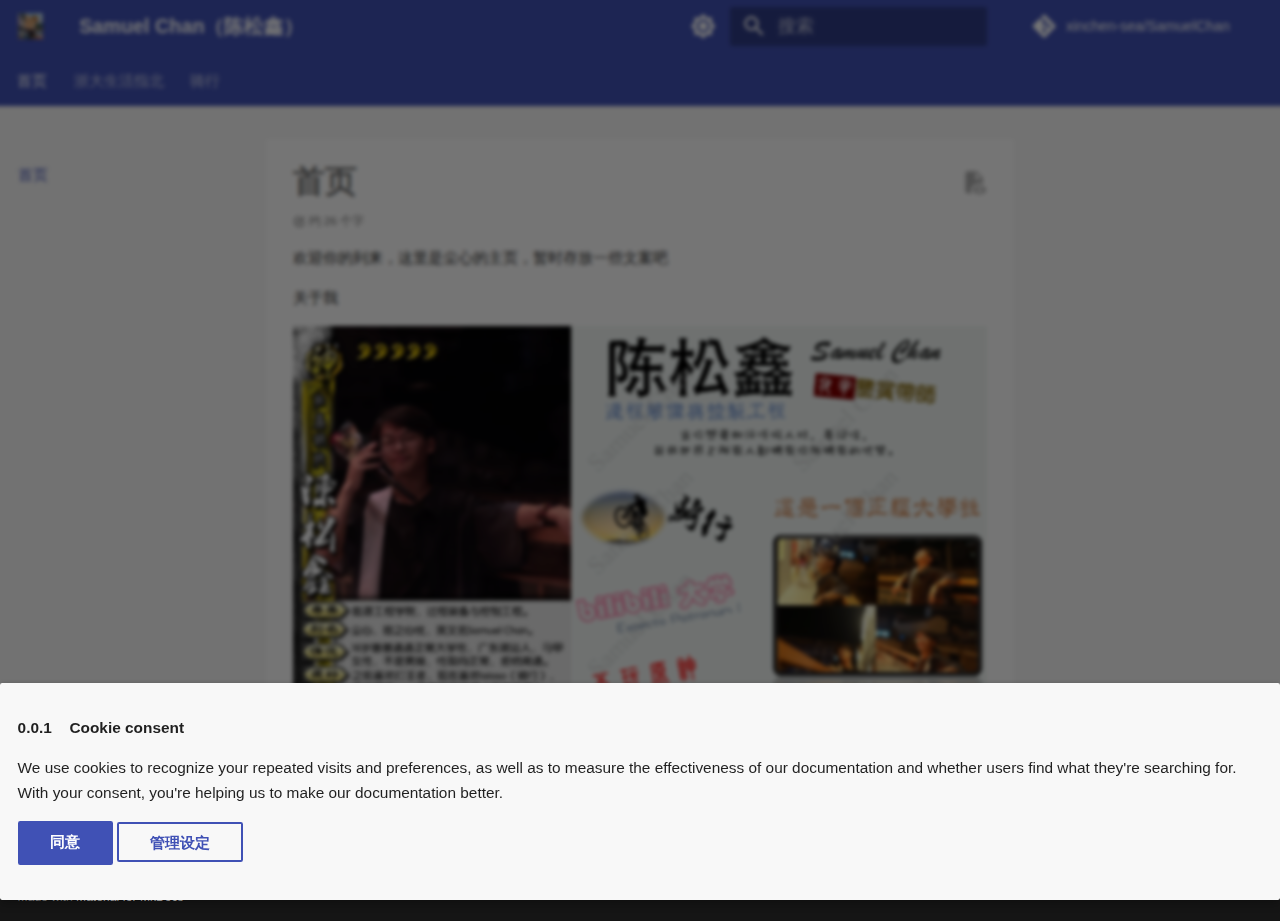
<file: index.html>
<!doctype html>
<html lang="zh" class="no-js">
  <head>
    
      <meta charset="utf-8">
      <meta name="viewport" content="width=device-width,initial-scale=1">
      
        <meta name="description" content="欢迎您来">
      
      
        <meta name="author" content="xinchen-sea">
      
      
        <link rel="canonical" href="https://xinchen-sea.github.io/SamuelChan/">
      
      
      
        <link rel="next" href="zhibei/">
      
      
      <link rel="icon" href="assets/bql.ico">
      <meta name="generator" content="mkdocs-1.6.1, mkdocs-material-9.5.34">
    
    
      
        <title>Samuel Chan（陈松鑫）</title>
      
    
    
      <link rel="stylesheet" href="assets/stylesheets/main.35f28582.min.css">
      
        
        <link rel="stylesheet" href="assets/stylesheets/palette.06af60db.min.css">
      
      
  
  
    
    
  
    
    
  
    
    
  
    
    
  
    
    
  
    
    
  
    
    
  
    
    
  
    
    
  
    
    
  
    
    
  
    
    
  
  
  <style>:root{--md-admonition-icon--note:url('data:image/svg+xml;charset=utf-8,<svg xmlns="http://www.w3.org/2000/svg" viewBox="0 0 16 16"><path d="M1 7.775V2.75C1 1.784 1.784 1 2.75 1h5.025c.464 0 .91.184 1.238.513l6.25 6.25a1.75 1.75 0 0 1 0 2.474l-5.026 5.026a1.75 1.75 0 0 1-2.474 0l-6.25-6.25A1.75 1.75 0 0 1 1 7.775m1.5 0c0 .066.026.13.073.177l6.25 6.25a.25.25 0 0 0 .354 0l5.025-5.025a.25.25 0 0 0 0-.354l-6.25-6.25a.25.25 0 0 0-.177-.073H2.75a.25.25 0 0 0-.25.25ZM6 5a1 1 0 1 1 0 2 1 1 0 0 1 0-2"/></svg>');--md-admonition-icon--abstract:url('data:image/svg+xml;charset=utf-8,<svg xmlns="http://www.w3.org/2000/svg" viewBox="0 0 16 16"><path d="M2.5 1.75v11.5c0 .138.112.25.25.25h3.17a.75.75 0 0 1 0 1.5H2.75A1.75 1.75 0 0 1 1 13.25V1.75C1 .784 1.784 0 2.75 0h8.5C12.216 0 13 .784 13 1.75v7.736a.75.75 0 0 1-1.5 0V1.75a.25.25 0 0 0-.25-.25h-8.5a.25.25 0 0 0-.25.25m13.274 9.537zl-4.557 4.45a.75.75 0 0 1-1.055-.008l-1.943-1.95a.75.75 0 0 1 1.062-1.058l1.419 1.425 4.026-3.932a.75.75 0 1 1 1.048 1.074M4.75 4h4.5a.75.75 0 0 1 0 1.5h-4.5a.75.75 0 0 1 0-1.5M4 7.75A.75.75 0 0 1 4.75 7h2a.75.75 0 0 1 0 1.5h-2A.75.75 0 0 1 4 7.75"/></svg>');--md-admonition-icon--info:url('data:image/svg+xml;charset=utf-8,<svg xmlns="http://www.w3.org/2000/svg" viewBox="0 0 16 16"><path d="M0 8a8 8 0 1 1 16 0A8 8 0 0 1 0 8m8-6.5a6.5 6.5 0 1 0 0 13 6.5 6.5 0 0 0 0-13M6.5 7.75A.75.75 0 0 1 7.25 7h1a.75.75 0 0 1 .75.75v2.75h.25a.75.75 0 0 1 0 1.5h-2a.75.75 0 0 1 0-1.5h.25v-2h-.25a.75.75 0 0 1-.75-.75M8 6a1 1 0 1 1 0-2 1 1 0 0 1 0 2"/></svg>');--md-admonition-icon--tip:url('data:image/svg+xml;charset=utf-8,<svg xmlns="http://www.w3.org/2000/svg" viewBox="0 0 24 24"><path d="M17.66 11.2c-.23-.3-.51-.56-.77-.82-.67-.6-1.43-1.03-2.07-1.66C13.33 7.26 13 4.85 13.95 3c-.95.23-1.78.75-2.49 1.32-2.59 2.08-3.61 5.75-2.39 8.9.04.1.08.2.08.33 0 .22-.15.42-.35.5-.23.1-.47.04-.66-.12a.6.6 0 0 1-.14-.17c-1.13-1.43-1.31-3.48-.55-5.12C5.78 10 4.87 12.3 5 14.47c.06.5.12 1 .29 1.5.14.6.41 1.2.71 1.73 1.08 1.73 2.95 2.97 4.96 3.22 2.14.27 4.43-.12 6.07-1.6 1.83-1.66 2.47-4.32 1.53-6.6l-.13-.26c-.21-.46-.77-1.26-.77-1.26m-3.16 6.3c-.28.24-.74.5-1.1.6-1.12.4-2.24-.16-2.9-.82 1.19-.28 1.9-1.16 2.11-2.05.17-.8-.15-1.46-.28-2.23-.12-.74-.1-1.37.17-2.06.19.38.39.76.63 1.06.77 1 1.98 1.44 2.24 2.8.04.14.06.28.06.43.03.82-.33 1.72-.93 2.27"/></svg>');--md-admonition-icon--success:url('data:image/svg+xml;charset=utf-8,<svg xmlns="http://www.w3.org/2000/svg" viewBox="0 0 16 16"><path d="M13.78 4.22a.75.75 0 0 1 0 1.06l-7.25 7.25a.75.75 0 0 1-1.06 0L2.22 9.28a.75.75 0 0 1 .018-1.042.75.75 0 0 1 1.042-.018L6 10.94l6.72-6.72a.75.75 0 0 1 1.06 0"/></svg>');--md-admonition-icon--question:url('data:image/svg+xml;charset=utf-8,<svg xmlns="http://www.w3.org/2000/svg" viewBox="0 0 16 16"><path d="M0 8a8 8 0 1 1 16 0A8 8 0 0 1 0 8m8-6.5a6.5 6.5 0 1 0 0 13 6.5 6.5 0 0 0 0-13M6.92 6.085h.001a.749.749 0 1 1-1.342-.67c.169-.339.436-.701.849-.977C6.845 4.16 7.369 4 8 4a2.76 2.76 0 0 1 1.637.525c.503.377.863.965.863 1.725 0 .448-.115.83-.329 1.15-.205.307-.47.513-.692.662-.109.072-.22.138-.313.195l-.006.004a6 6 0 0 0-.26.16 1 1 0 0 0-.276.245.75.75 0 0 1-1.248-.832c.184-.264.42-.489.692-.661q.154-.1.313-.195l.007-.004c.1-.061.182-.11.258-.161a1 1 0 0 0 .277-.245C8.96 6.514 9 6.427 9 6.25a.61.61 0 0 0-.262-.525A1.27 1.27 0 0 0 8 5.5c-.369 0-.595.09-.74.187a1 1 0 0 0-.34.398M9 11a1 1 0 1 1-2 0 1 1 0 0 1 2 0"/></svg>');--md-admonition-icon--warning:url('data:image/svg+xml;charset=utf-8,<svg xmlns="http://www.w3.org/2000/svg" viewBox="0 0 16 16"><path d="M6.457 1.047c.659-1.234 2.427-1.234 3.086 0l6.082 11.378A1.75 1.75 0 0 1 14.082 15H1.918a1.75 1.75 0 0 1-1.543-2.575Zm1.763.707a.25.25 0 0 0-.44 0L1.698 13.132a.25.25 0 0 0 .22.368h12.164a.25.25 0 0 0 .22-.368Zm.53 3.996v2.5a.75.75 0 0 1-1.5 0v-2.5a.75.75 0 0 1 1.5 0M9 11a1 1 0 1 1-2 0 1 1 0 0 1 2 0"/></svg>');--md-admonition-icon--failure:url('data:image/svg+xml;charset=utf-8,<svg xmlns="http://www.w3.org/2000/svg" viewBox="0 0 16 16"><path d="M2.344 2.343za8 8 0 0 1 11.314 11.314A8.002 8.002 0 0 1 .234 10.089a8 8 0 0 1 2.11-7.746m1.06 10.253a6.5 6.5 0 1 0 9.108-9.275 6.5 6.5 0 0 0-9.108 9.275M6.03 4.97 8 6.94l1.97-1.97a.749.749 0 0 1 1.275.326.75.75 0 0 1-.215.734L9.06 8l1.97 1.97a.749.749 0 0 1-.326 1.275.75.75 0 0 1-.734-.215L8 9.06l-1.97 1.97a.749.749 0 0 1-1.275-.326.75.75 0 0 1 .215-.734L6.94 8 4.97 6.03a.75.75 0 0 1 .018-1.042.75.75 0 0 1 1.042-.018"/></svg>');--md-admonition-icon--danger:url('data:image/svg+xml;charset=utf-8,<svg xmlns="http://www.w3.org/2000/svg" viewBox="0 0 16 16"><path d="M9.504.43a1.516 1.516 0 0 1 2.437 1.713L10.415 5.5h2.123c1.57 0 2.346 1.909 1.22 3.004l-7.34 7.142a1.25 1.25 0 0 1-.871.354h-.302a1.25 1.25 0 0 1-1.157-1.723L5.633 10.5H3.462c-1.57 0-2.346-1.909-1.22-3.004zm1.047 1.074L3.286 8.571A.25.25 0 0 0 3.462 9H6.75a.75.75 0 0 1 .694 1.034l-1.713 4.188 6.982-6.793A.25.25 0 0 0 12.538 7H9.25a.75.75 0 0 1-.683-1.06l2.008-4.418.003-.006-.004-.009-.006-.006-.008-.001q-.005 0-.009.004"/></svg>');--md-admonition-icon--bug:url('data:image/svg+xml;charset=utf-8,<svg xmlns="http://www.w3.org/2000/svg" viewBox="0 0 16 16"><path d="M4.72.22a.75.75 0 0 1 1.06 0l1 .999a3.5 3.5 0 0 1 2.441 0l.999-1a.748.748 0 0 1 1.265.332.75.75 0 0 1-.205.729l-.775.776c.616.63.995 1.493.995 2.444v.327q0 .15-.025.292c.408.14.764.392 1.029.722l1.968-.787a.75.75 0 0 1 .556 1.392L13 7.258V9h2.25a.75.75 0 0 1 0 1.5H13v.5q-.002.615-.141 1.186l2.17.868a.75.75 0 0 1-.557 1.392l-2.184-.873A5 5 0 0 1 8 16a5 5 0 0 1-4.288-2.427l-2.183.873a.75.75 0 0 1-.558-1.392l2.17-.868A5 5 0 0 1 3 11v-.5H.75a.75.75 0 0 1 0-1.5H3V7.258L.971 6.446a.75.75 0 0 1 .558-1.392l1.967.787c.265-.33.62-.583 1.03-.722a1.7 1.7 0 0 1-.026-.292V4.5c0-.951.38-1.814.995-2.444L4.72 1.28a.75.75 0 0 1 0-1.06m.53 6.28a.75.75 0 0 0-.75.75V11a3.5 3.5 0 1 0 7 0V7.25a.75.75 0 0 0-.75-.75ZM6.173 5h3.654A.17.17 0 0 0 10 4.827V4.5a2 2 0 1 0-4 0v.327c0 .096.077.173.173.173"/></svg>');--md-admonition-icon--example:url('data:image/svg+xml;charset=utf-8,<svg xmlns="http://www.w3.org/2000/svg" viewBox="0 0 16 16"><path d="M5 5.782V2.5h-.25a.75.75 0 0 1 0-1.5h6.5a.75.75 0 0 1 0 1.5H11v3.282l3.666 5.76C15.619 13.04 14.543 15 12.767 15H3.233c-1.776 0-2.852-1.96-1.899-3.458Zm-2.4 6.565a.75.75 0 0 0 .633 1.153h9.534a.75.75 0 0 0 .633-1.153L12.225 10.5h-8.45ZM9.5 2.5h-3V6c0 .143-.04.283-.117.403L4.73 9h6.54L9.617 6.403A.75.75 0 0 1 9.5 6Z"/></svg>');--md-admonition-icon--quote:url('data:image/svg+xml;charset=utf-8,<svg xmlns="http://www.w3.org/2000/svg" viewBox="0 0 16 16"><path d="M1.75 2.5h10.5a.75.75 0 0 1 0 1.5H1.75a.75.75 0 0 1 0-1.5m4 5h8.5a.75.75 0 0 1 0 1.5h-8.5a.75.75 0 0 1 0-1.5m0 5h8.5a.75.75 0 0 1 0 1.5h-8.5a.75.75 0 0 1 0-1.5M2.5 7.75v6a.75.75 0 0 1-1.5 0v-6a.75.75 0 0 1 1.5 0"/></svg>');}</style>



  
  
    
    
      
    
    
  
    
    
      
    
    
  
    
    
      
    
    
  
  
  <style>.md-tag.md-tag--html{--md-tag-icon:url('data:image/svg+xml;charset=utf-8,<svg xmlns="http://www.w3.org/2000/svg" viewBox="0 0 384 512"><!--! Font Awesome Free 6.6.0 by @fontawesome - https://fontawesome.com License - https://fontawesome.com/license/free (Icons: CC BY 4.0, Fonts: SIL OFL 1.1, Code: MIT License) Copyright 2024 Fonticons, Inc.--><path d="m0 32 34.9 395.8L191.5 480l157.6-52.2L384 32zm308.2 127.9H124.4l4.1 49.4h175.6l-13.6 148.4-97.9 27v.3h-1.1l-98.7-27.3-6-75.8h47.7L138 320l53.5 14.5 53.7-14.5 6-62.2H84.3L71.5 112.2h241.1z"/></svg>');}.md-tag.md-tag--js{--md-tag-icon:url('data:image/svg+xml;charset=utf-8,<svg xmlns="http://www.w3.org/2000/svg" viewBox="0 0 448 512"><!--! Font Awesome Free 6.6.0 by @fontawesome - https://fontawesome.com License - https://fontawesome.com/license/free (Icons: CC BY 4.0, Fonts: SIL OFL 1.1, Code: MIT License) Copyright 2024 Fonticons, Inc.--><path d="M0 32v448h448V32zm243.8 349.4c0 43.6-25.6 63.5-62.9 63.5-33.7 0-53.2-17.4-63.2-38.5l34.3-20.7c6.6 11.7 12.6 21.6 27.1 21.6 13.8 0 22.6-5.4 22.6-26.5V237.7h42.1zm99.6 63.5c-39.1 0-64.4-18.6-76.7-43l34.3-19.8c9 14.7 20.8 25.6 41.5 25.6 17.4 0 28.6-8.7 28.6-20.8 0-14.4-11.4-19.5-30.7-28l-10.5-4.5c-30.4-12.9-50.5-29.2-50.5-63.5 0-31.6 24.1-55.6 61.6-55.6 26.8 0 46 9.3 59.8 33.7L368 290c-7.2-12.9-15-18-27.1-18-12.3 0-20.1 7.8-20.1 18 0 12.6 7.8 17.7 25.9 25.6l10.5 4.5c35.8 15.3 55.9 31 55.9 66.2 0 37.8-29.8 58.6-69.7 58.6"/></svg>');}.md-tag.md-tag--css{--md-tag-icon:url('data:image/svg+xml;charset=utf-8,<svg xmlns="http://www.w3.org/2000/svg" viewBox="0 0 512 512"><!--! Font Awesome Free 6.6.0 by @fontawesome - https://fontawesome.com License - https://fontawesome.com/license/free (Icons: CC BY 4.0, Fonts: SIL OFL 1.1, Code: MIT License) Copyright 2024 Fonticons, Inc.--><path d="m480 32-64 368-223.3 80L0 400l19.6-94.8h82l-8 40.6L210 390.2l134.1-44.4 18.8-97.1H29.5l16-82h333.7l10.5-52.7H56.3l16.3-82z"/></svg>');}</style>

    
    
      
    
    
      
    
    
      <link rel="stylesheet" href="assets/custom.css">
    
    <script>__md_scope=new URL(".",location),__md_hash=e=>[...e].reduce(((e,_)=>(e<<5)-e+_.charCodeAt(0)),0),__md_get=(e,_=localStorage,t=__md_scope)=>JSON.parse(_.getItem(t.pathname+"."+e)),__md_set=(e,_,t=localStorage,a=__md_scope)=>{try{t.setItem(a.pathname+"."+e,JSON.stringify(_))}catch(e){}}</script>
    
      

    
    
    
   <link href="assets/stylesheets/glightbox.min.css" rel="stylesheet"/><style>
    html.glightbox-open { overflow: initial; height: 100%; }
    .gslide-title { margin-top: 0px; user-select: text; }
    .gslide-desc { color: #666; user-select: text; }
    .gslide-image img { background: white; }
    .gscrollbar-fixer { padding-right: 15px; }
    .gdesc-inner { font-size: 0.75rem; }
    body[data-md-color-scheme="slate"] .gdesc-inner { background: var(--md-default-bg-color);}
    body[data-md-color-scheme="slate"] .gslide-title { color: var(--md-default-fg-color);}
    body[data-md-color-scheme="slate"] .gslide-desc { color: var(--md-default-fg-color);}</style> <script src="assets/javascripts/glightbox.min.js"></script></head>
  
  
    
    
      
    
    
    
    
    <body dir="ltr" data-md-color-scheme="default" data-md-color-primary="indigo" data-md-color-accent="indigo">
  
    
    <input class="md-toggle" data-md-toggle="drawer" type="checkbox" id="__drawer" autocomplete="off">
    <input class="md-toggle" data-md-toggle="search" type="checkbox" id="__search" autocomplete="off">
    <label class="md-overlay" for="__drawer"></label>
    <div data-md-component="skip">
      
    </div>
    <div data-md-component="announce">
      
    </div>
    
    
      

<header class="md-header" data-md-component="header">
  <nav class="md-header__inner md-grid" aria-label="页眉">
    <a href="https://xinchen-sea.github.io/pingjiang-welcome/" title="Samuel Chan（陈松鑫）" class="md-header__button md-logo" aria-label="Samuel Chan（陈松鑫）" data-md-component="logo">
      
  <img src="assets/bql.ico" alt="logo">

    </a>
    <label class="md-header__button md-icon" for="__drawer">
      
      <svg xmlns="http://www.w3.org/2000/svg" viewBox="0 0 24 24"><path d="M3 6h18v2H3zm0 5h18v2H3zm0 5h18v2H3z"/></svg>
    </label>
    <div class="md-header__title" data-md-component="header-title">
      <div class="md-header__ellipsis">
        <div class="md-header__topic">
          <span class="md-ellipsis">
            Samuel Chan（陈松鑫）
          </span>
        </div>
        <div class="md-header__topic" data-md-component="header-topic">
          <span class="md-ellipsis">
            
              首页
            
          </span>
        </div>
      </div>
    </div>
    
      
        <form class="md-header__option" data-md-component="palette">
  
    
    
    
    <input class="md-option" data-md-color-media="(prefers-color-scheme: light)" data-md-color-scheme="default" data-md-color-primary="indigo" data-md-color-accent="indigo"  aria-label="切换到深色模式"  type="radio" name="__palette" id="__palette_0">
    
      <label class="md-header__button md-icon" title="切换到深色模式" for="__palette_1" hidden>
        <svg xmlns="http://www.w3.org/2000/svg" viewBox="0 0 24 24"><path d="M12 8a4 4 0 0 0-4 4 4 4 0 0 0 4 4 4 4 0 0 0 4-4 4 4 0 0 0-4-4m0 10a6 6 0 0 1-6-6 6 6 0 0 1 6-6 6 6 0 0 1 6 6 6 6 0 0 1-6 6m8-9.31V4h-4.69L12 .69 8.69 4H4v4.69L.69 12 4 15.31V20h4.69L12 23.31 15.31 20H20v-4.69L23.31 12z"/></svg>
      </label>
    
  
    
    
    
    <input class="md-option" data-md-color-media="(prefers-color-scheme: dark)" data-md-color-scheme="slate" data-md-color-primary="black" data-md-color-accent="indigo"  aria-label="切换到浅色模式"  type="radio" name="__palette" id="__palette_1">
    
      <label class="md-header__button md-icon" title="切换到浅色模式" for="__palette_0" hidden>
        <svg xmlns="http://www.w3.org/2000/svg" viewBox="0 0 24 24"><path d="M12 18c-.89 0-1.74-.2-2.5-.55C11.56 16.5 13 14.42 13 12s-1.44-4.5-3.5-5.45C10.26 6.2 11.11 6 12 6a6 6 0 0 1 6 6 6 6 0 0 1-6 6m8-9.31V4h-4.69L12 .69 8.69 4H4v4.69L.69 12 4 15.31V20h4.69L12 23.31 15.31 20H20v-4.69L23.31 12z"/></svg>
      </label>
    
  
</form>
      
    
    
      <script>var palette=__md_get("__palette");if(palette&&palette.color){if("(prefers-color-scheme)"===palette.color.media){var media=matchMedia("(prefers-color-scheme: light)"),input=document.querySelector(media.matches?"[data-md-color-media='(prefers-color-scheme: light)']":"[data-md-color-media='(prefers-color-scheme: dark)']");palette.color.media=input.getAttribute("data-md-color-media"),palette.color.scheme=input.getAttribute("data-md-color-scheme"),palette.color.primary=input.getAttribute("data-md-color-primary"),palette.color.accent=input.getAttribute("data-md-color-accent")}for(var[key,value]of Object.entries(palette.color))document.body.setAttribute("data-md-color-"+key,value)}</script>
    
    
    
      <label class="md-header__button md-icon" for="__search">
        
        <svg xmlns="http://www.w3.org/2000/svg" viewBox="0 0 24 24"><path d="M9.5 3A6.5 6.5 0 0 1 16 9.5c0 1.61-.59 3.09-1.56 4.23l.27.27h.79l5 5-1.5 1.5-5-5v-.79l-.27-.27A6.52 6.52 0 0 1 9.5 16 6.5 6.5 0 0 1 3 9.5 6.5 6.5 0 0 1 9.5 3m0 2C7 5 5 7 5 9.5S7 14 9.5 14 14 12 14 9.5 12 5 9.5 5"/></svg>
      </label>
      <div class="md-search" data-md-component="search" role="dialog">
  <label class="md-search__overlay" for="__search"></label>
  <div class="md-search__inner" role="search">
    <form class="md-search__form" name="search">
      <input type="text" class="md-search__input" name="query" aria-label="搜索" placeholder="搜索" autocapitalize="off" autocorrect="off" autocomplete="off" spellcheck="false" data-md-component="search-query" required>
      <label class="md-search__icon md-icon" for="__search">
        
        <svg xmlns="http://www.w3.org/2000/svg" viewBox="0 0 24 24"><path d="M9.5 3A6.5 6.5 0 0 1 16 9.5c0 1.61-.59 3.09-1.56 4.23l.27.27h.79l5 5-1.5 1.5-5-5v-.79l-.27-.27A6.52 6.52 0 0 1 9.5 16 6.5 6.5 0 0 1 3 9.5 6.5 6.5 0 0 1 9.5 3m0 2C7 5 5 7 5 9.5S7 14 9.5 14 14 12 14 9.5 12 5 9.5 5"/></svg>
        
        <svg xmlns="http://www.w3.org/2000/svg" viewBox="0 0 512 512"><!--! Font Awesome Free 6.6.0 by @fontawesome - https://fontawesome.com License - https://fontawesome.com/license/free (Icons: CC BY 4.0, Fonts: SIL OFL 1.1, Code: MIT License) Copyright 2024 Fonticons, Inc.--><path d="M41.4 233.4c-12.5 12.5-12.5 32.8 0 45.3l160 160c12.5 12.5 32.8 12.5 45.3 0s12.5-32.8 0-45.3L109.3 256l137.3-137.4c12.5-12.5 12.5-32.8 0-45.3s-32.8-12.5-45.3 0l-160 160zm352-160-160 160c-12.5 12.5-12.5 32.8 0 45.3l160 160c12.5 12.5 32.8 12.5 45.3 0s12.5-32.8 0-45.3L301.3 256l137.3-137.4c12.5-12.5 12.5-32.8 0-45.3s-32.8-12.5-45.3 0z"/></svg>
      </label>
      <nav class="md-search__options" aria-label="查找">
        
          <a href="javascript:void(0)" class="md-search__icon md-icon" title="分享" aria-label="分享" data-clipboard data-clipboard-text="" data-md-component="search-share" tabindex="-1">
            
            <svg xmlns="http://www.w3.org/2000/svg" viewBox="0 0 24 24"><path d="M18 16.08c-.76 0-1.44.3-1.96.77L8.91 12.7c.05-.23.09-.46.09-.7s-.04-.47-.09-.7l7.05-4.11c.54.5 1.25.81 2.04.81a3 3 0 0 0 3-3 3 3 0 0 0-3-3 3 3 0 0 0-3 3c0 .24.04.47.09.7L8.04 9.81C7.5 9.31 6.79 9 6 9a3 3 0 0 0-3 3 3 3 0 0 0 3 3c.79 0 1.5-.31 2.04-.81l7.12 4.15c-.05.21-.08.43-.08.66 0 1.61 1.31 2.91 2.92 2.91s2.92-1.3 2.92-2.91A2.92 2.92 0 0 0 18 16.08"/></svg>
          </a>
        
        <button type="reset" class="md-search__icon md-icon" title="清空当前内容" aria-label="清空当前内容" tabindex="-1">
          
          <svg xmlns="http://www.w3.org/2000/svg" viewBox="0 0 24 24"><path d="M19 6.41 17.59 5 12 10.59 6.41 5 5 6.41 10.59 12 5 17.59 6.41 19 12 13.41 17.59 19 19 17.59 13.41 12z"/></svg>
        </button>
      </nav>
      
        <div class="md-search__suggest" data-md-component="search-suggest"></div>
      
    </form>
    <div class="md-search__output">
      <div class="md-search__scrollwrap" tabindex="0" data-md-scrollfix>
        <div class="md-search-result" data-md-component="search-result">
          <div class="md-search-result__meta">
            正在初始化搜索引擎
          </div>
          <ol class="md-search-result__list" role="presentation"></ol>
        </div>
      </div>
    </div>
  </div>
</div>
    
    
      <div class="md-header__source">
        <a href="https://github.com/xinchen-sea/SamuelChan" title="前往仓库" class="md-source" data-md-component="source">
  <div class="md-source__icon md-icon">
    
    <svg xmlns="http://www.w3.org/2000/svg" viewBox="0 0 448 512"><!--! Font Awesome Free 6.6.0 by @fontawesome - https://fontawesome.com License - https://fontawesome.com/license/free (Icons: CC BY 4.0, Fonts: SIL OFL 1.1, Code: MIT License) Copyright 2024 Fonticons, Inc.--><path d="M439.55 236.05 244 40.45a28.87 28.87 0 0 0-40.81 0l-40.66 40.63 51.52 51.52c27.06-9.14 52.68 16.77 43.39 43.68l49.66 49.66c34.23-11.8 61.18 31 35.47 56.69-26.49 26.49-70.21-2.87-56-37.34L240.22 199v121.85c25.3 12.54 22.26 41.85 9.08 55a34.34 34.34 0 0 1-48.55 0c-17.57-17.6-11.07-46.91 11.25-56v-123c-20.8-8.51-24.6-30.74-18.64-45L142.57 101 8.45 235.14a28.86 28.86 0 0 0 0 40.81l195.61 195.6a28.86 28.86 0 0 0 40.8 0l194.69-194.69a28.86 28.86 0 0 0 0-40.81"/></svg>
  </div>
  <div class="md-source__repository">
    xinchen-sea/SamuelChan
  </div>
</a>
      </div>
    
  </nav>
  
</header>
    
    <div class="md-container" data-md-component="container">
      
      
        
          
            
<nav class="md-tabs" aria-label="标签" data-md-component="tabs">
  <div class="md-grid">
    <ul class="md-tabs__list">
      
        
  
  
    
  
  
    <li class="md-tabs__item md-tabs__item--active">
      <a href="." class="md-tabs__link">
        
  
    
  
  首页

      </a>
    </li>
  

      
        
  
  
  
    <li class="md-tabs__item">
      <a href="zhibei/" class="md-tabs__link">
        
  
    
  
  浙大生活指北

      </a>
    </li>
  

      
        
  
  
  
    <li class="md-tabs__item">
      <a href="riding/" class="md-tabs__link">
        
  
    
  
  骑行

      </a>
    </li>
  

      
    </ul>
  </div>
</nav>
          
        
      
      <main class="md-main" data-md-component="main">
        <div class="md-main__inner md-grid">
          
            
              
              <div class="md-sidebar md-sidebar--primary" data-md-component="sidebar" data-md-type="navigation" >
                <div class="md-sidebar__scrollwrap">
                  <div class="md-sidebar__inner">
                    


  


<nav class="md-nav md-nav--primary md-nav--lifted" aria-label="导航栏" data-md-level="0">
  <label class="md-nav__title" for="__drawer">
    <a href="https://xinchen-sea.github.io/pingjiang-welcome/" title="Samuel Chan（陈松鑫）" class="md-nav__button md-logo" aria-label="Samuel Chan（陈松鑫）" data-md-component="logo">
      
  <img src="assets/bql.ico" alt="logo">

    </a>
    Samuel Chan（陈松鑫）
  </label>
  
    <div class="md-nav__source">
      <a href="https://github.com/xinchen-sea/SamuelChan" title="前往仓库" class="md-source" data-md-component="source">
  <div class="md-source__icon md-icon">
    
    <svg xmlns="http://www.w3.org/2000/svg" viewBox="0 0 448 512"><!--! Font Awesome Free 6.6.0 by @fontawesome - https://fontawesome.com License - https://fontawesome.com/license/free (Icons: CC BY 4.0, Fonts: SIL OFL 1.1, Code: MIT License) Copyright 2024 Fonticons, Inc.--><path d="M439.55 236.05 244 40.45a28.87 28.87 0 0 0-40.81 0l-40.66 40.63 51.52 51.52c27.06-9.14 52.68 16.77 43.39 43.68l49.66 49.66c34.23-11.8 61.18 31 35.47 56.69-26.49 26.49-70.21-2.87-56-37.34L240.22 199v121.85c25.3 12.54 22.26 41.85 9.08 55a34.34 34.34 0 0 1-48.55 0c-17.57-17.6-11.07-46.91 11.25-56v-123c-20.8-8.51-24.6-30.74-18.64-45L142.57 101 8.45 235.14a28.86 28.86 0 0 0 0 40.81l195.61 195.6a28.86 28.86 0 0 0 40.8 0l194.69-194.69a28.86 28.86 0 0 0 0-40.81"/></svg>
  </div>
  <div class="md-source__repository">
    xinchen-sea/SamuelChan
  </div>
</a>
    </div>
  
  <ul class="md-nav__list" data-md-scrollfix>
    
      
      
  
  
    
  
  
  
    <li class="md-nav__item md-nav__item--active">
      
      <input class="md-nav__toggle md-toggle" type="checkbox" id="__toc">
      
      
      
      <a href="." class="md-nav__link md-nav__link--active">
        
  
  <span class="md-ellipsis">
    首页
  </span>
  

      </a>
      
    </li>
  

    
      
      
  
  
  
  
    <li class="md-nav__item">
      <a href="zhibei/" class="md-nav__link">
        
  
  <span class="md-ellipsis">
    浙大生活指北
  </span>
  

      </a>
    </li>
  

    
      
      
  
  
  
  
    <li class="md-nav__item">
      <a href="riding/" class="md-nav__link">
        
  
  <span class="md-ellipsis">
    骑行
  </span>
  

      </a>
    </li>
  

    
  </ul>
</nav>
                  </div>
                </div>
              </div>
            
            
              
              <div class="md-sidebar md-sidebar--secondary" data-md-component="sidebar" data-md-type="toc" >
                <div class="md-sidebar__scrollwrap">
                  <div class="md-sidebar__inner">
                    

<nav class="md-nav md-nav--secondary" aria-label="目录">
  
  
  
  
</nav>
                  </div>
                </div>
              </div>
            
          
          
            <div class="md-content" data-md-component="content">
              <article class="md-content__inner md-typeset">
                
                  

  
  
    
      
    
    <a href="https://github.com/xinchen-sea/SamuelChan/raw/main/docs/index.md" title="查看本页的源代码" class="md-content__button md-icon">
      
      <svg xmlns="http://www.w3.org/2000/svg" viewBox="0 0 24 24"><path d="M17 18c.56 0 1 .44 1 1s-.44 1-1 1-1-.44-1-1 .44-1 1-1m0-3c-2.73 0-5.06 1.66-6 4 .94 2.34 3.27 4 6 4s5.06-1.66 6-4c-.94-2.34-3.27-4-6-4m0 6.5a2.5 2.5 0 0 1-2.5-2.5 2.5 2.5 0 0 1 2.5-2.5 2.5 2.5 0 0 1 2.5 2.5 2.5 2.5 0 0 1-2.5 2.5m-7.86-1.75L8.85 19l.29-.74C10.43 15.06 13.5 13 17 13c1.05 0 2.06.21 3 .56V8l-6-6H6c-1.11 0-2 .89-2 2v16a2 2 0 0 0 2 2h4.5c-.55-.66-1-1.42-1.36-2.25M13 3.5 18.5 9H13z"/></svg>
    </a>
  


  <h1>首页</h1>

<div style="margin-top: -30px; font-size: 0.75em; opacity: 0.7;">
<p><span class="twemoji"><svg xmlns="http://www.w3.org/2000/svg" viewBox="0 0 24 24"><path d="M12 2A10 10 0 0 0 2 12a10 10 0 0 0 10 10 10 10 0 0 0 10-10h-2a8 8 0 0 1-8 8 8 8 0 0 1-8-8 8 8 0 0 1 8-8zm6.78 1a.7.7 0 0 0-.48.2l-1.22 1.21 2.5 2.5L20.8 5.7c.26-.26.26-.7 0-.95L19.25 3.2c-.13-.13-.3-.2-.47-.2m-2.41 2.12L9 12.5V15h2.5l7.37-7.38z"/></svg></span> 约 26 个字 </p>
</div>
<p>欢迎你的到来，这里是尘心的主页，暂时存放一些文案吧</p>
<p>关于我</p>
<p><a class="glightbox" data-type="image" data-width="auto" data-height="auto" data-desc-position="bottom"><img alt="个人介绍" src="index.png" /></a></p>












                
              </article>
            </div>
          
          
<script>var target=document.getElementById(location.hash.slice(1));target&&target.name&&(target.checked=target.name.startsWith("__tabbed_"))</script>
        </div>
        
          <button type="button" class="md-top md-icon" data-md-component="top" hidden>
  
  <svg xmlns="http://www.w3.org/2000/svg" viewBox="0 0 448 512"><!--! Font Awesome Free 6.6.0 by @fontawesome - https://fontawesome.com License - https://fontawesome.com/license/free (Icons: CC BY 4.0, Fonts: SIL OFL 1.1, Code: MIT License) Copyright 2024 Fonticons, Inc.--><path d="M201.4 137.4c12.5-12.5 32.8-12.5 45.3 0l160 160c12.5 12.5 12.5 32.8 0 45.3s-32.8 12.5-45.3 0L224 205.3 86.6 342.6c-12.5 12.5-32.8 12.5-45.3 0s-12.5-32.8 0-45.3l160-160z"/></svg>
  回到页面顶部
</button>
        
      </main>
      
        <footer class="md-footer">
  
    
      
      <nav class="md-footer__inner md-grid" aria-label="页脚" >
        
        
          
          <a href="zhibei/" class="md-footer__link md-footer__link--next" aria-label="下一页: 浙大生活指北">
            <div class="md-footer__title">
              <span class="md-footer__direction">
                下一页
              </span>
              <div class="md-ellipsis">
                浙大生活指北
              </div>
            </div>
            <div class="md-footer__button md-icon">
              
              <svg xmlns="http://www.w3.org/2000/svg" viewBox="0 0 512 512"><!--! Font Awesome Free 6.6.0 by @fontawesome - https://fontawesome.com License - https://fontawesome.com/license/free (Icons: CC BY 4.0, Fonts: SIL OFL 1.1, Code: MIT License) Copyright 2024 Fonticons, Inc.--><path d="M470.6 278.6c12.5-12.5 12.5-32.8 0-45.3l-160-160c-12.5-12.5-32.8-12.5-45.3 0s-12.5 32.8 0 45.3L402.7 256 265.4 393.4c-12.5 12.5-12.5 32.8 0 45.3s32.8 12.5 45.3 0l160-160zm-352 160 160-160c12.5-12.5 12.5-32.8 0-45.3l-160-160c-12.5-12.5-32.8-12.5-45.3 0s-12.5 32.8 0 45.3L210.7 256 73.4 393.4c-12.5 12.5-12.5 32.8 0 45.3s32.8 12.5 45.3 0z"/></svg>
            </div>
          </a>
        
      </nav>
    
  
  <div class="md-footer-meta md-typeset">
    <div class="md-footer-meta__inner md-grid">
      <div class="md-copyright">
  
    <div class="md-copyright__highlight">
      Copyright &copy; 2024-present <a href="https://github.com/xinchen-sea" target="_blank" rel="no-opener no-referrer">xinchen-sea</a>
    </div>
  
  
    Made with
    <a href="https://squidfunk.github.io/mkdocs-material/" target="_blank" rel="noopener">
      Material for MkDocs
    </a>
  
</div>
      
    </div>
  </div>
</footer>
      
    </div>
    <div class="md-dialog" data-md-component="dialog">
      <div class="md-dialog__inner md-typeset"></div>
    </div>
    
    
      <div class="md-consent" data-md-component="consent" id="__consent" hidden>
        <div class="md-consent__overlay"></div>
        <aside class="md-consent__inner">
          <form class="md-consent__form md-grid md-typeset" name="consent">
            


  
    
  




<h4>Cookie consent</h4>
<p>We use cookies to recognize your repeated visits and preferences, as well as to measure the effectiveness of our documentation and whether users find what they're searching for. With your consent, you're helping us to make our documentation better.</p>
<input class="md-toggle" type="checkbox" id="__settings" >
<div class="md-consent__settings">
  <ul class="task-list">
    
      
      
        
        
      
      <li class="task-list-item">
        <label class="task-list-control">
          <input type="checkbox" name="github" checked>
          <span class="task-list-indicator"></span>
          GitHub
        </label>
      </li>
    
  </ul>
</div>
<div class="md-consent__controls">
  
    
      <button class="md-button md-button--primary">同意</button>
    
    
    
  
    
    
    
      <label class="md-button" for="__settings">管理设定</label>
    
  
</div>
          </form>
        </aside>
      </div>
      <script>var consent=__md_get("__consent");if(consent)for(var input of document.forms.consent.elements)input.name&&(input.checked=consent[input.name]||!1);else"file:"!==location.protocol&&setTimeout((function(){document.querySelector("[data-md-component=consent]").hidden=!1}),250);var form=document.forms.consent;for(var action of["submit","reset"])form.addEventListener(action,(function(e){if(e.preventDefault(),"reset"===e.type)for(var n of document.forms.consent.elements)n.name&&(n.checked=!1);__md_set("__consent",Object.fromEntries(Array.from(new FormData(form).keys()).map((function(e){return[e,!0]})))),location.hash="",location.reload()}))</script>
    
    <script id="__config" type="application/json">{"base": ".", "features": ["navigation.instant", "navigation.instant.prefetch", "navigation.tracking", "toc.follow", "navigation.tabs", "navigation.expand", "navigation.top", "navigation.footer", "navigation.path", "navigation.indexes", "content.action.view", "content.code.annotate", "content.code.copy", "content.code.select", "content.footnote.tooltips", "search.highlight", "search.suggest", "search.share"], "search": "assets/javascripts/workers/search.07f07601.min.js", "tags": {"CSS": "css", "HTML5": "html", "JavaScript": "js"}, "translations": {"clipboard.copied": "\u5df2\u590d\u5236", "clipboard.copy": "\u590d\u5236", "search.result.more.one": "\u5728\u8be5\u9875\u4e0a\u8fd8\u6709 1 \u4e2a\u7b26\u5408\u6761\u4ef6\u7684\u7ed3\u679c", "search.result.more.other": "\u5728\u8be5\u9875\u4e0a\u8fd8\u6709 # \u4e2a\u7b26\u5408\u6761\u4ef6\u7684\u7ed3\u679c", "search.result.none": "\u6ca1\u6709\u627e\u5230\u7b26\u5408\u6761\u4ef6\u7684\u7ed3\u679c", "search.result.one": "\u627e\u5230 1 \u4e2a\u7b26\u5408\u6761\u4ef6\u7684\u7ed3\u679c", "search.result.other": "# \u4e2a\u7b26\u5408\u6761\u4ef6\u7684\u7ed3\u679c", "search.result.placeholder": "\u952e\u5165\u4ee5\u5f00\u59cb\u641c\u7d22", "search.result.term.missing": "\u7f3a\u5c11", "select.version": "\u9009\u62e9\u5f53\u524d\u7248\u672c"}}</script>
    
    
      <script src="assets/javascripts/bundle.56dfad97.min.js"></script>
      
    
  <script id="init-glightbox">document.querySelectorAll('.glightbox').forEach(function(element) {
    try {
        var img = element.querySelector('img');
        if (img && img.src) {
            element.setAttribute('href', img.src);
        } else {
            console.log('No img element with src attribute found');
        }
    } catch (error) {
        console.log('Error:', error);
    }
});
const lightbox = GLightbox({"touchNavigation": true, "loop": false, "zoomable": true, "draggable": true, "openEffect": "zoom", "closeEffect": "zoom", "slideEffect": "slide"});
document$.subscribe(() => { lightbox.reload() });
</script></body>
</html>
</file>
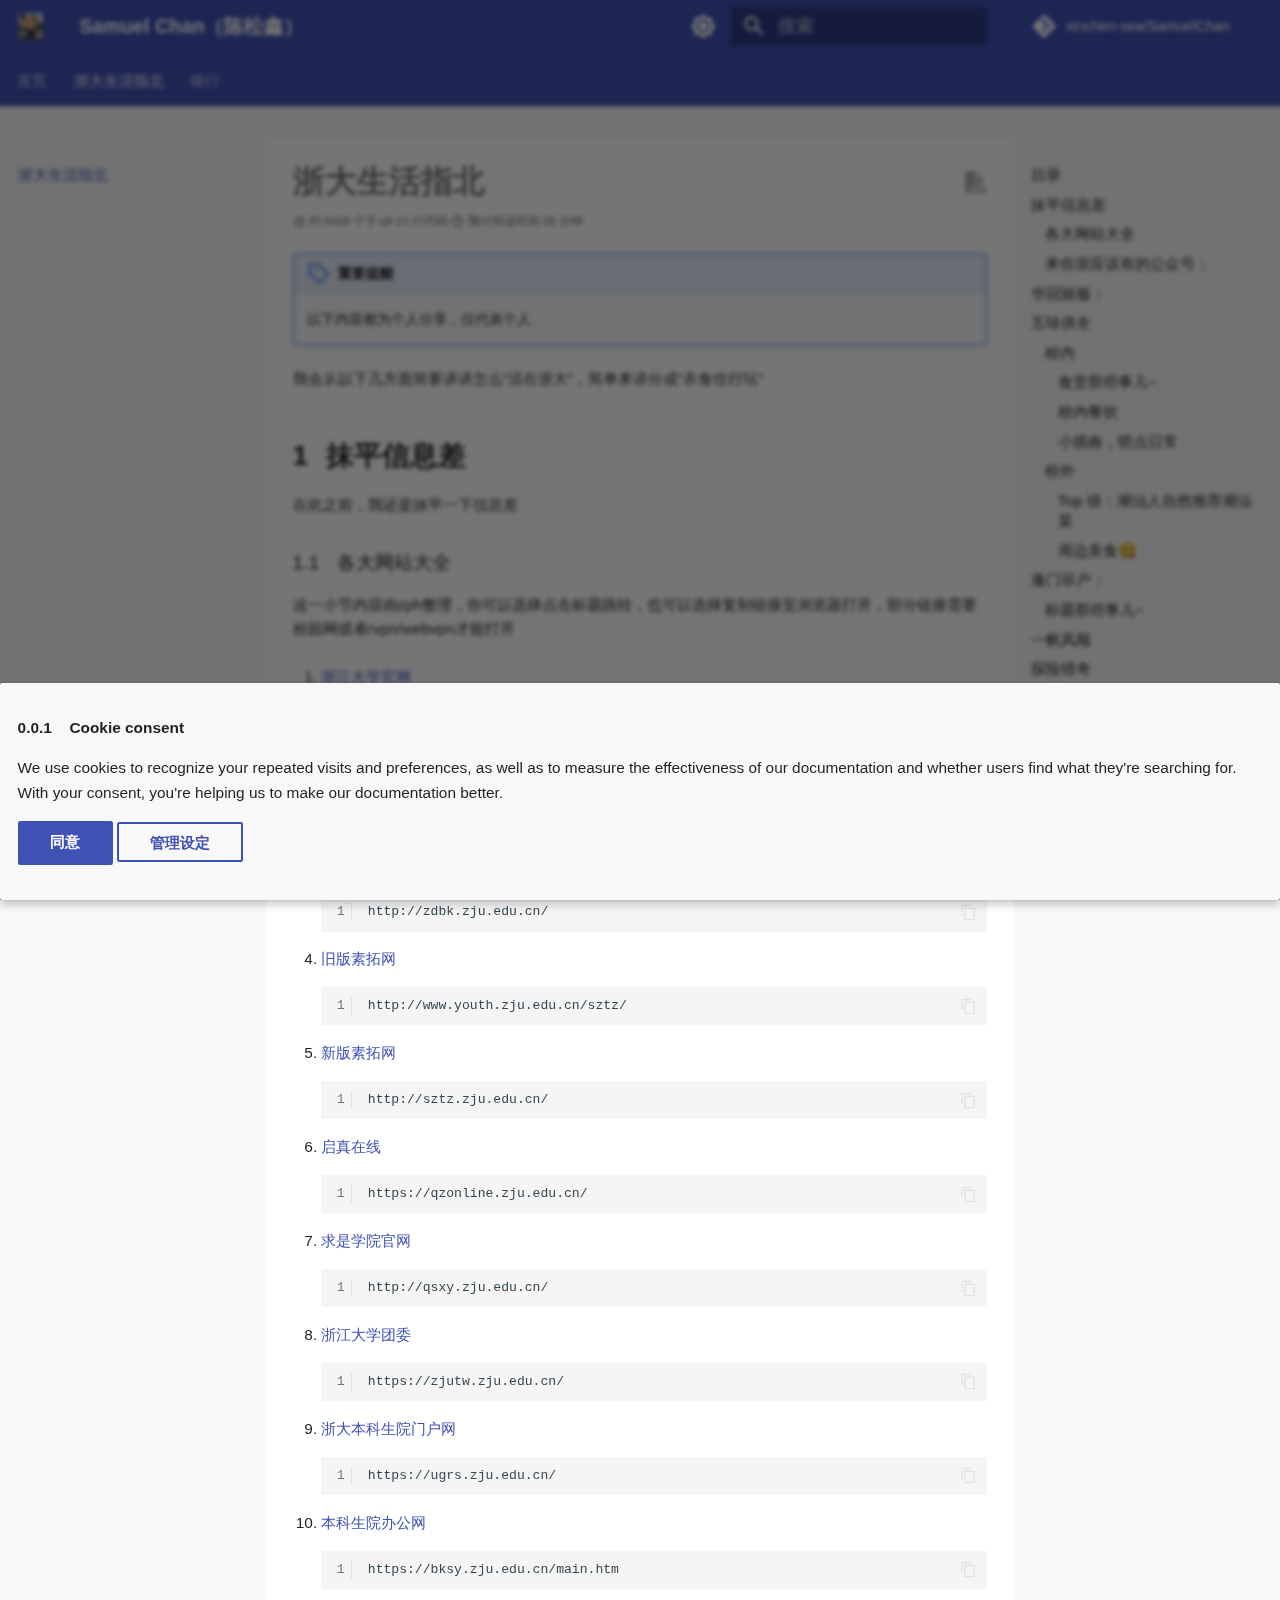
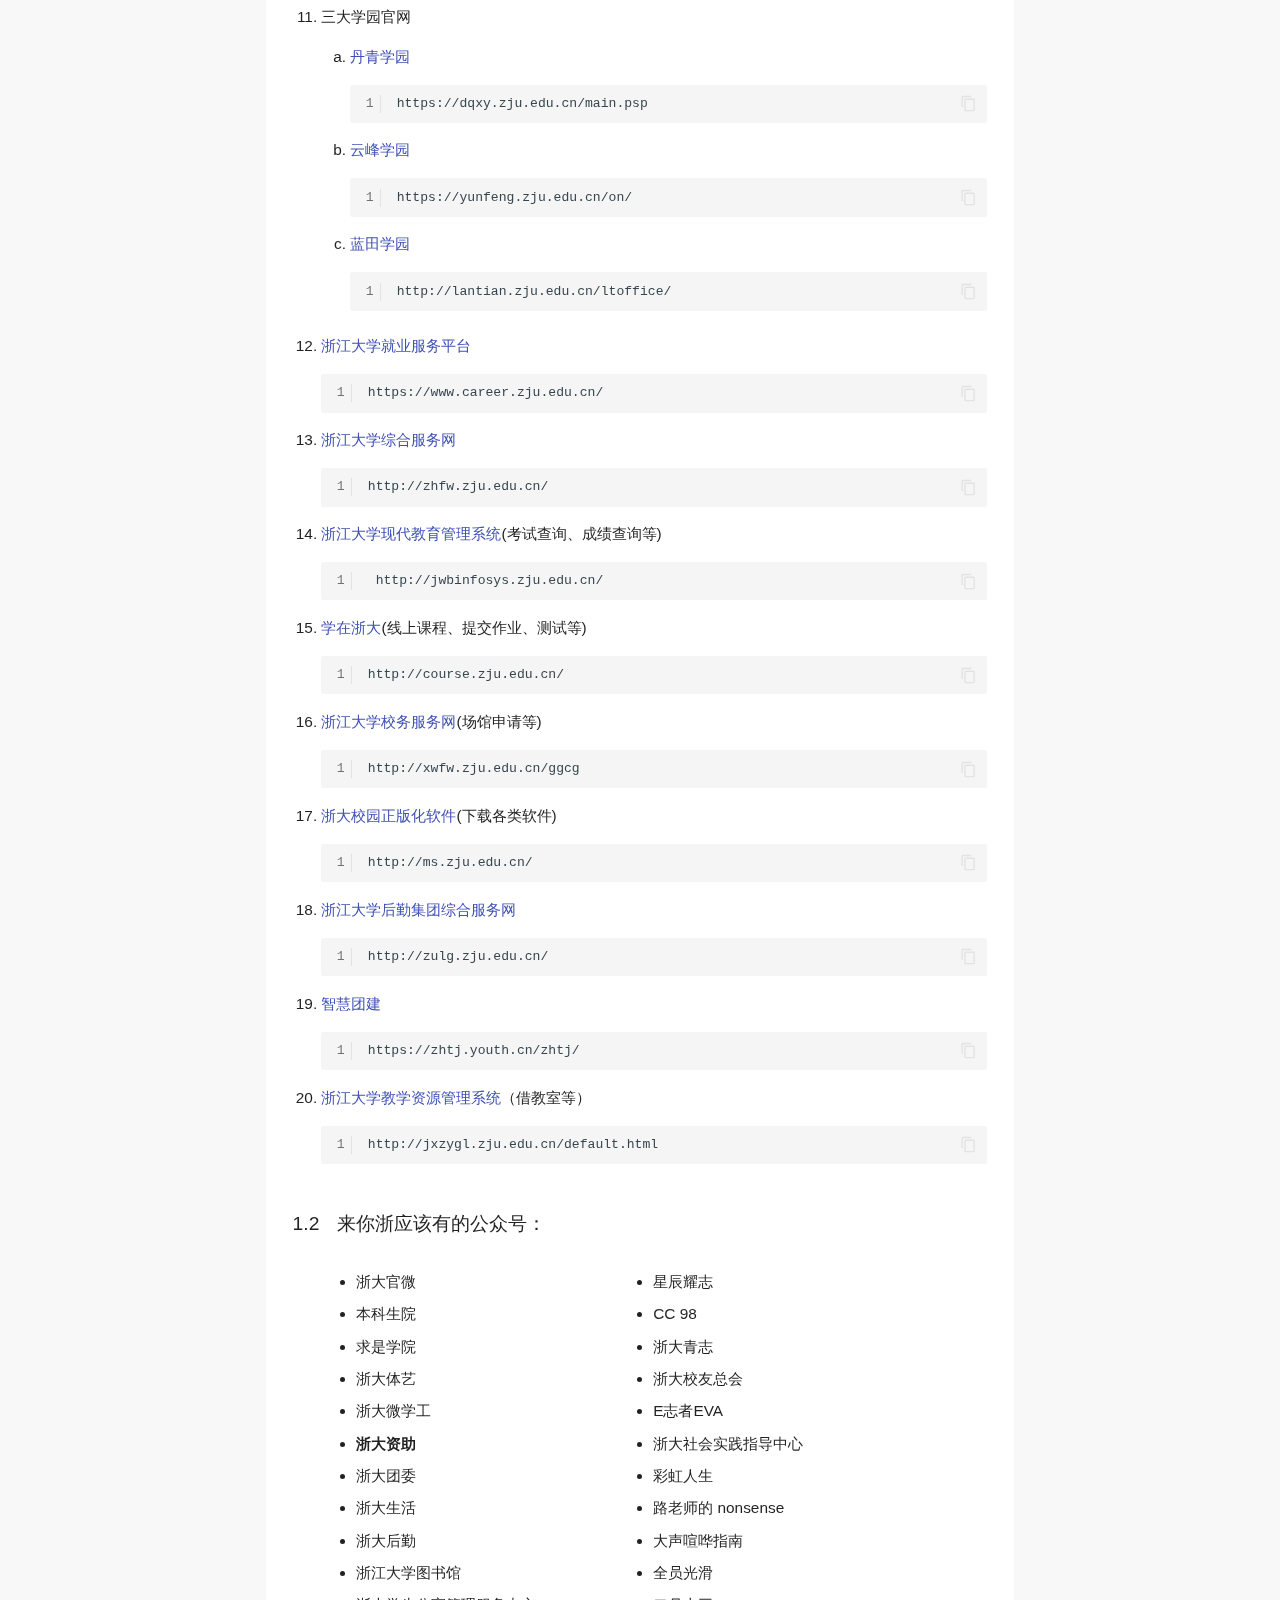
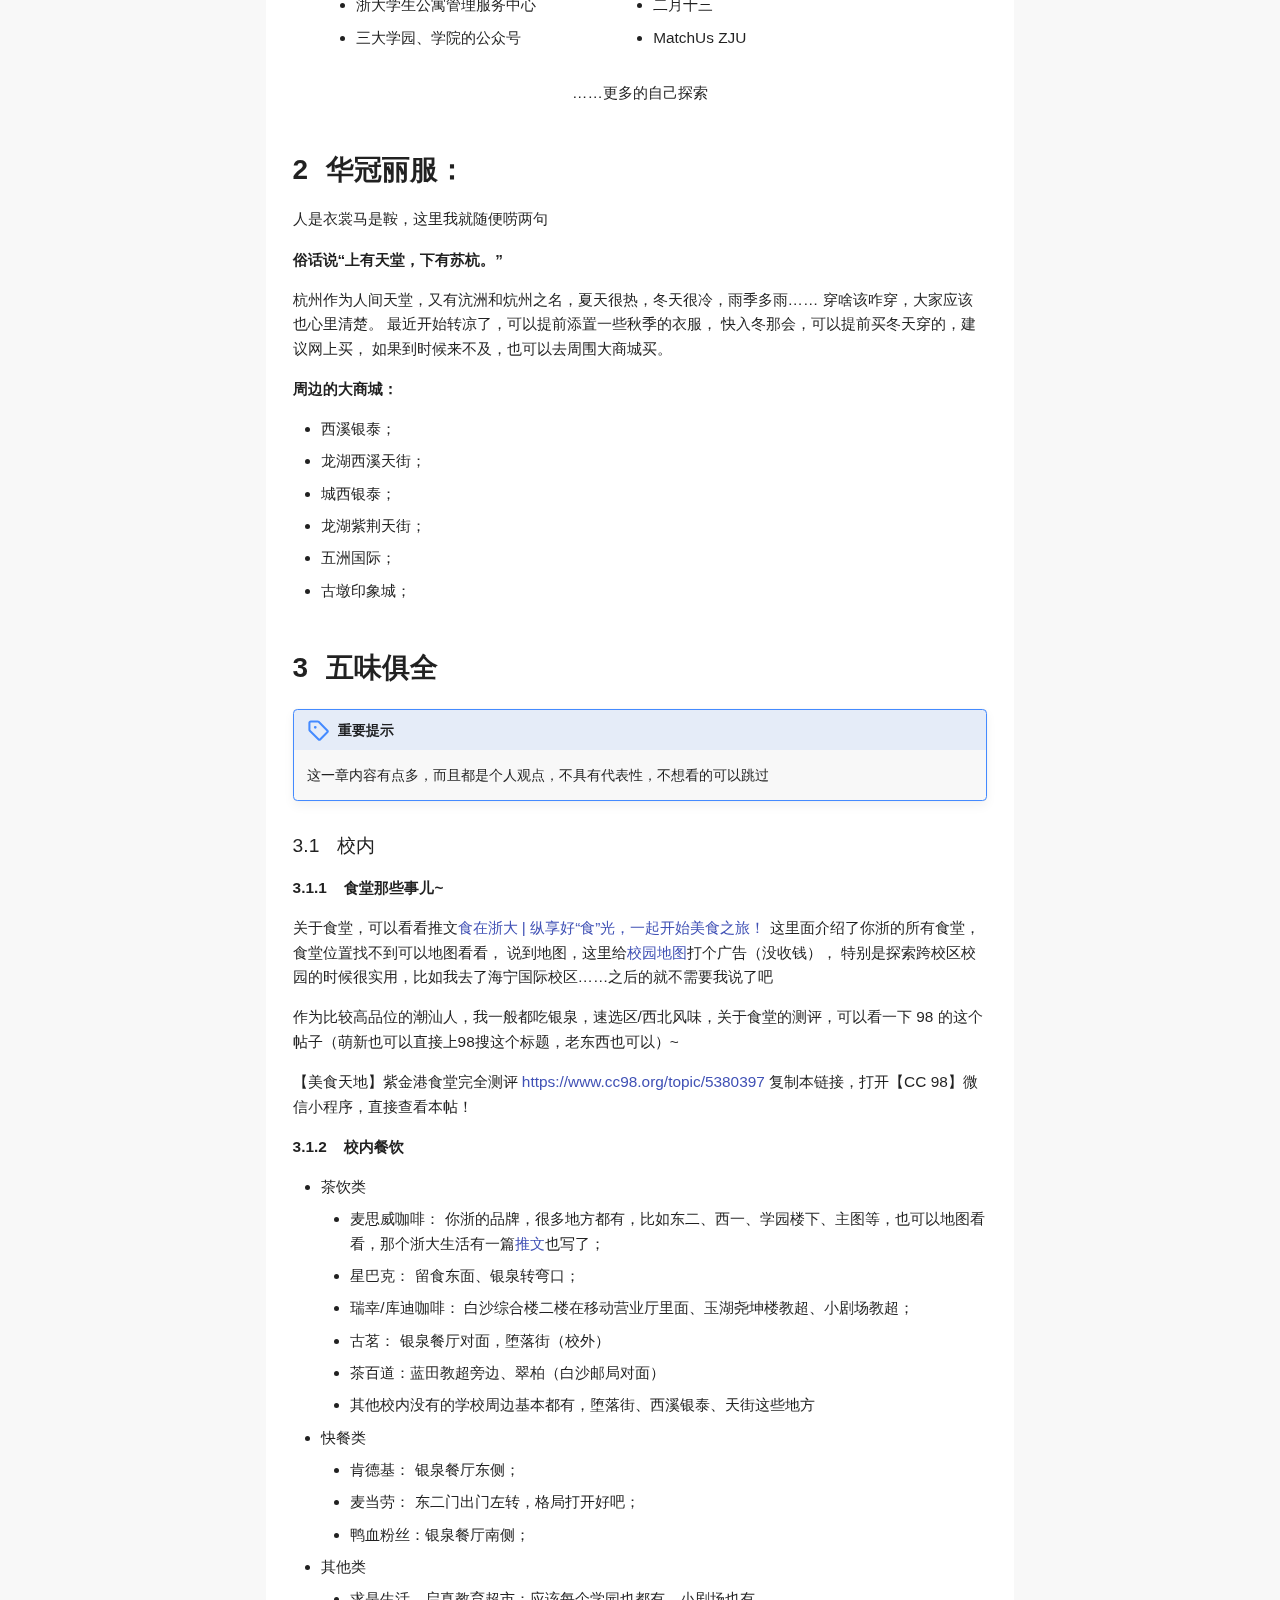
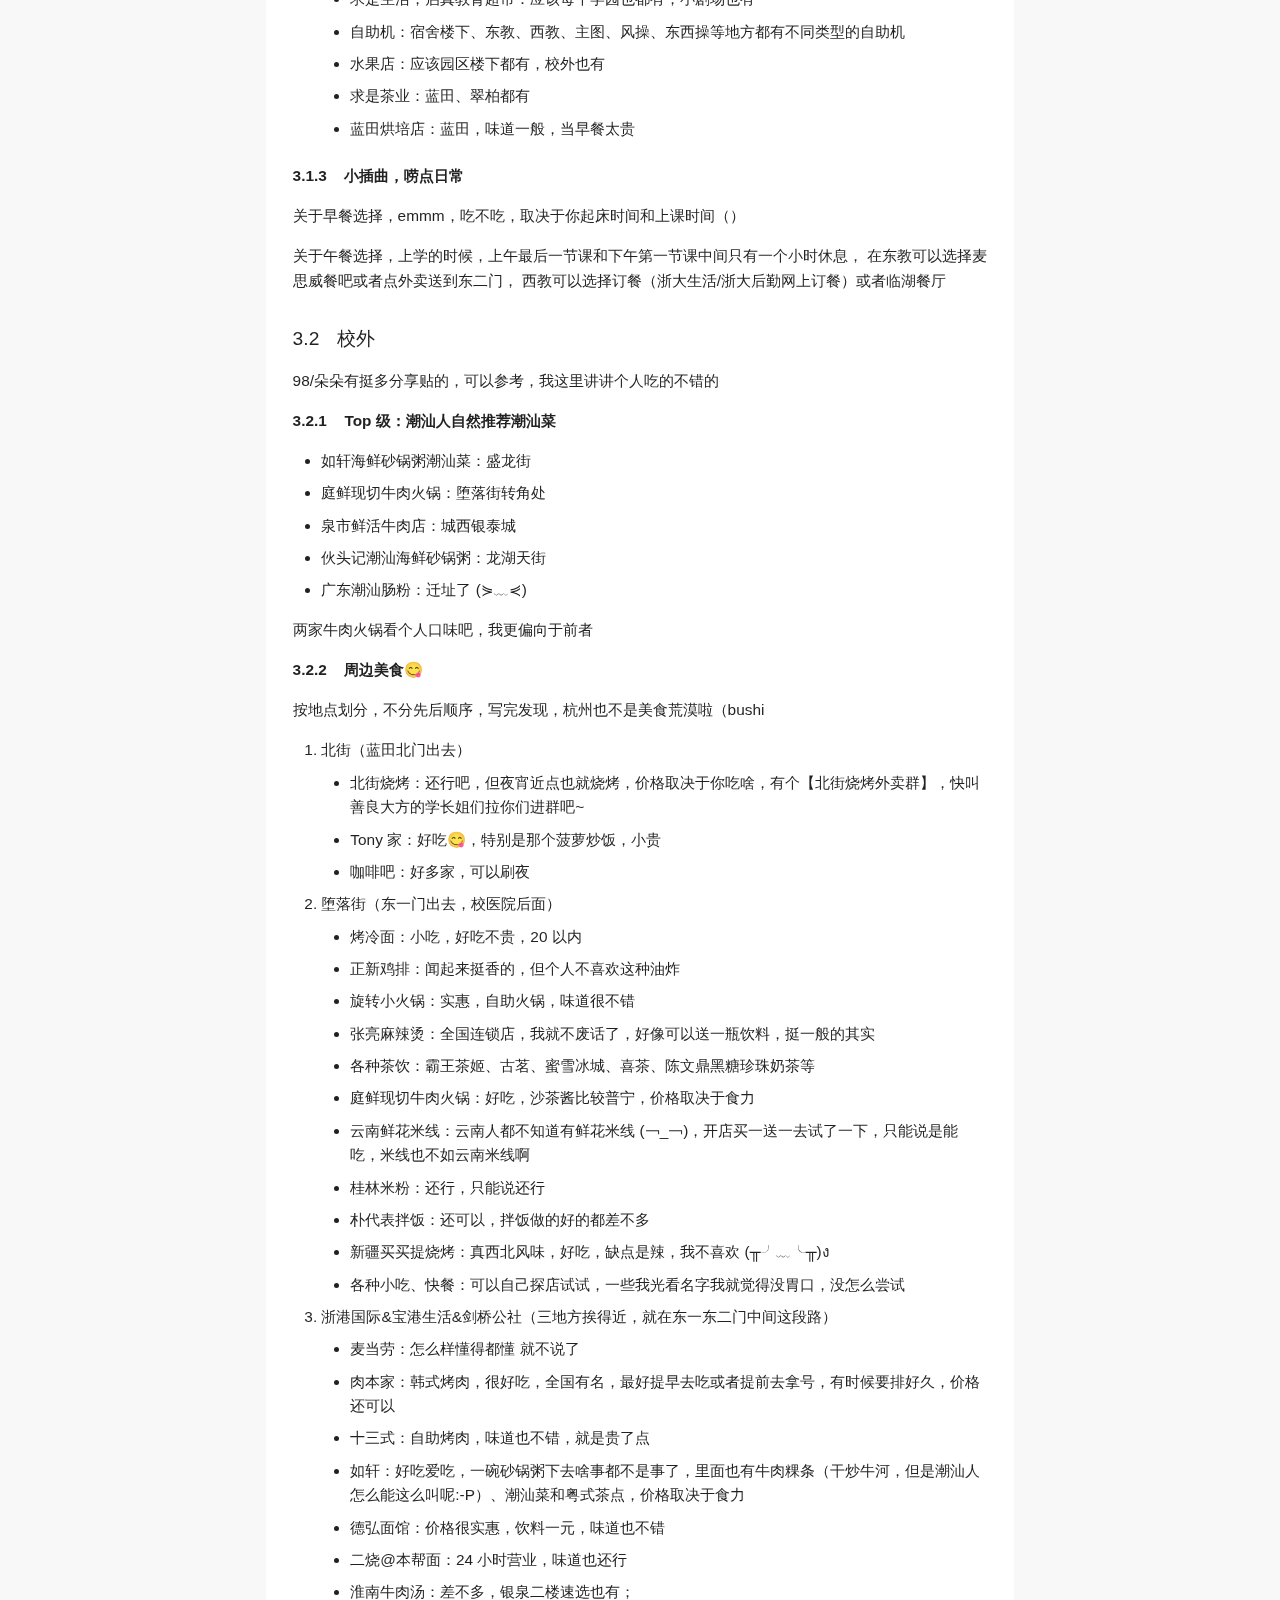
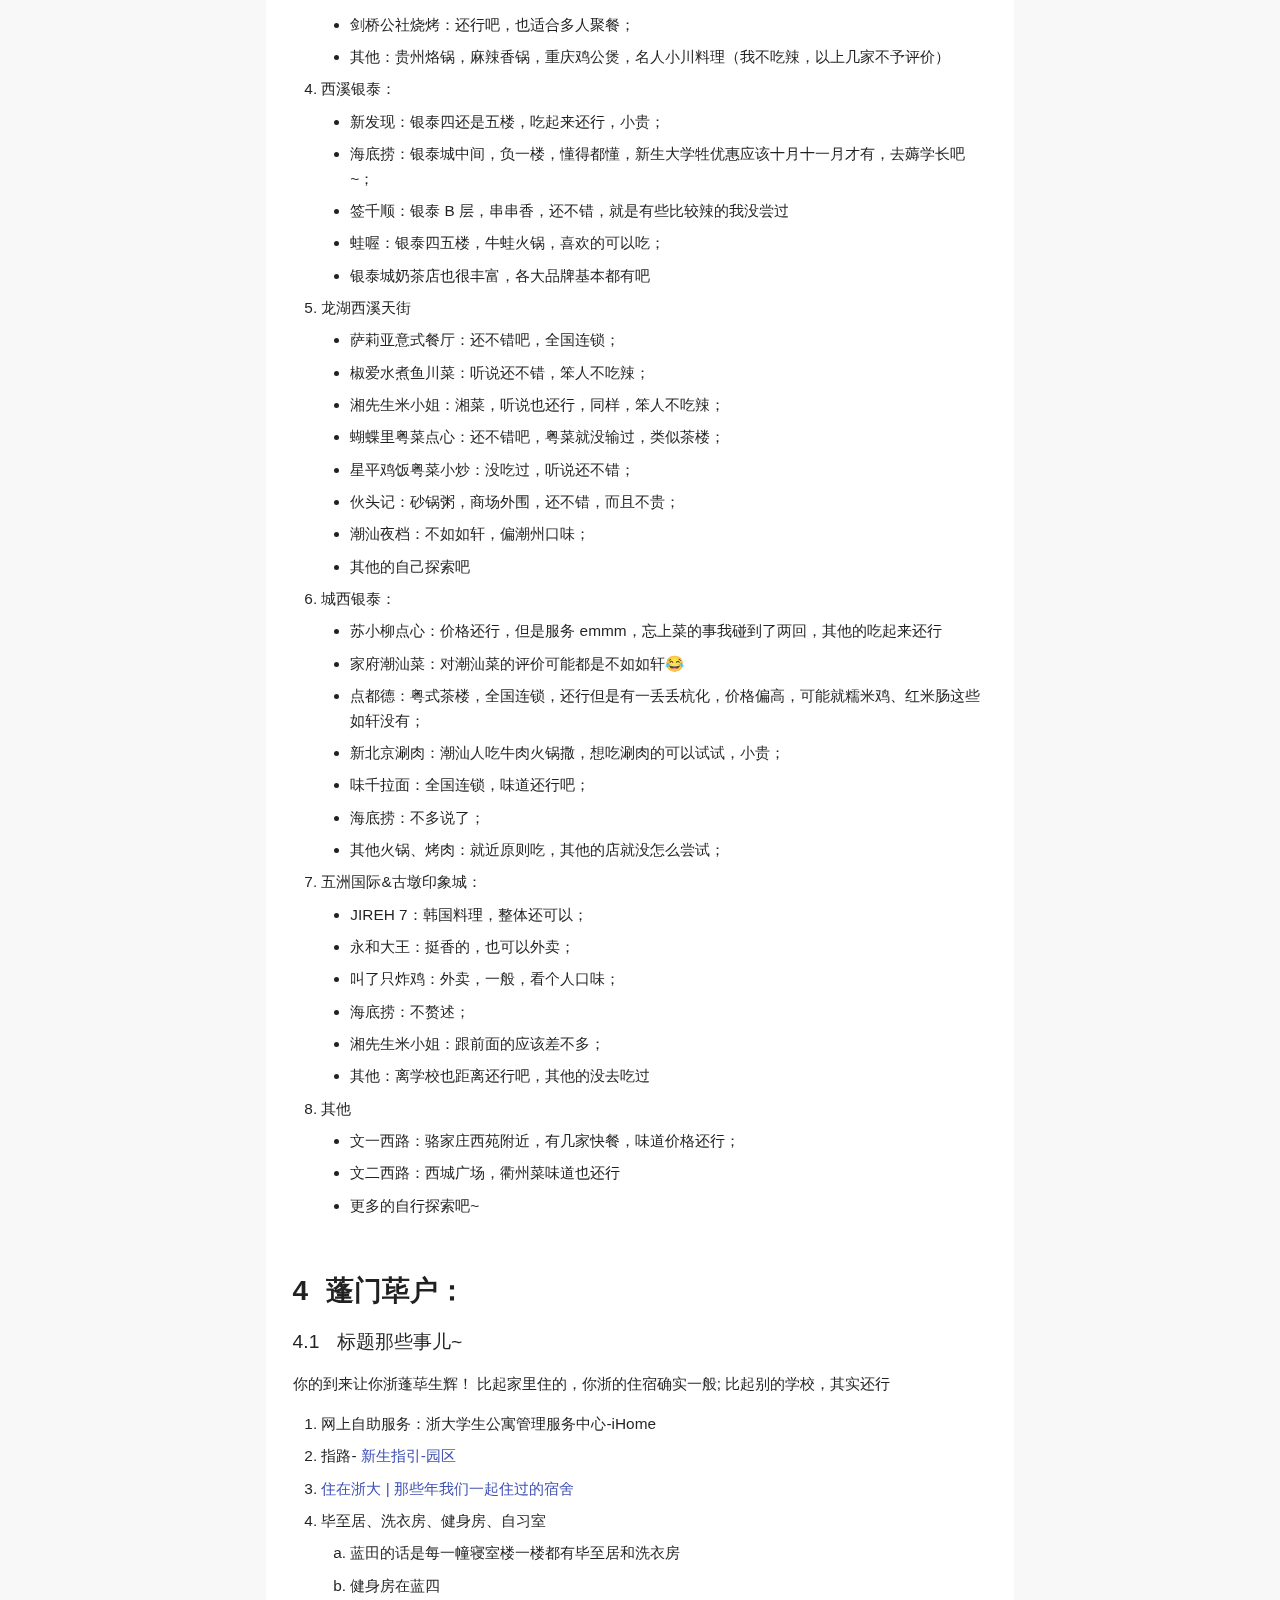
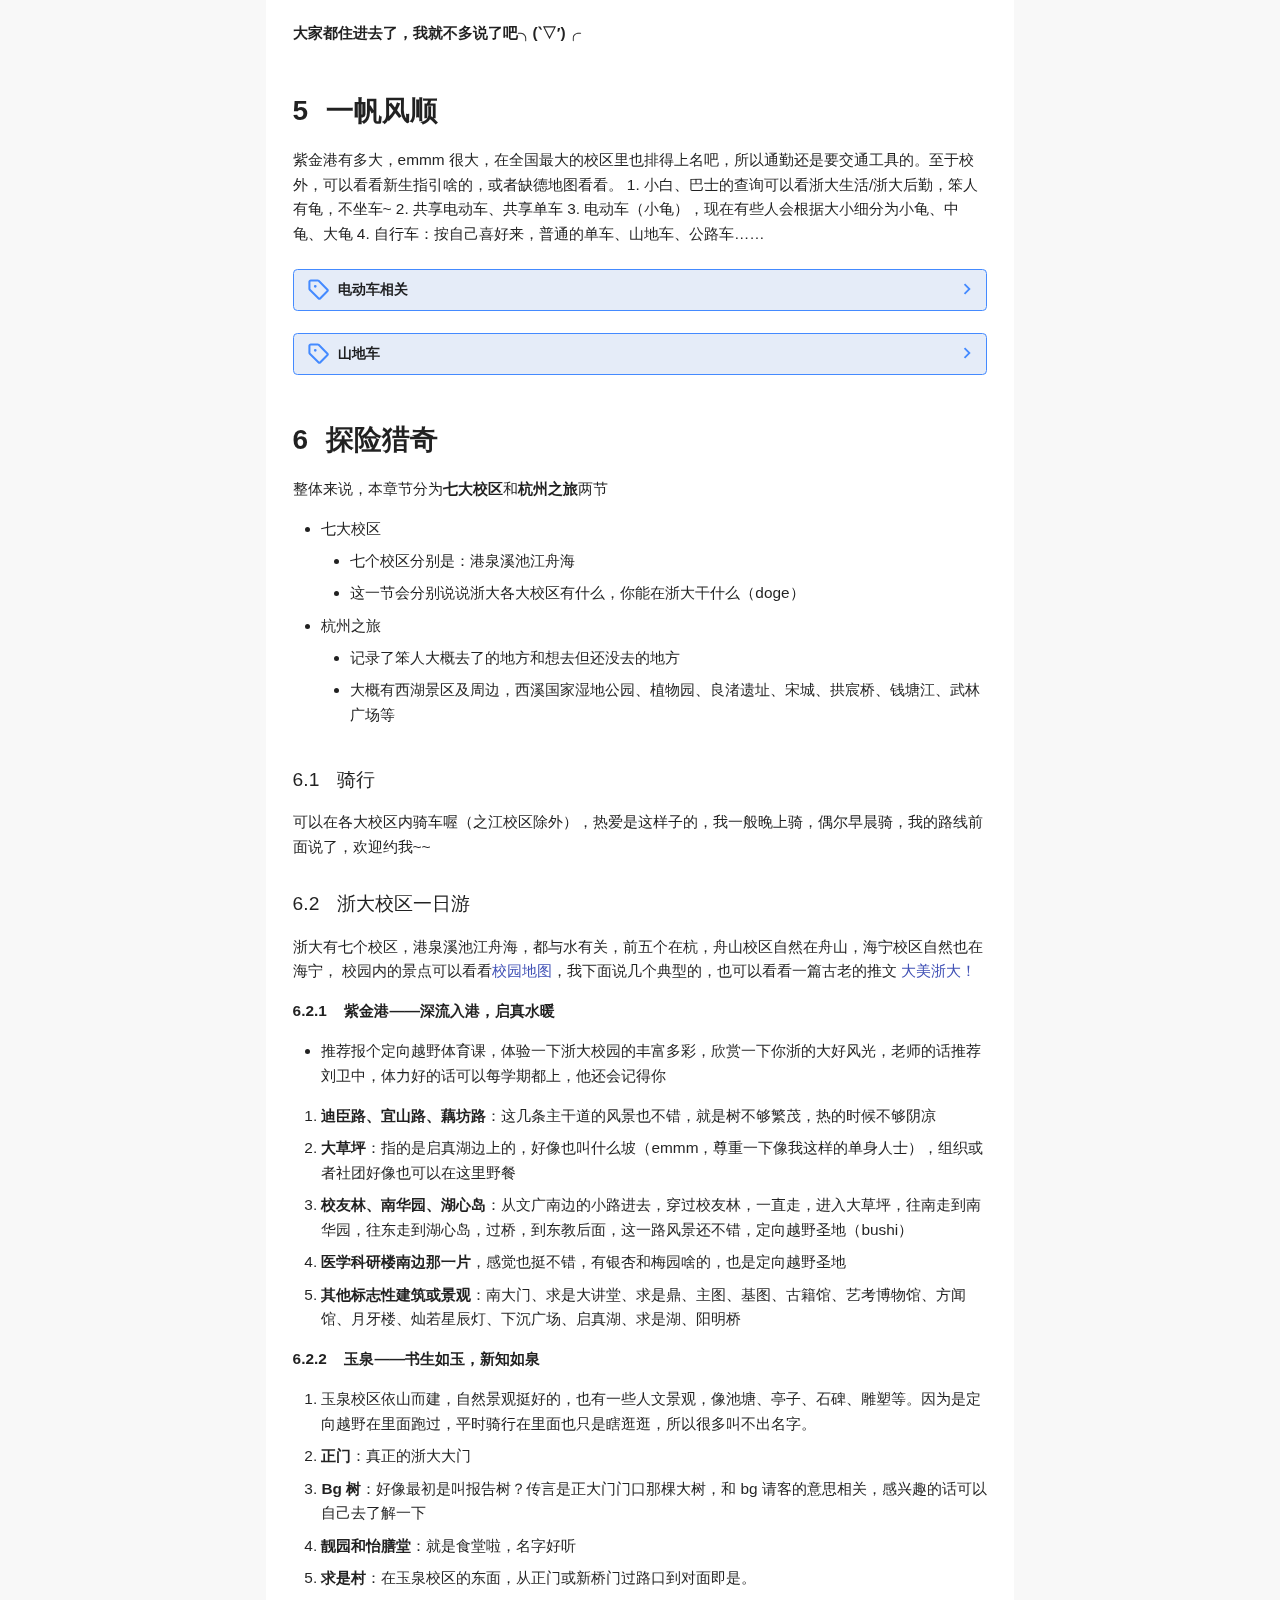
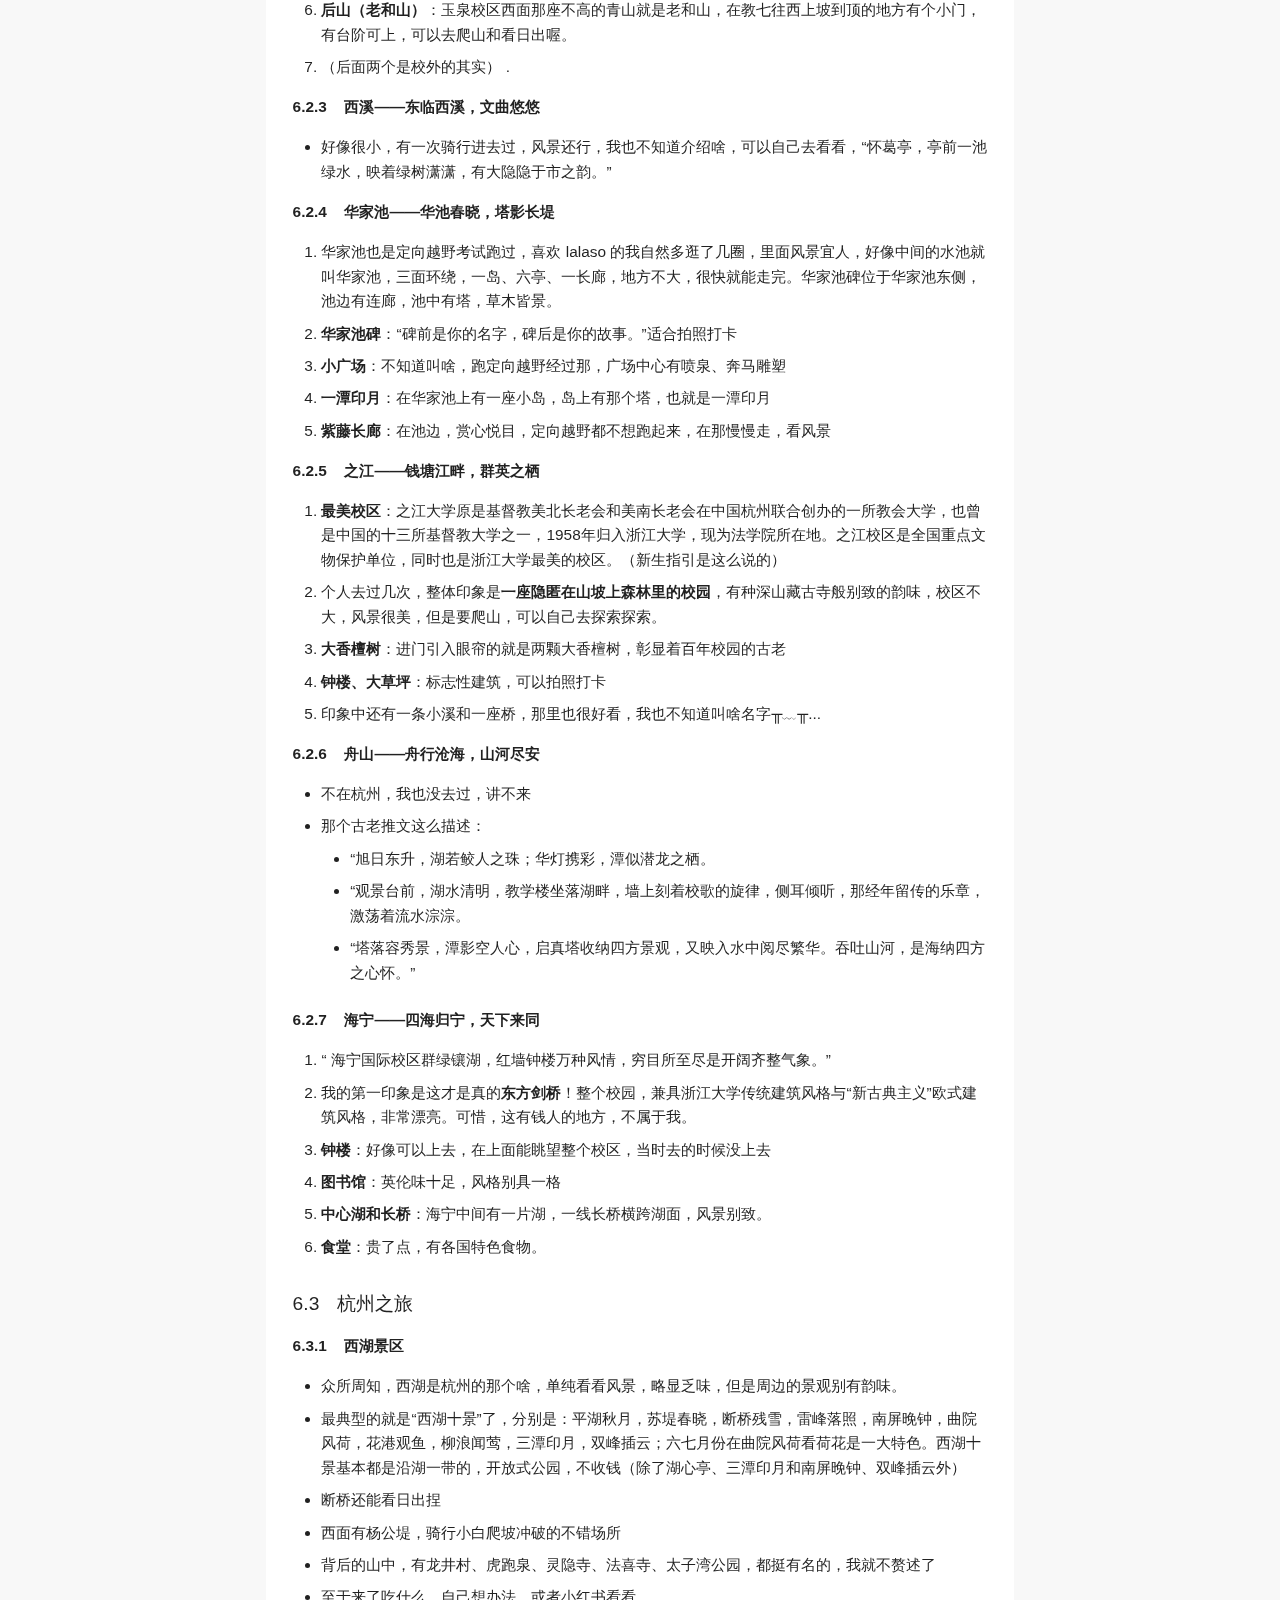
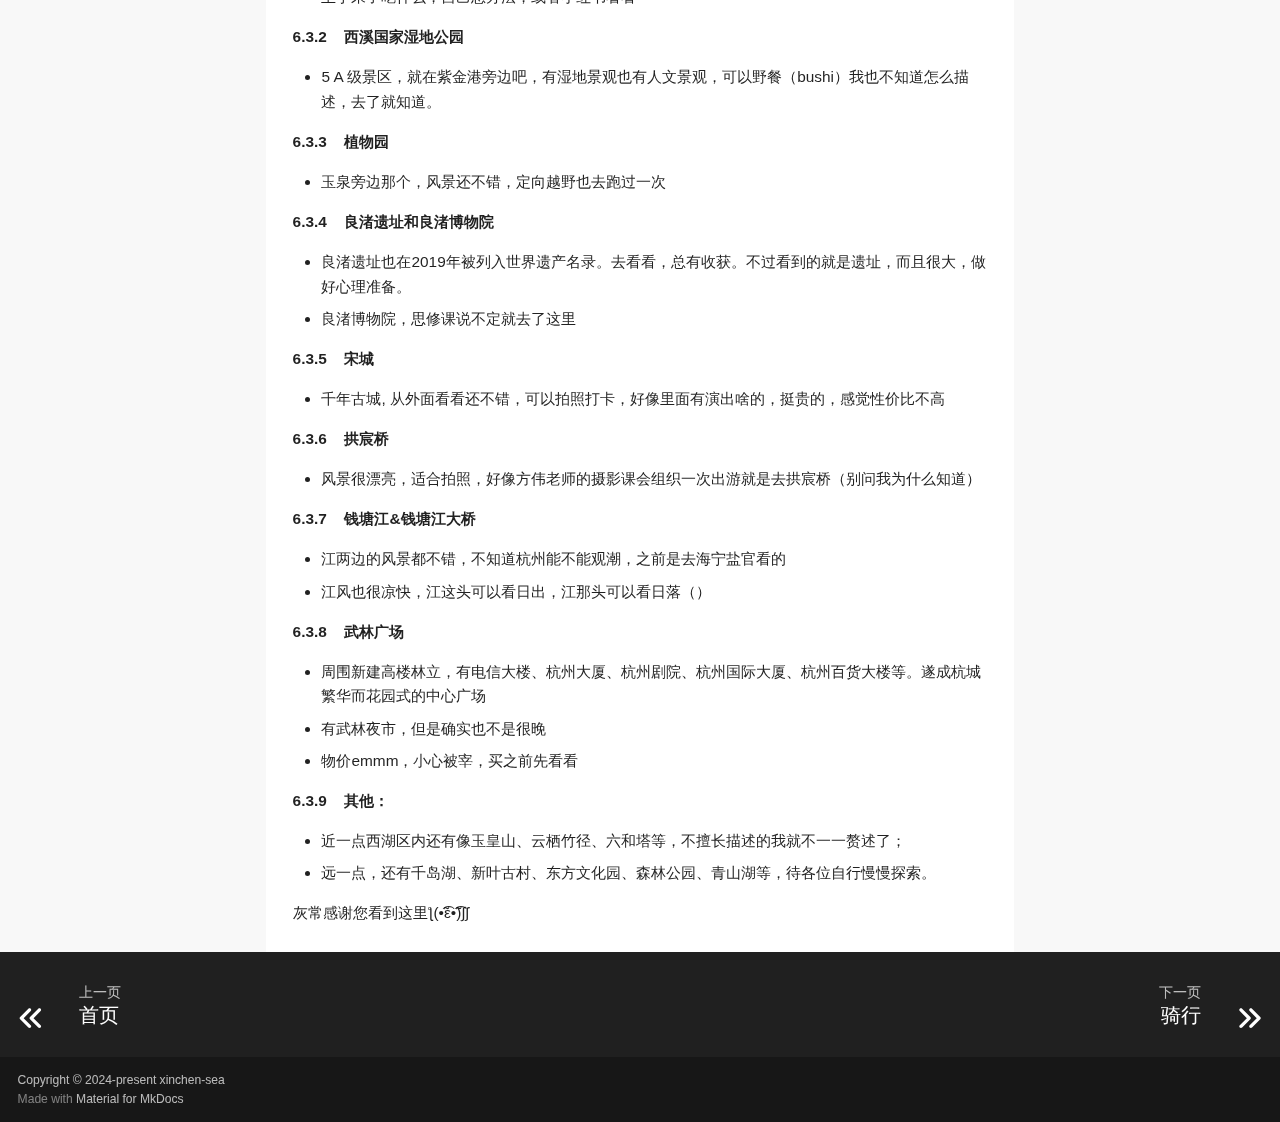
<file: zhibei/index.html>
<!doctype html>
<html lang="zh" class="no-js">
  <head>
    
      <meta charset="utf-8">
      <meta name="viewport" content="width=device-width,initial-scale=1">
      
        <meta name="description" content="欢迎您来">
      
      
        <meta name="author" content="xinchen-sea">
      
      
        <link rel="canonical" href="https://xinchen-sea.github.io/SamuelChan/zhibei/">
      
      
        <link rel="prev" href="..">
      
      
        <link rel="next" href="../riding/">
      
      
      <link rel="icon" href="../assets/bql.ico">
      <meta name="generator" content="mkdocs-1.6.1, mkdocs-material-9.5.34">
    
    
      
        <title>浙大生活指北 - Samuel Chan（陈松鑫）</title>
      
    
    
      <link rel="stylesheet" href="../assets/stylesheets/main.35f28582.min.css">
      
        
        <link rel="stylesheet" href="../assets/stylesheets/palette.06af60db.min.css">
      
      
  
  
    
    
  
    
    
  
    
    
  
    
    
  
    
    
  
    
    
  
    
    
  
    
    
  
    
    
  
    
    
  
    
    
  
    
    
  
  
  <style>:root{--md-admonition-icon--note:url('data:image/svg+xml;charset=utf-8,<svg xmlns="http://www.w3.org/2000/svg" viewBox="0 0 16 16"><path d="M1 7.775V2.75C1 1.784 1.784 1 2.75 1h5.025c.464 0 .91.184 1.238.513l6.25 6.25a1.75 1.75 0 0 1 0 2.474l-5.026 5.026a1.75 1.75 0 0 1-2.474 0l-6.25-6.25A1.75 1.75 0 0 1 1 7.775m1.5 0c0 .066.026.13.073.177l6.25 6.25a.25.25 0 0 0 .354 0l5.025-5.025a.25.25 0 0 0 0-.354l-6.25-6.25a.25.25 0 0 0-.177-.073H2.75a.25.25 0 0 0-.25.25ZM6 5a1 1 0 1 1 0 2 1 1 0 0 1 0-2"/></svg>');--md-admonition-icon--abstract:url('data:image/svg+xml;charset=utf-8,<svg xmlns="http://www.w3.org/2000/svg" viewBox="0 0 16 16"><path d="M2.5 1.75v11.5c0 .138.112.25.25.25h3.17a.75.75 0 0 1 0 1.5H2.75A1.75 1.75 0 0 1 1 13.25V1.75C1 .784 1.784 0 2.75 0h8.5C12.216 0 13 .784 13 1.75v7.736a.75.75 0 0 1-1.5 0V1.75a.25.25 0 0 0-.25-.25h-8.5a.25.25 0 0 0-.25.25m13.274 9.537zl-4.557 4.45a.75.75 0 0 1-1.055-.008l-1.943-1.95a.75.75 0 0 1 1.062-1.058l1.419 1.425 4.026-3.932a.75.75 0 1 1 1.048 1.074M4.75 4h4.5a.75.75 0 0 1 0 1.5h-4.5a.75.75 0 0 1 0-1.5M4 7.75A.75.75 0 0 1 4.75 7h2a.75.75 0 0 1 0 1.5h-2A.75.75 0 0 1 4 7.75"/></svg>');--md-admonition-icon--info:url('data:image/svg+xml;charset=utf-8,<svg xmlns="http://www.w3.org/2000/svg" viewBox="0 0 16 16"><path d="M0 8a8 8 0 1 1 16 0A8 8 0 0 1 0 8m8-6.5a6.5 6.5 0 1 0 0 13 6.5 6.5 0 0 0 0-13M6.5 7.75A.75.75 0 0 1 7.25 7h1a.75.75 0 0 1 .75.75v2.75h.25a.75.75 0 0 1 0 1.5h-2a.75.75 0 0 1 0-1.5h.25v-2h-.25a.75.75 0 0 1-.75-.75M8 6a1 1 0 1 1 0-2 1 1 0 0 1 0 2"/></svg>');--md-admonition-icon--tip:url('data:image/svg+xml;charset=utf-8,<svg xmlns="http://www.w3.org/2000/svg" viewBox="0 0 24 24"><path d="M17.66 11.2c-.23-.3-.51-.56-.77-.82-.67-.6-1.43-1.03-2.07-1.66C13.33 7.26 13 4.85 13.95 3c-.95.23-1.78.75-2.49 1.32-2.59 2.08-3.61 5.75-2.39 8.9.04.1.08.2.08.33 0 .22-.15.42-.35.5-.23.1-.47.04-.66-.12a.6.6 0 0 1-.14-.17c-1.13-1.43-1.31-3.48-.55-5.12C5.78 10 4.87 12.3 5 14.47c.06.5.12 1 .29 1.5.14.6.41 1.2.71 1.73 1.08 1.73 2.95 2.97 4.96 3.22 2.14.27 4.43-.12 6.07-1.6 1.83-1.66 2.47-4.32 1.53-6.6l-.13-.26c-.21-.46-.77-1.26-.77-1.26m-3.16 6.3c-.28.24-.74.5-1.1.6-1.12.4-2.24-.16-2.9-.82 1.19-.28 1.9-1.16 2.11-2.05.17-.8-.15-1.46-.28-2.23-.12-.74-.1-1.37.17-2.06.19.38.39.76.63 1.06.77 1 1.98 1.44 2.24 2.8.04.14.06.28.06.43.03.82-.33 1.72-.93 2.27"/></svg>');--md-admonition-icon--success:url('data:image/svg+xml;charset=utf-8,<svg xmlns="http://www.w3.org/2000/svg" viewBox="0 0 16 16"><path d="M13.78 4.22a.75.75 0 0 1 0 1.06l-7.25 7.25a.75.75 0 0 1-1.06 0L2.22 9.28a.75.75 0 0 1 .018-1.042.75.75 0 0 1 1.042-.018L6 10.94l6.72-6.72a.75.75 0 0 1 1.06 0"/></svg>');--md-admonition-icon--question:url('data:image/svg+xml;charset=utf-8,<svg xmlns="http://www.w3.org/2000/svg" viewBox="0 0 16 16"><path d="M0 8a8 8 0 1 1 16 0A8 8 0 0 1 0 8m8-6.5a6.5 6.5 0 1 0 0 13 6.5 6.5 0 0 0 0-13M6.92 6.085h.001a.749.749 0 1 1-1.342-.67c.169-.339.436-.701.849-.977C6.845 4.16 7.369 4 8 4a2.76 2.76 0 0 1 1.637.525c.503.377.863.965.863 1.725 0 .448-.115.83-.329 1.15-.205.307-.47.513-.692.662-.109.072-.22.138-.313.195l-.006.004a6 6 0 0 0-.26.16 1 1 0 0 0-.276.245.75.75 0 0 1-1.248-.832c.184-.264.42-.489.692-.661q.154-.1.313-.195l.007-.004c.1-.061.182-.11.258-.161a1 1 0 0 0 .277-.245C8.96 6.514 9 6.427 9 6.25a.61.61 0 0 0-.262-.525A1.27 1.27 0 0 0 8 5.5c-.369 0-.595.09-.74.187a1 1 0 0 0-.34.398M9 11a1 1 0 1 1-2 0 1 1 0 0 1 2 0"/></svg>');--md-admonition-icon--warning:url('data:image/svg+xml;charset=utf-8,<svg xmlns="http://www.w3.org/2000/svg" viewBox="0 0 16 16"><path d="M6.457 1.047c.659-1.234 2.427-1.234 3.086 0l6.082 11.378A1.75 1.75 0 0 1 14.082 15H1.918a1.75 1.75 0 0 1-1.543-2.575Zm1.763.707a.25.25 0 0 0-.44 0L1.698 13.132a.25.25 0 0 0 .22.368h12.164a.25.25 0 0 0 .22-.368Zm.53 3.996v2.5a.75.75 0 0 1-1.5 0v-2.5a.75.75 0 0 1 1.5 0M9 11a1 1 0 1 1-2 0 1 1 0 0 1 2 0"/></svg>');--md-admonition-icon--failure:url('data:image/svg+xml;charset=utf-8,<svg xmlns="http://www.w3.org/2000/svg" viewBox="0 0 16 16"><path d="M2.344 2.343za8 8 0 0 1 11.314 11.314A8.002 8.002 0 0 1 .234 10.089a8 8 0 0 1 2.11-7.746m1.06 10.253a6.5 6.5 0 1 0 9.108-9.275 6.5 6.5 0 0 0-9.108 9.275M6.03 4.97 8 6.94l1.97-1.97a.749.749 0 0 1 1.275.326.75.75 0 0 1-.215.734L9.06 8l1.97 1.97a.749.749 0 0 1-.326 1.275.75.75 0 0 1-.734-.215L8 9.06l-1.97 1.97a.749.749 0 0 1-1.275-.326.75.75 0 0 1 .215-.734L6.94 8 4.97 6.03a.75.75 0 0 1 .018-1.042.75.75 0 0 1 1.042-.018"/></svg>');--md-admonition-icon--danger:url('data:image/svg+xml;charset=utf-8,<svg xmlns="http://www.w3.org/2000/svg" viewBox="0 0 16 16"><path d="M9.504.43a1.516 1.516 0 0 1 2.437 1.713L10.415 5.5h2.123c1.57 0 2.346 1.909 1.22 3.004l-7.34 7.142a1.25 1.25 0 0 1-.871.354h-.302a1.25 1.25 0 0 1-1.157-1.723L5.633 10.5H3.462c-1.57 0-2.346-1.909-1.22-3.004zm1.047 1.074L3.286 8.571A.25.25 0 0 0 3.462 9H6.75a.75.75 0 0 1 .694 1.034l-1.713 4.188 6.982-6.793A.25.25 0 0 0 12.538 7H9.25a.75.75 0 0 1-.683-1.06l2.008-4.418.003-.006-.004-.009-.006-.006-.008-.001q-.005 0-.009.004"/></svg>');--md-admonition-icon--bug:url('data:image/svg+xml;charset=utf-8,<svg xmlns="http://www.w3.org/2000/svg" viewBox="0 0 16 16"><path d="M4.72.22a.75.75 0 0 1 1.06 0l1 .999a3.5 3.5 0 0 1 2.441 0l.999-1a.748.748 0 0 1 1.265.332.75.75 0 0 1-.205.729l-.775.776c.616.63.995 1.493.995 2.444v.327q0 .15-.025.292c.408.14.764.392 1.029.722l1.968-.787a.75.75 0 0 1 .556 1.392L13 7.258V9h2.25a.75.75 0 0 1 0 1.5H13v.5q-.002.615-.141 1.186l2.17.868a.75.75 0 0 1-.557 1.392l-2.184-.873A5 5 0 0 1 8 16a5 5 0 0 1-4.288-2.427l-2.183.873a.75.75 0 0 1-.558-1.392l2.17-.868A5 5 0 0 1 3 11v-.5H.75a.75.75 0 0 1 0-1.5H3V7.258L.971 6.446a.75.75 0 0 1 .558-1.392l1.967.787c.265-.33.62-.583 1.03-.722a1.7 1.7 0 0 1-.026-.292V4.5c0-.951.38-1.814.995-2.444L4.72 1.28a.75.75 0 0 1 0-1.06m.53 6.28a.75.75 0 0 0-.75.75V11a3.5 3.5 0 1 0 7 0V7.25a.75.75 0 0 0-.75-.75ZM6.173 5h3.654A.17.17 0 0 0 10 4.827V4.5a2 2 0 1 0-4 0v.327c0 .096.077.173.173.173"/></svg>');--md-admonition-icon--example:url('data:image/svg+xml;charset=utf-8,<svg xmlns="http://www.w3.org/2000/svg" viewBox="0 0 16 16"><path d="M5 5.782V2.5h-.25a.75.75 0 0 1 0-1.5h6.5a.75.75 0 0 1 0 1.5H11v3.282l3.666 5.76C15.619 13.04 14.543 15 12.767 15H3.233c-1.776 0-2.852-1.96-1.899-3.458Zm-2.4 6.565a.75.75 0 0 0 .633 1.153h9.534a.75.75 0 0 0 .633-1.153L12.225 10.5h-8.45ZM9.5 2.5h-3V6c0 .143-.04.283-.117.403L4.73 9h6.54L9.617 6.403A.75.75 0 0 1 9.5 6Z"/></svg>');--md-admonition-icon--quote:url('data:image/svg+xml;charset=utf-8,<svg xmlns="http://www.w3.org/2000/svg" viewBox="0 0 16 16"><path d="M1.75 2.5h10.5a.75.75 0 0 1 0 1.5H1.75a.75.75 0 0 1 0-1.5m4 5h8.5a.75.75 0 0 1 0 1.5h-8.5a.75.75 0 0 1 0-1.5m0 5h8.5a.75.75 0 0 1 0 1.5h-8.5a.75.75 0 0 1 0-1.5M2.5 7.75v6a.75.75 0 0 1-1.5 0v-6a.75.75 0 0 1 1.5 0"/></svg>');}</style>



  
  
    
    
      
    
    
  
    
    
      
    
    
  
    
    
      
    
    
  
  
  <style>.md-tag.md-tag--html{--md-tag-icon:url('data:image/svg+xml;charset=utf-8,<svg xmlns="http://www.w3.org/2000/svg" viewBox="0 0 384 512"><!--! Font Awesome Free 6.6.0 by @fontawesome - https://fontawesome.com License - https://fontawesome.com/license/free (Icons: CC BY 4.0, Fonts: SIL OFL 1.1, Code: MIT License) Copyright 2024 Fonticons, Inc.--><path d="m0 32 34.9 395.8L191.5 480l157.6-52.2L384 32zm308.2 127.9H124.4l4.1 49.4h175.6l-13.6 148.4-97.9 27v.3h-1.1l-98.7-27.3-6-75.8h47.7L138 320l53.5 14.5 53.7-14.5 6-62.2H84.3L71.5 112.2h241.1z"/></svg>');}.md-tag.md-tag--js{--md-tag-icon:url('data:image/svg+xml;charset=utf-8,<svg xmlns="http://www.w3.org/2000/svg" viewBox="0 0 448 512"><!--! Font Awesome Free 6.6.0 by @fontawesome - https://fontawesome.com License - https://fontawesome.com/license/free (Icons: CC BY 4.0, Fonts: SIL OFL 1.1, Code: MIT License) Copyright 2024 Fonticons, Inc.--><path d="M0 32v448h448V32zm243.8 349.4c0 43.6-25.6 63.5-62.9 63.5-33.7 0-53.2-17.4-63.2-38.5l34.3-20.7c6.6 11.7 12.6 21.6 27.1 21.6 13.8 0 22.6-5.4 22.6-26.5V237.7h42.1zm99.6 63.5c-39.1 0-64.4-18.6-76.7-43l34.3-19.8c9 14.7 20.8 25.6 41.5 25.6 17.4 0 28.6-8.7 28.6-20.8 0-14.4-11.4-19.5-30.7-28l-10.5-4.5c-30.4-12.9-50.5-29.2-50.5-63.5 0-31.6 24.1-55.6 61.6-55.6 26.8 0 46 9.3 59.8 33.7L368 290c-7.2-12.9-15-18-27.1-18-12.3 0-20.1 7.8-20.1 18 0 12.6 7.8 17.7 25.9 25.6l10.5 4.5c35.8 15.3 55.9 31 55.9 66.2 0 37.8-29.8 58.6-69.7 58.6"/></svg>');}.md-tag.md-tag--css{--md-tag-icon:url('data:image/svg+xml;charset=utf-8,<svg xmlns="http://www.w3.org/2000/svg" viewBox="0 0 512 512"><!--! Font Awesome Free 6.6.0 by @fontawesome - https://fontawesome.com License - https://fontawesome.com/license/free (Icons: CC BY 4.0, Fonts: SIL OFL 1.1, Code: MIT License) Copyright 2024 Fonticons, Inc.--><path d="m480 32-64 368-223.3 80L0 400l19.6-94.8h82l-8 40.6L210 390.2l134.1-44.4 18.8-97.1H29.5l16-82h333.7l10.5-52.7H56.3l16.3-82z"/></svg>');}</style>

    
    
      
    
    
      
    
    
      <link rel="stylesheet" href="../assets/custom.css">
    
    <script>__md_scope=new URL("..",location),__md_hash=e=>[...e].reduce(((e,_)=>(e<<5)-e+_.charCodeAt(0)),0),__md_get=(e,_=localStorage,t=__md_scope)=>JSON.parse(_.getItem(t.pathname+"."+e)),__md_set=(e,_,t=localStorage,a=__md_scope)=>{try{t.setItem(a.pathname+"."+e,JSON.stringify(_))}catch(e){}}</script>
    
      

    
    
    
   <link href="../assets/stylesheets/glightbox.min.css" rel="stylesheet"/><style>
    html.glightbox-open { overflow: initial; height: 100%; }
    .gslide-title { margin-top: 0px; user-select: text; }
    .gslide-desc { color: #666; user-select: text; }
    .gslide-image img { background: white; }
    .gscrollbar-fixer { padding-right: 15px; }
    .gdesc-inner { font-size: 0.75rem; }
    body[data-md-color-scheme="slate"] .gdesc-inner { background: var(--md-default-bg-color);}
    body[data-md-color-scheme="slate"] .gslide-title { color: var(--md-default-fg-color);}
    body[data-md-color-scheme="slate"] .gslide-desc { color: var(--md-default-fg-color);}</style> <script src="../assets/javascripts/glightbox.min.js"></script></head>
  
  
    
    
      
    
    
    
    
    <body dir="ltr" data-md-color-scheme="default" data-md-color-primary="indigo" data-md-color-accent="indigo">
  
    
    <input class="md-toggle" data-md-toggle="drawer" type="checkbox" id="__drawer" autocomplete="off">
    <input class="md-toggle" data-md-toggle="search" type="checkbox" id="__search" autocomplete="off">
    <label class="md-overlay" for="__drawer"></label>
    <div data-md-component="skip">
      
        
        <a href="#_1" class="md-skip">
          跳转至
        </a>
      
    </div>
    <div data-md-component="announce">
      
    </div>
    
    
      

<header class="md-header" data-md-component="header">
  <nav class="md-header__inner md-grid" aria-label="页眉">
    <a href="https://xinchen-sea.github.io/pingjiang-welcome/" title="Samuel Chan（陈松鑫）" class="md-header__button md-logo" aria-label="Samuel Chan（陈松鑫）" data-md-component="logo">
      
  <img src="../assets/bql.ico" alt="logo">

    </a>
    <label class="md-header__button md-icon" for="__drawer">
      
      <svg xmlns="http://www.w3.org/2000/svg" viewBox="0 0 24 24"><path d="M3 6h18v2H3zm0 5h18v2H3zm0 5h18v2H3z"/></svg>
    </label>
    <div class="md-header__title" data-md-component="header-title">
      <div class="md-header__ellipsis">
        <div class="md-header__topic">
          <span class="md-ellipsis">
            Samuel Chan（陈松鑫）
          </span>
        </div>
        <div class="md-header__topic" data-md-component="header-topic">
          <span class="md-ellipsis">
            
              浙大生活指北
            
          </span>
        </div>
      </div>
    </div>
    
      
        <form class="md-header__option" data-md-component="palette">
  
    
    
    
    <input class="md-option" data-md-color-media="(prefers-color-scheme: light)" data-md-color-scheme="default" data-md-color-primary="indigo" data-md-color-accent="indigo"  aria-label="切换到深色模式"  type="radio" name="__palette" id="__palette_0">
    
      <label class="md-header__button md-icon" title="切换到深色模式" for="__palette_1" hidden>
        <svg xmlns="http://www.w3.org/2000/svg" viewBox="0 0 24 24"><path d="M12 8a4 4 0 0 0-4 4 4 4 0 0 0 4 4 4 4 0 0 0 4-4 4 4 0 0 0-4-4m0 10a6 6 0 0 1-6-6 6 6 0 0 1 6-6 6 6 0 0 1 6 6 6 6 0 0 1-6 6m8-9.31V4h-4.69L12 .69 8.69 4H4v4.69L.69 12 4 15.31V20h4.69L12 23.31 15.31 20H20v-4.69L23.31 12z"/></svg>
      </label>
    
  
    
    
    
    <input class="md-option" data-md-color-media="(prefers-color-scheme: dark)" data-md-color-scheme="slate" data-md-color-primary="black" data-md-color-accent="indigo"  aria-label="切换到浅色模式"  type="radio" name="__palette" id="__palette_1">
    
      <label class="md-header__button md-icon" title="切换到浅色模式" for="__palette_0" hidden>
        <svg xmlns="http://www.w3.org/2000/svg" viewBox="0 0 24 24"><path d="M12 18c-.89 0-1.74-.2-2.5-.55C11.56 16.5 13 14.42 13 12s-1.44-4.5-3.5-5.45C10.26 6.2 11.11 6 12 6a6 6 0 0 1 6 6 6 6 0 0 1-6 6m8-9.31V4h-4.69L12 .69 8.69 4H4v4.69L.69 12 4 15.31V20h4.69L12 23.31 15.31 20H20v-4.69L23.31 12z"/></svg>
      </label>
    
  
</form>
      
    
    
      <script>var palette=__md_get("__palette");if(palette&&palette.color){if("(prefers-color-scheme)"===palette.color.media){var media=matchMedia("(prefers-color-scheme: light)"),input=document.querySelector(media.matches?"[data-md-color-media='(prefers-color-scheme: light)']":"[data-md-color-media='(prefers-color-scheme: dark)']");palette.color.media=input.getAttribute("data-md-color-media"),palette.color.scheme=input.getAttribute("data-md-color-scheme"),palette.color.primary=input.getAttribute("data-md-color-primary"),palette.color.accent=input.getAttribute("data-md-color-accent")}for(var[key,value]of Object.entries(palette.color))document.body.setAttribute("data-md-color-"+key,value)}</script>
    
    
    
      <label class="md-header__button md-icon" for="__search">
        
        <svg xmlns="http://www.w3.org/2000/svg" viewBox="0 0 24 24"><path d="M9.5 3A6.5 6.5 0 0 1 16 9.5c0 1.61-.59 3.09-1.56 4.23l.27.27h.79l5 5-1.5 1.5-5-5v-.79l-.27-.27A6.52 6.52 0 0 1 9.5 16 6.5 6.5 0 0 1 3 9.5 6.5 6.5 0 0 1 9.5 3m0 2C7 5 5 7 5 9.5S7 14 9.5 14 14 12 14 9.5 12 5 9.5 5"/></svg>
      </label>
      <div class="md-search" data-md-component="search" role="dialog">
  <label class="md-search__overlay" for="__search"></label>
  <div class="md-search__inner" role="search">
    <form class="md-search__form" name="search">
      <input type="text" class="md-search__input" name="query" aria-label="搜索" placeholder="搜索" autocapitalize="off" autocorrect="off" autocomplete="off" spellcheck="false" data-md-component="search-query" required>
      <label class="md-search__icon md-icon" for="__search">
        
        <svg xmlns="http://www.w3.org/2000/svg" viewBox="0 0 24 24"><path d="M9.5 3A6.5 6.5 0 0 1 16 9.5c0 1.61-.59 3.09-1.56 4.23l.27.27h.79l5 5-1.5 1.5-5-5v-.79l-.27-.27A6.52 6.52 0 0 1 9.5 16 6.5 6.5 0 0 1 3 9.5 6.5 6.5 0 0 1 9.5 3m0 2C7 5 5 7 5 9.5S7 14 9.5 14 14 12 14 9.5 12 5 9.5 5"/></svg>
        
        <svg xmlns="http://www.w3.org/2000/svg" viewBox="0 0 512 512"><!--! Font Awesome Free 6.6.0 by @fontawesome - https://fontawesome.com License - https://fontawesome.com/license/free (Icons: CC BY 4.0, Fonts: SIL OFL 1.1, Code: MIT License) Copyright 2024 Fonticons, Inc.--><path d="M41.4 233.4c-12.5 12.5-12.5 32.8 0 45.3l160 160c12.5 12.5 32.8 12.5 45.3 0s12.5-32.8 0-45.3L109.3 256l137.3-137.4c12.5-12.5 12.5-32.8 0-45.3s-32.8-12.5-45.3 0l-160 160zm352-160-160 160c-12.5 12.5-12.5 32.8 0 45.3l160 160c12.5 12.5 32.8 12.5 45.3 0s12.5-32.8 0-45.3L301.3 256l137.3-137.4c12.5-12.5 12.5-32.8 0-45.3s-32.8-12.5-45.3 0z"/></svg>
      </label>
      <nav class="md-search__options" aria-label="查找">
        
          <a href="javascript:void(0)" class="md-search__icon md-icon" title="分享" aria-label="分享" data-clipboard data-clipboard-text="" data-md-component="search-share" tabindex="-1">
            
            <svg xmlns="http://www.w3.org/2000/svg" viewBox="0 0 24 24"><path d="M18 16.08c-.76 0-1.44.3-1.96.77L8.91 12.7c.05-.23.09-.46.09-.7s-.04-.47-.09-.7l7.05-4.11c.54.5 1.25.81 2.04.81a3 3 0 0 0 3-3 3 3 0 0 0-3-3 3 3 0 0 0-3 3c0 .24.04.47.09.7L8.04 9.81C7.5 9.31 6.79 9 6 9a3 3 0 0 0-3 3 3 3 0 0 0 3 3c.79 0 1.5-.31 2.04-.81l7.12 4.15c-.05.21-.08.43-.08.66 0 1.61 1.31 2.91 2.92 2.91s2.92-1.3 2.92-2.91A2.92 2.92 0 0 0 18 16.08"/></svg>
          </a>
        
        <button type="reset" class="md-search__icon md-icon" title="清空当前内容" aria-label="清空当前内容" tabindex="-1">
          
          <svg xmlns="http://www.w3.org/2000/svg" viewBox="0 0 24 24"><path d="M19 6.41 17.59 5 12 10.59 6.41 5 5 6.41 10.59 12 5 17.59 6.41 19 12 13.41 17.59 19 19 17.59 13.41 12z"/></svg>
        </button>
      </nav>
      
        <div class="md-search__suggest" data-md-component="search-suggest"></div>
      
    </form>
    <div class="md-search__output">
      <div class="md-search__scrollwrap" tabindex="0" data-md-scrollfix>
        <div class="md-search-result" data-md-component="search-result">
          <div class="md-search-result__meta">
            正在初始化搜索引擎
          </div>
          <ol class="md-search-result__list" role="presentation"></ol>
        </div>
      </div>
    </div>
  </div>
</div>
    
    
      <div class="md-header__source">
        <a href="https://github.com/xinchen-sea/SamuelChan" title="前往仓库" class="md-source" data-md-component="source">
  <div class="md-source__icon md-icon">
    
    <svg xmlns="http://www.w3.org/2000/svg" viewBox="0 0 448 512"><!--! Font Awesome Free 6.6.0 by @fontawesome - https://fontawesome.com License - https://fontawesome.com/license/free (Icons: CC BY 4.0, Fonts: SIL OFL 1.1, Code: MIT License) Copyright 2024 Fonticons, Inc.--><path d="M439.55 236.05 244 40.45a28.87 28.87 0 0 0-40.81 0l-40.66 40.63 51.52 51.52c27.06-9.14 52.68 16.77 43.39 43.68l49.66 49.66c34.23-11.8 61.18 31 35.47 56.69-26.49 26.49-70.21-2.87-56-37.34L240.22 199v121.85c25.3 12.54 22.26 41.85 9.08 55a34.34 34.34 0 0 1-48.55 0c-17.57-17.6-11.07-46.91 11.25-56v-123c-20.8-8.51-24.6-30.74-18.64-45L142.57 101 8.45 235.14a28.86 28.86 0 0 0 0 40.81l195.61 195.6a28.86 28.86 0 0 0 40.8 0l194.69-194.69a28.86 28.86 0 0 0 0-40.81"/></svg>
  </div>
  <div class="md-source__repository">
    xinchen-sea/SamuelChan
  </div>
</a>
      </div>
    
  </nav>
  
</header>
    
    <div class="md-container" data-md-component="container">
      
      
        
          
            
<nav class="md-tabs" aria-label="标签" data-md-component="tabs">
  <div class="md-grid">
    <ul class="md-tabs__list">
      
        
  
  
  
    <li class="md-tabs__item">
      <a href=".." class="md-tabs__link">
        
  
    
  
  首页

      </a>
    </li>
  

      
        
  
  
    
  
  
    <li class="md-tabs__item md-tabs__item--active">
      <a href="./" class="md-tabs__link">
        
  
    
  
  浙大生活指北

      </a>
    </li>
  

      
        
  
  
  
    <li class="md-tabs__item">
      <a href="../riding/" class="md-tabs__link">
        
  
    
  
  骑行

      </a>
    </li>
  

      
    </ul>
  </div>
</nav>
          
        
      
      <main class="md-main" data-md-component="main">
        <div class="md-main__inner md-grid">
          
            
              
              <div class="md-sidebar md-sidebar--primary" data-md-component="sidebar" data-md-type="navigation" >
                <div class="md-sidebar__scrollwrap">
                  <div class="md-sidebar__inner">
                    


  


<nav class="md-nav md-nav--primary md-nav--lifted" aria-label="导航栏" data-md-level="0">
  <label class="md-nav__title" for="__drawer">
    <a href="https://xinchen-sea.github.io/pingjiang-welcome/" title="Samuel Chan（陈松鑫）" class="md-nav__button md-logo" aria-label="Samuel Chan（陈松鑫）" data-md-component="logo">
      
  <img src="../assets/bql.ico" alt="logo">

    </a>
    Samuel Chan（陈松鑫）
  </label>
  
    <div class="md-nav__source">
      <a href="https://github.com/xinchen-sea/SamuelChan" title="前往仓库" class="md-source" data-md-component="source">
  <div class="md-source__icon md-icon">
    
    <svg xmlns="http://www.w3.org/2000/svg" viewBox="0 0 448 512"><!--! Font Awesome Free 6.6.0 by @fontawesome - https://fontawesome.com License - https://fontawesome.com/license/free (Icons: CC BY 4.0, Fonts: SIL OFL 1.1, Code: MIT License) Copyright 2024 Fonticons, Inc.--><path d="M439.55 236.05 244 40.45a28.87 28.87 0 0 0-40.81 0l-40.66 40.63 51.52 51.52c27.06-9.14 52.68 16.77 43.39 43.68l49.66 49.66c34.23-11.8 61.18 31 35.47 56.69-26.49 26.49-70.21-2.87-56-37.34L240.22 199v121.85c25.3 12.54 22.26 41.85 9.08 55a34.34 34.34 0 0 1-48.55 0c-17.57-17.6-11.07-46.91 11.25-56v-123c-20.8-8.51-24.6-30.74-18.64-45L142.57 101 8.45 235.14a28.86 28.86 0 0 0 0 40.81l195.61 195.6a28.86 28.86 0 0 0 40.8 0l194.69-194.69a28.86 28.86 0 0 0 0-40.81"/></svg>
  </div>
  <div class="md-source__repository">
    xinchen-sea/SamuelChan
  </div>
</a>
    </div>
  
  <ul class="md-nav__list" data-md-scrollfix>
    
      
      
  
  
  
  
    <li class="md-nav__item">
      <a href=".." class="md-nav__link">
        
  
  <span class="md-ellipsis">
    首页
  </span>
  

      </a>
    </li>
  

    
      
      
  
  
    
  
  
  
    <li class="md-nav__item md-nav__item--active">
      
      <input class="md-nav__toggle md-toggle" type="checkbox" id="__toc">
      
      
      
        <label class="md-nav__link md-nav__link--active" for="__toc">
          
  
  <span class="md-ellipsis">
    浙大生活指北
  </span>
  

          <span class="md-nav__icon md-icon"></span>
        </label>
      
      <a href="./" class="md-nav__link md-nav__link--active">
        
  
  <span class="md-ellipsis">
    浙大生活指北
  </span>
  

      </a>
      
        

<nav class="md-nav md-nav--secondary" aria-label="目录">
  
  
  
  
    <label class="md-nav__title" for="__toc">
      <span class="md-nav__icon md-icon"></span>
      目录
    </label>
    <ul class="md-nav__list" data-md-component="toc" data-md-scrollfix>
      
        <li class="md-nav__item">
  <a href="#_1" class="md-nav__link">
    <span class="md-ellipsis">
      抹平信息差
    </span>
  </a>
  
    <nav class="md-nav" aria-label="抹平信息差">
      <ul class="md-nav__list">
        
          <li class="md-nav__item">
  <a href="#_2" class="md-nav__link">
    <span class="md-ellipsis">
      各大网站大全
    </span>
  </a>
  
</li>
        
          <li class="md-nav__item">
  <a href="#_3" class="md-nav__link">
    <span class="md-ellipsis">
      来你浙应该有的公众号：
    </span>
  </a>
  
</li>
        
      </ul>
    </nav>
  
</li>
      
        <li class="md-nav__item">
  <a href="#_4" class="md-nav__link">
    <span class="md-ellipsis">
      华冠丽服：
    </span>
  </a>
  
</li>
      
        <li class="md-nav__item">
  <a href="#_5" class="md-nav__link">
    <span class="md-ellipsis">
      五味俱全
    </span>
  </a>
  
    <nav class="md-nav" aria-label="五味俱全">
      <ul class="md-nav__list">
        
          <li class="md-nav__item">
  <a href="#_6" class="md-nav__link">
    <span class="md-ellipsis">
      校内
    </span>
  </a>
  
    <nav class="md-nav" aria-label="校内">
      <ul class="md-nav__list">
        
          <li class="md-nav__item">
  <a href="#_7" class="md-nav__link">
    <span class="md-ellipsis">
      食堂那些事儿~
    </span>
  </a>
  
</li>
        
          <li class="md-nav__item">
  <a href="#_8" class="md-nav__link">
    <span class="md-ellipsis">
      校内餐饮
    </span>
  </a>
  
</li>
        
          <li class="md-nav__item">
  <a href="#_9" class="md-nav__link">
    <span class="md-ellipsis">
      小插曲，唠点日常
    </span>
  </a>
  
</li>
        
      </ul>
    </nav>
  
</li>
        
          <li class="md-nav__item">
  <a href="#_10" class="md-nav__link">
    <span class="md-ellipsis">
      校外
    </span>
  </a>
  
    <nav class="md-nav" aria-label="校外">
      <ul class="md-nav__list">
        
          <li class="md-nav__item">
  <a href="#top" class="md-nav__link">
    <span class="md-ellipsis">
      Top 级：潮汕人自然推荐潮汕菜
    </span>
  </a>
  
</li>
        
          <li class="md-nav__item">
  <a href="#_11" class="md-nav__link">
    <span class="md-ellipsis">
      周边美食😋
    </span>
  </a>
  
</li>
        
      </ul>
    </nav>
  
</li>
        
      </ul>
    </nav>
  
</li>
      
        <li class="md-nav__item">
  <a href="#_12" class="md-nav__link">
    <span class="md-ellipsis">
      蓬门荜户：
    </span>
  </a>
  
    <nav class="md-nav" aria-label="蓬门荜户：">
      <ul class="md-nav__list">
        
          <li class="md-nav__item">
  <a href="#_13" class="md-nav__link">
    <span class="md-ellipsis">
      标题那些事儿~
    </span>
  </a>
  
</li>
        
      </ul>
    </nav>
  
</li>
      
        <li class="md-nav__item">
  <a href="#_14" class="md-nav__link">
    <span class="md-ellipsis">
      一帆风顺
    </span>
  </a>
  
</li>
      
        <li class="md-nav__item">
  <a href="#_15" class="md-nav__link">
    <span class="md-ellipsis">
      探险猎奇
    </span>
  </a>
  
    <nav class="md-nav" aria-label="探险猎奇">
      <ul class="md-nav__list">
        
          <li class="md-nav__item">
  <a href="#_16" class="md-nav__link">
    <span class="md-ellipsis">
      骑行
    </span>
  </a>
  
</li>
        
          <li class="md-nav__item">
  <a href="#_17" class="md-nav__link">
    <span class="md-ellipsis">
      浙大校区一日游
    </span>
  </a>
  
    <nav class="md-nav" aria-label="浙大校区一日游">
      <ul class="md-nav__list">
        
          <li class="md-nav__item">
  <a href="#_18" class="md-nav__link">
    <span class="md-ellipsis">
      紫金港——深流入港，启真水暖
    </span>
  </a>
  
</li>
        
          <li class="md-nav__item">
  <a href="#_19" class="md-nav__link">
    <span class="md-ellipsis">
      玉泉——书生如玉，新知如泉
    </span>
  </a>
  
</li>
        
          <li class="md-nav__item">
  <a href="#_20" class="md-nav__link">
    <span class="md-ellipsis">
      西溪——东临西溪，文曲悠悠
    </span>
  </a>
  
</li>
        
          <li class="md-nav__item">
  <a href="#_21" class="md-nav__link">
    <span class="md-ellipsis">
      华家池——华池春晓，塔影长堤
    </span>
  </a>
  
</li>
        
          <li class="md-nav__item">
  <a href="#_22" class="md-nav__link">
    <span class="md-ellipsis">
      之江——钱塘江畔，群英之栖
    </span>
  </a>
  
</li>
        
          <li class="md-nav__item">
  <a href="#_23" class="md-nav__link">
    <span class="md-ellipsis">
      舟山——舟行沧海，山河尽安
    </span>
  </a>
  
</li>
        
          <li class="md-nav__item">
  <a href="#_24" class="md-nav__link">
    <span class="md-ellipsis">
      海宁——四海归宁，天下来同
    </span>
  </a>
  
</li>
        
      </ul>
    </nav>
  
</li>
        
          <li class="md-nav__item">
  <a href="#_25" class="md-nav__link">
    <span class="md-ellipsis">
      杭州之旅
    </span>
  </a>
  
    <nav class="md-nav" aria-label="杭州之旅">
      <ul class="md-nav__list">
        
          <li class="md-nav__item">
  <a href="#_26" class="md-nav__link">
    <span class="md-ellipsis">
      西湖景区
    </span>
  </a>
  
</li>
        
          <li class="md-nav__item">
  <a href="#_27" class="md-nav__link">
    <span class="md-ellipsis">
      西溪国家湿地公园
    </span>
  </a>
  
</li>
        
          <li class="md-nav__item">
  <a href="#_28" class="md-nav__link">
    <span class="md-ellipsis">
      植物园
    </span>
  </a>
  
</li>
        
          <li class="md-nav__item">
  <a href="#_29" class="md-nav__link">
    <span class="md-ellipsis">
      良渚遗址和良渚博物院
    </span>
  </a>
  
</li>
        
          <li class="md-nav__item">
  <a href="#_30" class="md-nav__link">
    <span class="md-ellipsis">
      宋城
    </span>
  </a>
  
</li>
        
          <li class="md-nav__item">
  <a href="#_31" class="md-nav__link">
    <span class="md-ellipsis">
      拱宸桥
    </span>
  </a>
  
</li>
        
          <li class="md-nav__item">
  <a href="#_32" class="md-nav__link">
    <span class="md-ellipsis">
      钱塘江&amp;钱塘江大桥
    </span>
  </a>
  
</li>
        
          <li class="md-nav__item">
  <a href="#_33" class="md-nav__link">
    <span class="md-ellipsis">
      武林广场
    </span>
  </a>
  
</li>
        
          <li class="md-nav__item">
  <a href="#_34" class="md-nav__link">
    <span class="md-ellipsis">
      其他：
    </span>
  </a>
  
</li>
        
      </ul>
    </nav>
  
</li>
        
      </ul>
    </nav>
  
</li>
      
    </ul>
  
</nav>
      
    </li>
  

    
      
      
  
  
  
  
    <li class="md-nav__item">
      <a href="../riding/" class="md-nav__link">
        
  
  <span class="md-ellipsis">
    骑行
  </span>
  

      </a>
    </li>
  

    
  </ul>
</nav>
                  </div>
                </div>
              </div>
            
            
              
              <div class="md-sidebar md-sidebar--secondary" data-md-component="sidebar" data-md-type="toc" >
                <div class="md-sidebar__scrollwrap">
                  <div class="md-sidebar__inner">
                    

<nav class="md-nav md-nav--secondary" aria-label="目录">
  
  
  
  
    <label class="md-nav__title" for="__toc">
      <span class="md-nav__icon md-icon"></span>
      目录
    </label>
    <ul class="md-nav__list" data-md-component="toc" data-md-scrollfix>
      
        <li class="md-nav__item">
  <a href="#_1" class="md-nav__link">
    <span class="md-ellipsis">
      抹平信息差
    </span>
  </a>
  
    <nav class="md-nav" aria-label="抹平信息差">
      <ul class="md-nav__list">
        
          <li class="md-nav__item">
  <a href="#_2" class="md-nav__link">
    <span class="md-ellipsis">
      各大网站大全
    </span>
  </a>
  
</li>
        
          <li class="md-nav__item">
  <a href="#_3" class="md-nav__link">
    <span class="md-ellipsis">
      来你浙应该有的公众号：
    </span>
  </a>
  
</li>
        
      </ul>
    </nav>
  
</li>
      
        <li class="md-nav__item">
  <a href="#_4" class="md-nav__link">
    <span class="md-ellipsis">
      华冠丽服：
    </span>
  </a>
  
</li>
      
        <li class="md-nav__item">
  <a href="#_5" class="md-nav__link">
    <span class="md-ellipsis">
      五味俱全
    </span>
  </a>
  
    <nav class="md-nav" aria-label="五味俱全">
      <ul class="md-nav__list">
        
          <li class="md-nav__item">
  <a href="#_6" class="md-nav__link">
    <span class="md-ellipsis">
      校内
    </span>
  </a>
  
    <nav class="md-nav" aria-label="校内">
      <ul class="md-nav__list">
        
          <li class="md-nav__item">
  <a href="#_7" class="md-nav__link">
    <span class="md-ellipsis">
      食堂那些事儿~
    </span>
  </a>
  
</li>
        
          <li class="md-nav__item">
  <a href="#_8" class="md-nav__link">
    <span class="md-ellipsis">
      校内餐饮
    </span>
  </a>
  
</li>
        
          <li class="md-nav__item">
  <a href="#_9" class="md-nav__link">
    <span class="md-ellipsis">
      小插曲，唠点日常
    </span>
  </a>
  
</li>
        
      </ul>
    </nav>
  
</li>
        
          <li class="md-nav__item">
  <a href="#_10" class="md-nav__link">
    <span class="md-ellipsis">
      校外
    </span>
  </a>
  
    <nav class="md-nav" aria-label="校外">
      <ul class="md-nav__list">
        
          <li class="md-nav__item">
  <a href="#top" class="md-nav__link">
    <span class="md-ellipsis">
      Top 级：潮汕人自然推荐潮汕菜
    </span>
  </a>
  
</li>
        
          <li class="md-nav__item">
  <a href="#_11" class="md-nav__link">
    <span class="md-ellipsis">
      周边美食😋
    </span>
  </a>
  
</li>
        
      </ul>
    </nav>
  
</li>
        
      </ul>
    </nav>
  
</li>
      
        <li class="md-nav__item">
  <a href="#_12" class="md-nav__link">
    <span class="md-ellipsis">
      蓬门荜户：
    </span>
  </a>
  
    <nav class="md-nav" aria-label="蓬门荜户：">
      <ul class="md-nav__list">
        
          <li class="md-nav__item">
  <a href="#_13" class="md-nav__link">
    <span class="md-ellipsis">
      标题那些事儿~
    </span>
  </a>
  
</li>
        
      </ul>
    </nav>
  
</li>
      
        <li class="md-nav__item">
  <a href="#_14" class="md-nav__link">
    <span class="md-ellipsis">
      一帆风顺
    </span>
  </a>
  
</li>
      
        <li class="md-nav__item">
  <a href="#_15" class="md-nav__link">
    <span class="md-ellipsis">
      探险猎奇
    </span>
  </a>
  
    <nav class="md-nav" aria-label="探险猎奇">
      <ul class="md-nav__list">
        
          <li class="md-nav__item">
  <a href="#_16" class="md-nav__link">
    <span class="md-ellipsis">
      骑行
    </span>
  </a>
  
</li>
        
          <li class="md-nav__item">
  <a href="#_17" class="md-nav__link">
    <span class="md-ellipsis">
      浙大校区一日游
    </span>
  </a>
  
    <nav class="md-nav" aria-label="浙大校区一日游">
      <ul class="md-nav__list">
        
          <li class="md-nav__item">
  <a href="#_18" class="md-nav__link">
    <span class="md-ellipsis">
      紫金港——深流入港，启真水暖
    </span>
  </a>
  
</li>
        
          <li class="md-nav__item">
  <a href="#_19" class="md-nav__link">
    <span class="md-ellipsis">
      玉泉——书生如玉，新知如泉
    </span>
  </a>
  
</li>
        
          <li class="md-nav__item">
  <a href="#_20" class="md-nav__link">
    <span class="md-ellipsis">
      西溪——东临西溪，文曲悠悠
    </span>
  </a>
  
</li>
        
          <li class="md-nav__item">
  <a href="#_21" class="md-nav__link">
    <span class="md-ellipsis">
      华家池——华池春晓，塔影长堤
    </span>
  </a>
  
</li>
        
          <li class="md-nav__item">
  <a href="#_22" class="md-nav__link">
    <span class="md-ellipsis">
      之江——钱塘江畔，群英之栖
    </span>
  </a>
  
</li>
        
          <li class="md-nav__item">
  <a href="#_23" class="md-nav__link">
    <span class="md-ellipsis">
      舟山——舟行沧海，山河尽安
    </span>
  </a>
  
</li>
        
          <li class="md-nav__item">
  <a href="#_24" class="md-nav__link">
    <span class="md-ellipsis">
      海宁——四海归宁，天下来同
    </span>
  </a>
  
</li>
        
      </ul>
    </nav>
  
</li>
        
          <li class="md-nav__item">
  <a href="#_25" class="md-nav__link">
    <span class="md-ellipsis">
      杭州之旅
    </span>
  </a>
  
    <nav class="md-nav" aria-label="杭州之旅">
      <ul class="md-nav__list">
        
          <li class="md-nav__item">
  <a href="#_26" class="md-nav__link">
    <span class="md-ellipsis">
      西湖景区
    </span>
  </a>
  
</li>
        
          <li class="md-nav__item">
  <a href="#_27" class="md-nav__link">
    <span class="md-ellipsis">
      西溪国家湿地公园
    </span>
  </a>
  
</li>
        
          <li class="md-nav__item">
  <a href="#_28" class="md-nav__link">
    <span class="md-ellipsis">
      植物园
    </span>
  </a>
  
</li>
        
          <li class="md-nav__item">
  <a href="#_29" class="md-nav__link">
    <span class="md-ellipsis">
      良渚遗址和良渚博物院
    </span>
  </a>
  
</li>
        
          <li class="md-nav__item">
  <a href="#_30" class="md-nav__link">
    <span class="md-ellipsis">
      宋城
    </span>
  </a>
  
</li>
        
          <li class="md-nav__item">
  <a href="#_31" class="md-nav__link">
    <span class="md-ellipsis">
      拱宸桥
    </span>
  </a>
  
</li>
        
          <li class="md-nav__item">
  <a href="#_32" class="md-nav__link">
    <span class="md-ellipsis">
      钱塘江&amp;钱塘江大桥
    </span>
  </a>
  
</li>
        
          <li class="md-nav__item">
  <a href="#_33" class="md-nav__link">
    <span class="md-ellipsis">
      武林广场
    </span>
  </a>
  
</li>
        
          <li class="md-nav__item">
  <a href="#_34" class="md-nav__link">
    <span class="md-ellipsis">
      其他：
    </span>
  </a>
  
</li>
        
      </ul>
    </nav>
  
</li>
        
      </ul>
    </nav>
  
</li>
      
    </ul>
  
</nav>
                  </div>
                </div>
              </div>
            
          
          
            <div class="md-content" data-md-component="content">
              <article class="md-content__inner md-typeset">
                
                  

  
  
    
      
    
    <a href="https://github.com/xinchen-sea/SamuelChan/raw/main/docs/zhibei.md" title="查看本页的源代码" class="md-content__button md-icon">
      
      <svg xmlns="http://www.w3.org/2000/svg" viewBox="0 0 24 24"><path d="M17 18c.56 0 1 .44 1 1s-.44 1-1 1-1-.44-1-1 .44-1 1-1m0-3c-2.73 0-5.06 1.66-6 4 .94 2.34 3.27 4 6 4s5.06-1.66 6-4c-.94-2.34-3.27-4-6-4m0 6.5a2.5 2.5 0 0 1-2.5-2.5 2.5 2.5 0 0 1 2.5-2.5 2.5 2.5 0 0 1 2.5 2.5 2.5 2.5 0 0 1-2.5 2.5m-7.86-1.75L8.85 19l.29-.74C10.43 15.06 13.5 13 17 13c1.05 0 2.06.21 3 .56V8l-6-6H6c-1.11 0-2 .89-2 2v16a2 2 0 0 0 2 2h4.5c-.55-.66-1-1.42-1.36-2.25M13 3.5 18.5 9H13z"/></svg>
    </a>
  


  <h1>浙大生活指北</h1>

<div style="margin-top: -30px; font-size: 0.75em; opacity: 0.7;">
<p><span class="twemoji"><svg xmlns="http://www.w3.org/2000/svg" viewBox="0 0 24 24"><path d="M12 2A10 10 0 0 0 2 12a10 10 0 0 0 10 10 10 10 0 0 0 10-10h-2a8 8 0 0 1-8 8 8 8 0 0 1-8-8 8 8 0 0 1 8-8zm6.78 1a.7.7 0 0 0-.48.2l-1.22 1.21 2.5 2.5L20.8 5.7c.26-.26.26-.7 0-.95L19.25 3.2c-.13-.13-.3-.2-.47-.2m-2.41 2.12L9 12.5V15h2.5l7.37-7.38z"/></svg></span> 约 5608 个字 <span class="twemoji"><svg xmlns="http://www.w3.org/2000/svg" viewBox="0 0 640 512"><!--! Font Awesome Free 6.6.0 by @fontawesome - https://fontawesome.com License - https://fontawesome.com/license/free (Icons: CC BY 4.0, Fonts: SIL OFL 1.1, Code: MIT License) Copyright 2024 Fonticons, Inc.--><path d="M392.8 1.2c-17-4.9-34.7 5-39.6 22l-128 448c-4.9 17 5 34.7 22 39.6s34.7-5 39.6-22l128-448c4.9-17-5-34.7-22-39.6m80.6 120.1c-12.5 12.5-12.5 32.8 0 45.3l89.3 89.4-89.4 89.4c-12.5 12.5-12.5 32.8 0 45.3s32.8 12.5 45.3 0l112-112c12.5-12.5 12.5-32.8 0-45.3l-112-112c-12.5-12.5-32.8-12.5-45.3 0zm-306.7 0c-12.5-12.5-32.8-12.5-45.3 0l-112 112c-12.5 12.5-12.5 32.8 0 45.3l112 112c12.5 12.5 32.8 12.5 45.3 0s12.5-32.8 0-45.3L77.3 256l89.4-89.4c12.5-12.5 12.5-32.8 0-45.3"/></svg></span> 21 行代码 <span class="twemoji"><svg xmlns="http://www.w3.org/2000/svg" viewBox="0 0 24 24"><path d="M12 20c4.42 0 8-3.58 8-8s-3.58-8-8-8-8 3.58-8 8 3.58 8 8 8m0-18c5.5 0 10 4.5 10 10s-4.5 10-10 10C6.47 22 2 17.5 2 12S6.5 2 12 2m.5 11H11V7h1.5v4.26l3.7-2.13.75 1.3z"/></svg></span> 预计阅读时间 28 分钟</p>
</div>
<div class="admonition note">
<p class="admonition-title">重要提醒</p>
<p>以下内容都为个人分享，仅代表个人</p>
</div>
<p>我会从以下几方面简要讲讲怎么“活在浙大”，简单来讲分成“衣食住行玩”</p>
<h2 id="_1">抹平信息差<a class="headerlink" href="#_1" title="Permanent link">&para;</a></h2>
<p>在此之前，我还是抹平一下信息差</p>
<h3 id="_2">各大网站大全<a class="headerlink" href="#_2" title="Permanent link">&para;</a></h3>
<p>这一小节内容由zph整理，你可以选择点击标题跳转，也可以选择复制链接至浏览器打开，部分链接需要校园网或者rvpn/webvpn才能打开</p>
<ol>
<li>
<p><a href="https://www.zju.edu.cn/">浙江大学官网</a>
<div class="language-md highlight"><table class="highlighttable"><tr><td class="linenos"><div class="linenodiv"><pre><span></span><span class="normal"><a href="#__codelineno-0-1">1</a></span></pre></div></td><td class="code"><div><pre><span></span><code><span id="__span-0-1"><a id="__codelineno-0-1" name="__codelineno-0-1"></a>https://www.zju.edu.cn/
</span></code></pre></div></td></tr></table></div></p>
</li>
<li>
<p><a href="http://www.xgb.zju.edu.cn/">党委学生工作部网站</a>
<div class="language-md highlight"><table class="highlighttable"><tr><td class="linenos"><div class="linenodiv"><pre><span></span><span class="normal"><a href="#__codelineno-1-1">1</a></span></pre></div></td><td class="code"><div><pre><span></span><code><span id="__span-1-1"><a id="__codelineno-1-1" name="__codelineno-1-1"></a>http://www.xgb.zju.edu.cn/
</span></code></pre></div></td></tr></table></div></p>
</li>
<li>
<p><a href="http://zdbk.zju.edu.cn/">本科教务网</a>
<div class="language-md highlight"><table class="highlighttable"><tr><td class="linenos"><div class="linenodiv"><pre><span></span><span class="normal"><a href="#__codelineno-2-1">1</a></span></pre></div></td><td class="code"><div><pre><span></span><code><span id="__span-2-1"><a id="__codelineno-2-1" name="__codelineno-2-1"></a>http://zdbk.zju.edu.cn/
</span></code></pre></div></td></tr></table></div></p>
</li>
<li>
<p><a href="http://www.youth.zju.edu.cn/sztz/">旧版素拓网</a>
<div class="language-md highlight"><table class="highlighttable"><tr><td class="linenos"><div class="linenodiv"><pre><span></span><span class="normal"><a href="#__codelineno-3-1">1</a></span></pre></div></td><td class="code"><div><pre><span></span><code><span id="__span-3-1"><a id="__codelineno-3-1" name="__codelineno-3-1"></a>http://www.youth.zju.edu.cn/sztz/ 
</span></code></pre></div></td></tr></table></div></p>
</li>
<li>
<p><a href="http://sztz.zju.edu.cn/">新版素拓网</a>
<div class="language-md highlight"><table class="highlighttable"><tr><td class="linenos"><div class="linenodiv"><pre><span></span><span class="normal"><a href="#__codelineno-4-1">1</a></span></pre></div></td><td class="code"><div><pre><span></span><code><span id="__span-4-1"><a id="__codelineno-4-1" name="__codelineno-4-1"></a>http://sztz.zju.edu.cn/
</span></code></pre></div></td></tr></table></div></p>
</li>
<li>
<p><a href="https://qzonline.zju.edu.cn/">启真在线</a>
<div class="language-md highlight"><table class="highlighttable"><tr><td class="linenos"><div class="linenodiv"><pre><span></span><span class="normal"><a href="#__codelineno-5-1">1</a></span></pre></div></td><td class="code"><div><pre><span></span><code><span id="__span-5-1"><a id="__codelineno-5-1" name="__codelineno-5-1"></a>https://qzonline.zju.edu.cn/
</span></code></pre></div></td></tr></table></div></p>
</li>
<li>
<p><a href="http://qsxy.zju.edu.cn/">求是学院官网</a>
<div class="language-md highlight"><table class="highlighttable"><tr><td class="linenos"><div class="linenodiv"><pre><span></span><span class="normal"><a href="#__codelineno-6-1">1</a></span></pre></div></td><td class="code"><div><pre><span></span><code><span id="__span-6-1"><a id="__codelineno-6-1" name="__codelineno-6-1"></a>http://qsxy.zju.edu.cn/
</span></code></pre></div></td></tr></table></div></p>
</li>
<li>
<p><a href="https://zjutw.zju.edu.cn/">浙江大学团委</a>
<div class="language-md highlight"><table class="highlighttable"><tr><td class="linenos"><div class="linenodiv"><pre><span></span><span class="normal"><a href="#__codelineno-7-1">1</a></span></pre></div></td><td class="code"><div><pre><span></span><code><span id="__span-7-1"><a id="__codelineno-7-1" name="__codelineno-7-1"></a>https://zjutw.zju.edu.cn/
</span></code></pre></div></td></tr></table></div></p>
</li>
<li>
<p><a href="https://ugrs.zju.edu.cn/">浙大本科生院门户网</a>
<div class="language-md highlight"><table class="highlighttable"><tr><td class="linenos"><div class="linenodiv"><pre><span></span><span class="normal"><a href="#__codelineno-8-1">1</a></span></pre></div></td><td class="code"><div><pre><span></span><code><span id="__span-8-1"><a id="__codelineno-8-1" name="__codelineno-8-1"></a>https://ugrs.zju.edu.cn/
</span></code></pre></div></td></tr></table></div></p>
</li>
<li>
<p><a href="https://bksy.zju.edu.cn/main.htm">本科生院办公网</a>
<div class="language-md highlight"><table class="highlighttable"><tr><td class="linenos"><div class="linenodiv"><pre><span></span><span class="normal"><a href="#__codelineno-9-1">1</a></span></pre></div></td><td class="code"><div><pre><span></span><code><span id="__span-9-1"><a id="__codelineno-9-1" name="__codelineno-9-1"></a>https://bksy.zju.edu.cn/main.htm
</span></code></pre></div></td></tr></table></div></p>
</li>
<li>
<p>三大学园官网</p>
<ol>
<li>
<p><a href="https://dqxy.zju.edu.cn/main.psp">丹青学园</a>
<div class="language-text highlight"><table class="highlighttable"><tr><td class="linenos"><div class="linenodiv"><pre><span></span><span class="normal"><a href="#__codelineno-10-1">1</a></span></pre></div></td><td class="code"><div><pre><span></span><code><span id="__span-10-1"><a id="__codelineno-10-1" name="__codelineno-10-1"></a>https://dqxy.zju.edu.cn/main.psp
</span></code></pre></div></td></tr></table></div></p>
</li>
<li>
<p><a href="https://yunfeng.zju.edu.cn/on/">云峰学园</a>
<div class="language-md highlight"><table class="highlighttable"><tr><td class="linenos"><div class="linenodiv"><pre><span></span><span class="normal"><a href="#__codelineno-11-1">1</a></span></pre></div></td><td class="code"><div><pre><span></span><code><span id="__span-11-1"><a id="__codelineno-11-1" name="__codelineno-11-1"></a>https://yunfeng.zju.edu.cn/on/
</span></code></pre></div></td></tr></table></div></p>
</li>
<li>
<p><a href="http://lantian.zju.edu.cn/ltoffice/">蓝田学园</a>
<div class="language-md highlight"><table class="highlighttable"><tr><td class="linenos"><div class="linenodiv"><pre><span></span><span class="normal"><a href="#__codelineno-12-1">1</a></span></pre></div></td><td class="code"><div><pre><span></span><code><span id="__span-12-1"><a id="__codelineno-12-1" name="__codelineno-12-1"></a>http://lantian.zju.edu.cn/ltoffice/
</span></code></pre></div></td></tr></table></div></p>
</li>
</ol>
</li>
<li>
<p><a href="https://www.career.zju.edu.cn/">浙江大学就业服务平台</a>
<div class="language-html highlight"><table class="highlighttable"><tr><td class="linenos"><div class="linenodiv"><pre><span></span><span class="normal"><a href="#__codelineno-13-1">1</a></span></pre></div></td><td class="code"><div><pre><span></span><code><span id="__span-13-1"><a id="__codelineno-13-1" name="__codelineno-13-1"></a>https://www.career.zju.edu.cn/
</span></code></pre></div></td></tr></table></div></p>
</li>
<li>
<p><a href="http://zhfw.zju.edu.cn/">浙江大学综合服务网</a>
<div class="language-html highlight"><table class="highlighttable"><tr><td class="linenos"><div class="linenodiv"><pre><span></span><span class="normal"><a href="#__codelineno-14-1">1</a></span></pre></div></td><td class="code"><div><pre><span></span><code><span id="__span-14-1"><a id="__codelineno-14-1" name="__codelineno-14-1"></a>http://zhfw.zju.edu.cn/
</span></code></pre></div></td></tr></table></div></p>
</li>
<li>
<p><a href="http://jwbinfosys.zju.edu.cn/">浙江大学现代教育管理系统</a>(考试查询、成绩查询等)
<div class="language-html highlight"><table class="highlighttable"><tr><td class="linenos"><div class="linenodiv"><pre><span></span><span class="normal"><a href="#__codelineno-15-1">1</a></span></pre></div></td><td class="code"><div><pre><span></span><code><span id="__span-15-1"><a id="__codelineno-15-1" name="__codelineno-15-1"></a> http://jwbinfosys.zju.edu.cn/
</span></code></pre></div></td></tr></table></div></p>
</li>
<li>
<p><a href="http://course.zju.edu.cn/">学在浙大</a>(线上课程、提交作业、测试等)
<div class="language-html highlight"><table class="highlighttable"><tr><td class="linenos"><div class="linenodiv"><pre><span></span><span class="normal"><a href="#__codelineno-16-1">1</a></span></pre></div></td><td class="code"><div><pre><span></span><code><span id="__span-16-1"><a id="__codelineno-16-1" name="__codelineno-16-1"></a>http://course.zju.edu.cn/
</span></code></pre></div></td></tr></table></div></p>
</li>
<li>
<p><a href="http://xwfw.zju.edu.cn/ggcg">浙江大学校务服务网</a>(场馆申请等)
<div class="language-html highlight"><table class="highlighttable"><tr><td class="linenos"><div class="linenodiv"><pre><span></span><span class="normal"><a href="#__codelineno-17-1">1</a></span></pre></div></td><td class="code"><div><pre><span></span><code><span id="__span-17-1"><a id="__codelineno-17-1" name="__codelineno-17-1"></a>http://xwfw.zju.edu.cn/ggcg
</span></code></pre></div></td></tr></table></div></p>
</li>
<li>
<p><a href="http://ms.zju.edu.cn/">浙大校园正版化软件</a>(下载各类软件)
<div class="language-html highlight"><table class="highlighttable"><tr><td class="linenos"><div class="linenodiv"><pre><span></span><span class="normal"><a href="#__codelineno-18-1">1</a></span></pre></div></td><td class="code"><div><pre><span></span><code><span id="__span-18-1"><a id="__codelineno-18-1" name="__codelineno-18-1"></a>http://ms.zju.edu.cn/
</span></code></pre></div></td></tr></table></div></p>
</li>
<li>
<p><a href="http://zulg.zju.edu.cn/">浙江大学后勤集团综合服务网</a>
<div class="language-html highlight"><table class="highlighttable"><tr><td class="linenos"><div class="linenodiv"><pre><span></span><span class="normal"><a href="#__codelineno-19-1">1</a></span></pre></div></td><td class="code"><div><pre><span></span><code><span id="__span-19-1"><a id="__codelineno-19-1" name="__codelineno-19-1"></a>http://zulg.zju.edu.cn/
</span></code></pre></div></td></tr></table></div></p>
</li>
<li>
<p><a href="https://zhtj.youth.cn/zhtj/">智慧团建</a>
<div class="language-html highlight"><table class="highlighttable"><tr><td class="linenos"><div class="linenodiv"><pre><span></span><span class="normal"><a href="#__codelineno-20-1">1</a></span></pre></div></td><td class="code"><div><pre><span></span><code><span id="__span-20-1"><a id="__codelineno-20-1" name="__codelineno-20-1"></a>https://zhtj.youth.cn/zhtj/
</span></code></pre></div></td></tr></table></div></p>
</li>
<li>
<p><a href="http://jxzygl.zju.edu.cn/default.html">浙江大学教学资源管理系统</a>（借教室等）
<div class="language-html highlight"><table class="highlighttable"><tr><td class="linenos"><div class="linenodiv"><pre><span></span><span class="normal"><a href="#__codelineno-21-1">1</a></span></pre></div></td><td class="code"><div><pre><span></span><code><span id="__span-21-1"><a id="__codelineno-21-1" name="__codelineno-21-1"></a>http://jxzygl.zju.edu.cn/default.html
</span></code></pre></div></td></tr></table></div></p>
</li>
</ol>
<h3 id="_3">来你浙应该有的公众号：<a class="headerlink" href="#_3" title="Permanent link">&para;</a></h3>
<div class="text-container">
  <ul>
    <li>浙大官微</li>
    <li>本科生院</li>
    <li>求是学院</li>
    <li>浙大体艺</li>
    <li>浙大微学工</li>
    <li><b>浙大资助</b></li>
    <li>浙大团委</li>
    <li>浙大生活</li>
    <li>浙大后勤</li>
    <li>浙江大学图书馆</li>
    <li>浙大学生公寓管理服务中心</li>
    <li>三大学园、学院的公众号</li>
  </ul></div>
<div class="text-container">
  <ul>
  <li>星辰耀志</li>
  <li>CC 98</li>
  <li>浙大青志</li>
  <li>浙大校友总会</li>
  <li>E志者EVA</li>
  <li>浙大社会实践指导中心</li>
  <li>彩虹人生</li>
  <li>路老师的 nonsense</li>
  <li>大声喧哗指南</li>
  <li>全员光滑</li>
  <li>二月十三</li>
  <li>MatchUs ZJU</li>
  </ul></div>
<p><center>……更多的自己探索</center></p>
<h2 id="_4">华冠丽服：<a class="headerlink" href="#_4" title="Permanent link">&para;</a></h2>
<p>人是衣裳马是鞍，这里我就随便唠两句</p>
<p><strong>俗话说“上有天堂，下有苏杭。”</strong></p>
<p>杭州作为人间天堂，又有沆洲和炕州之名，夏天很热，冬天很冷，雨季多雨…… 
穿啥该咋穿，大家应该也心里清楚。
最近开始转凉了，可以提前添置一些秋季的衣服，
快入冬那会，可以提前买冬天穿的，建议网上买，
如果到时候来不及，也可以去周围大商城买。</p>
<p><strong>周边的大商城：</strong></p>
<ul>
<li>西溪银泰；</li>
<li>龙湖西溪天街；</li>
<li>城西银泰；</li>
<li>龙湖紫荆天街；</li>
<li>五洲国际；</li>
<li>古墩印象城；</li>
</ul>
<h2 id="_5">五味俱全<a class="headerlink" href="#_5" title="Permanent link">&para;</a></h2>
<div class="admonition note">
<p class="admonition-title">重要提示</p>
<p>这一章内容有点多，而且都是个人观点，不具有代表性，不想看的可以跳过</p>
</div>
<h3 id="_6">校内<a class="headerlink" href="#_6" title="Permanent link">&para;</a></h3>
<h4 id="_7">食堂那些事儿~<a class="headerlink" href="#_7" title="Permanent link">&para;</a></h4>
<p>关于食堂，可以看看推文<a href="https://mp.weixin.qq.com/s/kQCWNa-XAo3Iy1J_KbhThg">食在浙大 | 纵享好“食”光，一起开始美食之旅！</a>
这里面介绍了你浙的所有食堂，食堂位置找不到可以地图看看，
说到地图，这里给<a href="https://map.zju.edu.cn/index">校园地图</a>打个广告（没收钱），
特别是探索跨校区校园的时候很实用，比如我去了海宁国际校区……之后的就不需要我说了吧</p>
<p>作为比较高品位的潮汕人，我一般都吃银泉，速选区/西北风味，关于食堂的测评，可以看一下 98 的这个帖子（萌新也可以直接上98搜这个标题，老东西也可以）~</p>
<p>【美食天地】紫金港食堂完全测评 <a href="https://www.cc98.org/topic/5380397">https://www.cc98.org/topic/5380397</a> 复制本链接，打开【CC 98】微信小程序，直接查看本帖！</p>
<h4 id="_8">校内餐饮<a class="headerlink" href="#_8" title="Permanent link">&para;</a></h4>
<ul>
<li>茶饮类<ul>
<li>麦思威咖啡： 你浙的品牌，很多地方都有，比如东二、西一、学园楼下、主图等，也可以地图看看，那个浙大生活有一篇<a href="https://mp.weixin.qq.com/s/q93ueA6UishthIaFL8gIeA">推文</a>也写了；</li>
<li>星巴克： 留食东面、银泉转弯口；</li>
<li>瑞幸/库迪咖啡： 白沙综合楼二楼在移动营业厅里面、玉湖尧坤楼教超、小剧场教超；</li>
<li>古茗： 银泉餐厅对面，堕落街（校外）</li>
<li>茶百道：蓝田教超旁边、翠柏（白沙邮局对面）</li>
<li>其他校内没有的学校周边基本都有，堕落街、西溪银泰、天街这些地方</li>
</ul>
</li>
<li>快餐类<ul>
<li>肯德基： 银泉餐厅东侧；</li>
<li>麦当劳： 东二门出门左转，格局打开好吧；</li>
<li>鸭血粉丝：银泉餐厅南侧；</li>
</ul>
</li>
<li>其他类<ul>
<li>求是生活，启真教育超市：应该每个学园也都有，小剧场也有</li>
<li>自助机：宿舍楼下、东教、西教、主图、风操、东西操等地方都有不同类型的自助机</li>
<li>水果店：应该园区楼下都有，校外也有</li>
<li>求是茶业：蓝田、翠柏都有</li>
<li>蓝田烘培店：蓝田，味道一般，当早餐太贵</li>
</ul>
</li>
</ul>
<h4 id="_9">小插曲，唠点日常<a class="headerlink" href="#_9" title="Permanent link">&para;</a></h4>
<p>关于早餐选择，emmm，吃不吃，取决于你起床时间和上课时间（）</p>
<p>关于午餐选择，上学的时候，上午最后一节课和下午第一节课中间只有一个小时休息，
在东教可以选择麦思威餐吧或者点外卖送到东二门，
西教可以选择订餐（浙大生活/浙大后勤网上订餐）或者临湖餐厅</p>
<h3 id="_10">校外<a class="headerlink" href="#_10" title="Permanent link">&para;</a></h3>
<p>98/朵朵有挺多分享贴的，可以参考，我这里讲讲个人吃的不错的</p>
<h4 id="top">Top 级：潮汕人自然推荐潮汕菜<a class="headerlink" href="#top" title="Permanent link">&para;</a></h4>
<ul>
<li>如轩海鲜砂锅粥潮汕菜：盛龙街</li>
<li>庭鲜现切牛肉火锅：堕落街转角处</li>
<li>泉市鲜活牛肉店：城西银泰城</li>
<li>伙头记潮汕海鲜砂锅粥：龙湖天街</li>
<li>广东潮汕肠粉：迁址了 (⋟﹏⋞)</li>
</ul>
<p>两家牛肉火锅看个人口味吧，我更偏向于前者</p>
<h4 id="_11">周边美食😋<a class="headerlink" href="#_11" title="Permanent link">&para;</a></h4>
<p>按地点划分，不分先后顺序，写完发现，杭州也不是美食荒漠啦（bushi</p>
<ol>
<li>北街（蓝田北门出去）<ul>
<li>北街烧烤：还行吧，但夜宵近点也就烧烤，价格取决于你吃啥，有个【北街烧烤外卖群】，快叫善良大方的学长姐们拉你们进群吧~</li>
<li>Tony 家：好吃😋，特别是那个菠萝炒饭，小贵</li>
<li>咖啡吧：好多家，可以刷夜</li>
</ul>
</li>
<li>堕落街（东一门出去，校医院后面）<ul>
<li>烤冷面：小吃，好吃不贵，20 以内</li>
<li>正新鸡排：闻起来挺香的，但个人不喜欢这种油炸</li>
<li>旋转小火锅：实惠，自助火锅，味道很不错</li>
<li>张亮麻辣烫：全国连锁店，我就不废话了，好像可以送一瓶饮料，挺一般的其实</li>
<li>各种茶饮：霸王茶姬、古茗、蜜雪冰城、喜茶、陈文鼎黑糖珍珠奶茶等</li>
<li>庭鲜现切牛肉火锅：好吃，沙茶酱比较普宁，价格取决于食力</li>
<li>云南鲜花米线：云南人都不知道有鲜花米线 (￢_￢)，开店买一送一去试了一下，只能说是能吃，米线也不如云南米线啊</li>
<li>桂林米粉：还行，只能说还行</li>
<li>朴代表拌饭：还可以，拌饭做的好的都差不多</li>
<li>新疆买买提烧烤：真西北风味，好吃，缺点是辣，我不喜欢 (╥╯﹏╰╥)ง</li>
<li>各种小吃、快餐：可以自己探店试试，一些我光看名字我就觉得没胃口，没怎么尝试</li>
</ul>
</li>
<li>浙港国际&amp;宝港生活&amp;剑桥公社（三地方挨得近，就在东一东二门中间这段路）<ul>
<li>麦当劳：怎么样懂得都懂 就不说了</li>
<li>肉本家：韩式烤肉，很好吃，全国有名，最好提早去吃或者提前去拿号，有时候要排好久，价格还可以</li>
<li>十三式：自助烤肉，味道也不错，就是贵了点</li>
<li>如轩：好吃爱吃，一碗砂锅粥下去啥事都不是事了，里面也有牛肉粿条（干炒牛河，但是潮汕人怎么能这么叫呢:-P）、潮汕菜和粤式茶点，价格取决于食力</li>
<li>德弘面馆：价格很实惠，饮料一元，味道也不错</li>
<li>二烧@本帮面：24 小时营业，味道也还行</li>
<li>淮南牛肉汤：差不多，银泉二楼速选也有；</li>
<li>剑桥公社烧烤：还行吧，也适合多人聚餐；</li>
<li>其他：贵州烙锅，麻辣香锅，重庆鸡公煲，名人小川料理（我不吃辣，以上几家不予评价）</li>
</ul>
</li>
<li>西溪银泰：<ul>
<li>新发现：银泰四还是五楼，吃起来还行，小贵；</li>
<li>海底捞：银泰城中间，负一楼，懂得都懂，新生大学牲优惠应该十月十一月才有，去薅学长吧~；</li>
<li>签千顺：银泰 B 层，串串香，还不错，就是有些比较辣的我没尝过</li>
<li>蛙喔：银泰四五楼，牛蛙火锅，喜欢的可以吃；</li>
<li>银泰城奶茶店也很丰富，各大品牌基本都有吧</li>
</ul>
</li>
<li>龙湖西溪天街<ul>
<li>萨莉亚意式餐厅：还不错吧，全国连锁；</li>
<li>椒爱水煮鱼川菜：听说还不错，笨人不吃辣；</li>
<li>湘先生米小姐：湘菜，听说也还行，同样，笨人不吃辣；</li>
<li>蝴蝶里粤菜点心：还不错吧，粤菜就没输过，类似茶楼；</li>
<li>星平鸡饭粤菜小炒：没吃过，听说还不错；</li>
<li>伙头记：砂锅粥，商场外围，还不错，而且不贵；</li>
<li>潮汕夜档：不如如轩，偏潮州口味；</li>
<li>其他的自己探索吧</li>
</ul>
</li>
<li>城西银泰：<ul>
<li>苏小柳点心：价格还行，但是服务 emmm，忘上菜的事我碰到了两回，其他的吃起来还行</li>
<li>家府潮汕菜：对潮汕菜的评价可能都是不如如轩😂</li>
<li>点都德：粤式茶楼，全国连锁，还行但是有一丢丢杭化，价格偏高，可能就糯米鸡、红米肠这些如轩没有；</li>
<li>新北京涮肉：潮汕人吃牛肉火锅撒，想吃涮肉的可以试试，小贵；</li>
<li>味千拉面：全国连锁，味道还行吧；</li>
<li>海底捞：不多说了；</li>
<li>其他火锅、烤肉：就近原则吃，其他的店就没怎么尝试；</li>
</ul>
</li>
<li>五洲国际&amp;古墩印象城：<ul>
<li>JIREH 7：韩国料理，整体还可以；</li>
<li>永和大王：挺香的，也可以外卖；</li>
<li>叫了只炸鸡：外卖，一般，看个人口味；</li>
<li>海底捞：不赘述；</li>
<li>湘先生米小姐：跟前面的应该差不多；</li>
<li>其他：离学校也距离还行吧，其他的没去吃过</li>
</ul>
</li>
<li>其他 <ul>
<li>文一西路：骆家庄西苑附近，有几家快餐，味道价格还行；</li>
<li>文二西路：西城广场，衢州菜味道也还行</li>
<li>更多的自行探索吧~</li>
</ul>
</li>
</ol>
<h2 id="_12">蓬门荜户：<a class="headerlink" href="#_12" title="Permanent link">&para;</a></h2>
<h3 id="_13">标题那些事儿~<a class="headerlink" href="#_13" title="Permanent link">&para;</a></h3>
<p>你的到来让你浙蓬荜生辉！
比起家里住的，你浙的住宿确实一般;
比起别的学校，其实还行</p>
<ol>
<li>网上自助服务：浙大学生公寓管理服务中心-iHome</li>
<li>指路- <a href="https://zjuers.com/welcome/dorms/qiushicollege/">新生指引-园区</a></li>
<li><a href="https://mp.weixin.qq.com/s/PZqv8ntRrBX1j6auYD2iFg">住在浙大 | 那些年我们一起住过的宿舍</a></li>
<li>毕至居、洗衣房、健身房、自习室<ol>
<li>蓝田的话是每一幢寝室楼一楼都有毕至居和洗衣房</li>
<li>健身房在蓝四</li>
</ol>
</li>
</ol>
<p><strong>大家都住进去了，我就不多说了吧╮(‵▽′)╭</strong></p>
<h2 id="_14">一帆风顺<a class="headerlink" href="#_14" title="Permanent link">&para;</a></h2>
<p>紫金港有多大，emmm 很大，在全国最大的校区里也排得上名吧，所以通勤还是要交通工具的。至于校外，可以看看新生指引啥的，或者缺德地图看看。
1. 小白、巴士的查询可以看浙大生活/浙大后勤，笨人有龟，不坐车~
2. 共享电动车、共享单车
3. 电动车（小龟），现在有些人会根据大小细分为小龟、中龟、大龟
4. 自行车：按自己喜好来，普通的单车、山地车、公路车……</p>
<details class="note">
<summary>电动车相关</summary>
<p>我的是雅迪的换电兽，我的选择原则：<br>
- 买得起换电的就不要买充电的，续航好<br>
- 能买换电兽就别买别的牌子，换电站多，站点提供的电池也多<br>
- 充电桩校内外应该挺多的，但是个人觉得不方便<br>
- 当然，你要买更大的车，就可以不参考笨人的建议了<br>
- 校内外骑车要注意安全，记得佩戴头盔，不然你可能就要与交警叔叔斗智斗勇了<br>
- 至于车速，注意安全就好<br></p>
</details>
<details class="note">
<summary>山地车</summary>
<p>我的山地车是黑客 380，个人觉得骑起来还不错，有更高的速度追求可以试试换成山马胎或者公路车<br>
然后，这里分享几条个人骑行路线<br>
A 短途（10-25 km）：<br>
&nbsp;&nbsp;    1. 紫金港校内绕圈圈，但是放不开<br>
&nbsp;&nbsp;    2. 紫金港-玉泉-紫金港<br>
&nbsp;&nbsp;    3. 紫金港-西湖-紫金港<br>
&nbsp;&nbsp;    4. 紫金港-绕西溪湿地一圈-紫金港<br>
B 中程 （25-50）：（哪条路线看心情）<br>
&nbsp;&nbsp;    1. 紫金港-之江-玉泉-紫金港（相当于来回走不一样的线路）<br>
&nbsp;&nbsp;    2. 紫金港-龙井/满觉陇-玉泉-紫金港（爬坡）<br>
&nbsp;&nbsp;    3. 紫金港-玉泉-西湖（顺路其实）-环湖骑（一圈有十多公里吧）-玉泉-紫金港/虎跑路-紫金港<br>
&nbsp;&nbsp;    4. 紫金港-虎跑路-之江（沿江骑）-西湖-紫金港（爬坡）<br>
&nbsp;&nbsp;    5. 紫金港-梅林北-宋城-之江路-西湖-紫金港（爬坡）<br></p>
</details>
<h2 id="_15">探险猎奇<a class="headerlink" href="#_15" title="Permanent link">&para;</a></h2>
<p>整体来说，本章节分为<b>七大校区</b>和<b>杭州之旅</b>两节</p>
<ul>
<li>七大校区<ul>
<li>七个校区分别是：港泉溪池江舟海</li>
<li>这一节会分别说说浙大各大校区有什么，你能在浙大干什么（doge）</li>
</ul>
</li>
<li>杭州之旅<ul>
<li>记录了笨人大概去了的地方和想去但还没去的地方</li>
<li>大概有西湖景区及周边，西溪国家湿地公园、植物园、良渚遗址、宋城、拱宸桥、钱塘江、武林广场等</li>
</ul>
</li>
</ul>
<h3 id="_16">骑行<a class="headerlink" href="#_16" title="Permanent link">&para;</a></h3>
<p>可以在各大校区内骑车喔（之江校区除外），热爱是这样子的，我一般晚上骑，偶尔早晨骑，我的路线前面说了，欢迎约我~~</p>
<h3 id="_17">浙大校区一日游<a class="headerlink" href="#_17" title="Permanent link">&para;</a></h3>
<p>浙大有七个校区，港泉溪池江舟海，都与水有关，前五个在杭，舟山校区自然在舟山，海宁校区自然也在海宁，
校园内的景点可以看看<a href="https://map.zju.edu.cn/index">校园地图</a>，我下面说几个典型的，也可以看看一篇古老的推文
<a href="https://mp.weixin.qq.com/s/mOjYfuz_LlLIWLKf88SDIQ">大美浙大！</a></p>
<h4 id="_18">紫金港——深流入港，启真水暖<a class="headerlink" href="#_18" title="Permanent link">&para;</a></h4>
<ul>
<li>推荐报个定向越野体育课，体验一下浙大校园的丰富多彩，欣赏一下你浙的大好风光，老师的话推荐刘卫中，体力好的话可以每学期都上，他还会记得你</li>
</ul>
<ol>
<li><strong>迪臣路、宜山路、藕坊路</strong>：这几条主干道的风景也不错，就是树不够繁茂，热的时候不够阴凉</li>
<li><strong>大草坪</strong>：指的是启真湖边上的，好像也叫什么坡（emmm，尊重一下像我这样的单身人士），组织或者社团好像也可以在这里野餐</li>
<li><strong>校友林、南华园、湖心岛</strong>：从文广南边的小路进去，穿过校友林，一直走，进入大草坪，往南走到南华园，往东走到湖心岛，过桥，到东教后面，这一路风景还不错，定向越野圣地（bushi）</li>
<li><strong>医学科研楼南边那一片</strong>，感觉也挺不错，有银杏和梅园啥的，也是定向越野圣地</li>
<li><strong>其他标志性建筑或景观</strong>：南大门、求是大讲堂、求是鼎、主图、基图、古籍馆、艺考博物馆、方闻馆、月牙楼、灿若星辰灯、下沉广场、启真湖、求是湖、阳明桥</li>
</ol>
<h4 id="_19">玉泉——书生如玉，新知如泉<a class="headerlink" href="#_19" title="Permanent link">&para;</a></h4>
<ol>
<li>玉泉校区依山而建，自然景观挺好的，也有一些人文景观，像池塘、亭子、石碑、雕塑等。因为是定向越野在里面跑过，平时骑行在里面也只是瞎逛逛，所以很多叫不出名字。</li>
<li><strong>正门</strong>：真正的浙大大门</li>
<li><strong>Bg 树</strong>：好像最初是叫报告树？传言是正大门门口那棵大树，和 bg 请客的意思相关，感兴趣的话可以自己去了解一下</li>
<li><strong>靓园和怡膳堂</strong>：就是食堂啦，名字好听</li>
<li><strong>求是村</strong>：在玉泉校区的东面，从正门或新桥门过路口到对面即是。</li>
<li><strong>后山（老和山）</strong>：玉泉校区西面那座不高的青山就是老和山，在教七往西上坡到顶的地方有个小门，有台阶可上，可以去爬山和看日出喔。</li>
<li>（后面两个是校外的其实） .</li>
</ol>
<h4 id="_20">西溪——东临西溪，文曲悠悠<a class="headerlink" href="#_20" title="Permanent link">&para;</a></h4>
<ul>
<li>好像很小，有一次骑行进去过，风景还行，我也不知道介绍啥，可以自己去看看，“怀葛亭，亭前一池绿水，映着绿树潇潇，有大隐隐于市之韵。”</li>
</ul>
<h4 id="_21">华家池——华池春晓，塔影长堤<a class="headerlink" href="#_21" title="Permanent link">&para;</a></h4>
<ol>
<li>华家池也是定向越野考试跑过，喜欢 lalaso 的我自然多逛了几圈，里面风景宜人，好像中间的水池就叫华家池，三面环绕，一岛、六亭、一长廊，地方不大，很快就能走完。华家池碑位于华家池东侧，池边有连廊，池中有塔，草木皆景。</li>
<li><strong>华家池碑</strong>：“碑前是你的名字，碑后是你的故事。”适合拍照打卡</li>
<li><strong>小广场</strong>：不知道叫啥，跑定向越野经过那，广场中心有喷泉、奔马雕塑</li>
<li><strong>一潭印月</strong>：在华家池上有一座小岛，岛上有那个塔，也就是一潭印月</li>
<li><strong>紫藤长廊</strong>：在池边，赏心悦目，定向越野都不想跑起来，在那慢慢走，看风景</li>
</ol>
<h4 id="_22">之江——钱塘江畔，群英之栖<a class="headerlink" href="#_22" title="Permanent link">&para;</a></h4>
<ol>
<li><strong>最美校区</strong>：之江大学原是基督教美北长老会和美南长老会在中国杭州联合创办的一所教会大学，也曾是中国的十三所基督教大学之一，1958年归入浙江大学，现为法学院所在地。之江校区是全国重点文物保护单位，同时也是浙江大学最美的校区。（新生指引是这么说的）</li>
<li>个人去过几次，整体印象是<strong>一座隐匿在山坡上森林里的校园</strong>，有种深山藏古寺般别致的韵味，校区不大，风景很美，但是要爬山，可以自己去探索探索。</li>
<li><strong>大香檀树</strong>：进门引入眼帘的就是两颗大香檀树，彰显着百年校园的古老</li>
<li><strong>钟楼、大草坪</strong>：标志性建筑，可以拍照打卡</li>
<li>印象中还有一条小溪和一座桥，那里也很好看，我也不知道叫啥名字╥﹏╥...</li>
</ol>
<h4 id="_23">舟山——舟行沧海，山河尽安<a class="headerlink" href="#_23" title="Permanent link">&para;</a></h4>
<ul>
<li>不在杭州，我也没去过，讲不来</li>
<li>那个古老推文这么描述：<ul>
<li>“旭日东升，湖若鲛人之珠；华灯携彩，潭似潜龙之栖。</li>
<li>“观景台前，湖水清明，教学楼坐落湖畔，墙上刻着校歌的旋律，侧耳倾听，那经年留传的乐章，激荡着流水淙淙。</li>
<li>“塔落容秀景，潭影空人心，启真塔收纳四方景观，又映入水中阅尽繁华。吞吐山河，是海纳四方之心怀。”</li>
</ul>
</li>
</ul>
<h4 id="_24">海宁——四海归宁，天下来同<a class="headerlink" href="#_24" title="Permanent link">&para;</a></h4>
<ol>
<li>“ 海宁国际校区群绿镶湖，红墙钟楼万种风情，穷目所至尽是开阔齐整气象。”</li>
<li>我的第一印象是这才是真的<strong>东方剑桥</strong>！整个校园，兼具浙江大学传统建筑风格与“新古典主义”欧式建筑风格，非常漂亮。可惜，这有钱人的地方，不属于我。</li>
<li><strong>钟楼</strong>：好像可以上去，在上面能眺望整个校区，当时去的时候没上去</li>
<li><strong>图书馆</strong>：英伦味十足，风格别具一格</li>
<li><strong>中心湖和长桥</strong>：海宁中间有一片湖，一线长桥横跨湖面，风景别致。</li>
<li><strong>食堂</strong>：贵了点，有各国特色食物。</li>
</ol>
<h3 id="_25">杭州之旅<a class="headerlink" href="#_25" title="Permanent link">&para;</a></h3>
<h4 id="_26">西湖景区<a class="headerlink" href="#_26" title="Permanent link">&para;</a></h4>
<ul>
<li>众所周知，西湖是杭州的那个啥，单纯看看风景，略显乏味，但是周边的景观别有韵味。</li>
<li>最典型的就是“西湖十景”了，分别是：平湖秋月，苏堤春晓，断桥残雪，雷峰落照，南屏晚钟，曲院风荷，花港观鱼，柳浪闻莺，三潭印月，双峰插云；六七月份在曲院风荷看荷花是一大特色。西湖十景基本都是沿湖一带的，开放式公园，不收钱（除了湖心亭、三潭印月和南屏晚钟、双峰插云外）</li>
<li>断桥还能看日出捏</li>
<li>西面有杨公堤，骑行小白爬坡冲破的不错场所</li>
<li>背后的山中，有龙井村、虎跑泉、灵隐寺、法喜寺、太子湾公园，都挺有名的，我就不赘述了</li>
<li>至于来了吃什么，自己想办法，或者小红书看看</li>
</ul>
<h4 id="_27">西溪国家湿地公园<a class="headerlink" href="#_27" title="Permanent link">&para;</a></h4>
<ul>
<li>5 A 级景区，就在紫金港旁边吧，有湿地景观也有人文景观，可以野餐（bushi）我也不知道怎么描述，去了就知道。</li>
</ul>
<h4 id="_28">植物园<a class="headerlink" href="#_28" title="Permanent link">&para;</a></h4>
<ul>
<li>玉泉旁边那个，风景还不错，定向越野也去跑过一次</li>
</ul>
<h4 id="_29">良渚遗址和良渚博物院<a class="headerlink" href="#_29" title="Permanent link">&para;</a></h4>
<ul>
<li>良渚遗址也在2019年被列入世界遗产名录。去看看，总有收获。不过看到的就是遗址，而且很大，做好心理准备。</li>
<li>良渚博物院，思修课说不定就去了这里</li>
</ul>
<h4 id="_30">宋城<a class="headerlink" href="#_30" title="Permanent link">&para;</a></h4>
<ul>
<li>千年古城, 从外面看看还不错，可以拍照打卡，好像里面有演出啥的，挺贵的，感觉性价比不高</li>
</ul>
<h4 id="_31">拱宸桥<a class="headerlink" href="#_31" title="Permanent link">&para;</a></h4>
<ul>
<li>风景很漂亮，适合拍照，好像方伟老师的摄影课会组织一次出游就是去拱宸桥（别问我为什么知道）</li>
</ul>
<h4 id="_32">钱塘江&amp;钱塘江大桥<a class="headerlink" href="#_32" title="Permanent link">&para;</a></h4>
<ul>
<li>江两边的风景都不错，不知道杭州能不能观潮，之前是去海宁盐官看的</li>
<li>江风也很凉快，江这头可以看日出，江那头可以看日落（）</li>
</ul>
<h4 id="_33">武林广场<a class="headerlink" href="#_33" title="Permanent link">&para;</a></h4>
<ul>
<li>周围新建高楼林立，有电信大楼、杭州大厦、杭州剧院、杭州国际大厦、杭州百货大楼等。遂成杭城繁华而花园式的中心广场</li>
<li>有武林夜市，但是确实也不是很晚</li>
<li>物价emmm，小心被宰，买之前先看看</li>
</ul>
<h4 id="_34">其他：<a class="headerlink" href="#_34" title="Permanent link">&para;</a></h4>
<ul>
<li>近一点西湖区内还有像玉皇山、云栖竹径、六和塔等，不擅长描述的我就不一一赘述了；</li>
<li>远一点，还有千岛湖、新叶古村、东方文化园、森林公园、青山湖等，待各位自行慢慢探索。</li>
</ul>
<p>灰常感谢您看到这里ƪ(•̃͡ε•̃͡)∫ʃ</p>












                
              </article>
            </div>
          
          
<script>var target=document.getElementById(location.hash.slice(1));target&&target.name&&(target.checked=target.name.startsWith("__tabbed_"))</script>
        </div>
        
          <button type="button" class="md-top md-icon" data-md-component="top" hidden>
  
  <svg xmlns="http://www.w3.org/2000/svg" viewBox="0 0 448 512"><!--! Font Awesome Free 6.6.0 by @fontawesome - https://fontawesome.com License - https://fontawesome.com/license/free (Icons: CC BY 4.0, Fonts: SIL OFL 1.1, Code: MIT License) Copyright 2024 Fonticons, Inc.--><path d="M201.4 137.4c12.5-12.5 32.8-12.5 45.3 0l160 160c12.5 12.5 12.5 32.8 0 45.3s-32.8 12.5-45.3 0L224 205.3 86.6 342.6c-12.5 12.5-32.8 12.5-45.3 0s-12.5-32.8 0-45.3l160-160z"/></svg>
  回到页面顶部
</button>
        
      </main>
      
        <footer class="md-footer">
  
    
      
      <nav class="md-footer__inner md-grid" aria-label="页脚" >
        
          
          <a href=".." class="md-footer__link md-footer__link--prev" aria-label="上一页: 首页">
            <div class="md-footer__button md-icon">
              
              <svg xmlns="http://www.w3.org/2000/svg" viewBox="0 0 512 512"><!--! Font Awesome Free 6.6.0 by @fontawesome - https://fontawesome.com License - https://fontawesome.com/license/free (Icons: CC BY 4.0, Fonts: SIL OFL 1.1, Code: MIT License) Copyright 2024 Fonticons, Inc.--><path d="M41.4 233.4c-12.5 12.5-12.5 32.8 0 45.3l160 160c12.5 12.5 32.8 12.5 45.3 0s12.5-32.8 0-45.3L109.3 256l137.3-137.4c12.5-12.5 12.5-32.8 0-45.3s-32.8-12.5-45.3 0l-160 160zm352-160-160 160c-12.5 12.5-12.5 32.8 0 45.3l160 160c12.5 12.5 32.8 12.5 45.3 0s12.5-32.8 0-45.3L301.3 256l137.3-137.4c12.5-12.5 12.5-32.8 0-45.3s-32.8-12.5-45.3 0z"/></svg>
            </div>
            <div class="md-footer__title">
              <span class="md-footer__direction">
                上一页
              </span>
              <div class="md-ellipsis">
                首页
              </div>
            </div>
          </a>
        
        
          
          <a href="../riding/" class="md-footer__link md-footer__link--next" aria-label="下一页: 骑行">
            <div class="md-footer__title">
              <span class="md-footer__direction">
                下一页
              </span>
              <div class="md-ellipsis">
                骑行
              </div>
            </div>
            <div class="md-footer__button md-icon">
              
              <svg xmlns="http://www.w3.org/2000/svg" viewBox="0 0 512 512"><!--! Font Awesome Free 6.6.0 by @fontawesome - https://fontawesome.com License - https://fontawesome.com/license/free (Icons: CC BY 4.0, Fonts: SIL OFL 1.1, Code: MIT License) Copyright 2024 Fonticons, Inc.--><path d="M470.6 278.6c12.5-12.5 12.5-32.8 0-45.3l-160-160c-12.5-12.5-32.8-12.5-45.3 0s-12.5 32.8 0 45.3L402.7 256 265.4 393.4c-12.5 12.5-12.5 32.8 0 45.3s32.8 12.5 45.3 0l160-160zm-352 160 160-160c12.5-12.5 12.5-32.8 0-45.3l-160-160c-12.5-12.5-32.8-12.5-45.3 0s-12.5 32.8 0 45.3L210.7 256 73.4 393.4c-12.5 12.5-12.5 32.8 0 45.3s32.8 12.5 45.3 0z"/></svg>
            </div>
          </a>
        
      </nav>
    
  
  <div class="md-footer-meta md-typeset">
    <div class="md-footer-meta__inner md-grid">
      <div class="md-copyright">
  
    <div class="md-copyright__highlight">
      Copyright &copy; 2024-present <a href="https://github.com/xinchen-sea" target="_blank" rel="no-opener no-referrer">xinchen-sea</a>
    </div>
  
  
    Made with
    <a href="https://squidfunk.github.io/mkdocs-material/" target="_blank" rel="noopener">
      Material for MkDocs
    </a>
  
</div>
      
    </div>
  </div>
</footer>
      
    </div>
    <div class="md-dialog" data-md-component="dialog">
      <div class="md-dialog__inner md-typeset"></div>
    </div>
    
    
      <div class="md-consent" data-md-component="consent" id="__consent" hidden>
        <div class="md-consent__overlay"></div>
        <aside class="md-consent__inner">
          <form class="md-consent__form md-grid md-typeset" name="consent">
            


  
    
  




<h4>Cookie consent</h4>
<p>We use cookies to recognize your repeated visits and preferences, as well as to measure the effectiveness of our documentation and whether users find what they're searching for. With your consent, you're helping us to make our documentation better.</p>
<input class="md-toggle" type="checkbox" id="__settings" >
<div class="md-consent__settings">
  <ul class="task-list">
    
      
      
        
        
      
      <li class="task-list-item">
        <label class="task-list-control">
          <input type="checkbox" name="github" checked>
          <span class="task-list-indicator"></span>
          GitHub
        </label>
      </li>
    
  </ul>
</div>
<div class="md-consent__controls">
  
    
      <button class="md-button md-button--primary">同意</button>
    
    
    
  
    
    
    
      <label class="md-button" for="__settings">管理设定</label>
    
  
</div>
          </form>
        </aside>
      </div>
      <script>var consent=__md_get("__consent");if(consent)for(var input of document.forms.consent.elements)input.name&&(input.checked=consent[input.name]||!1);else"file:"!==location.protocol&&setTimeout((function(){document.querySelector("[data-md-component=consent]").hidden=!1}),250);var form=document.forms.consent;for(var action of["submit","reset"])form.addEventListener(action,(function(e){if(e.preventDefault(),"reset"===e.type)for(var n of document.forms.consent.elements)n.name&&(n.checked=!1);__md_set("__consent",Object.fromEntries(Array.from(new FormData(form).keys()).map((function(e){return[e,!0]})))),location.hash="",location.reload()}))</script>
    
    <script id="__config" type="application/json">{"base": "..", "features": ["navigation.instant", "navigation.instant.prefetch", "navigation.tracking", "toc.follow", "navigation.tabs", "navigation.expand", "navigation.top", "navigation.footer", "navigation.path", "navigation.indexes", "content.action.view", "content.code.annotate", "content.code.copy", "content.code.select", "content.footnote.tooltips", "search.highlight", "search.suggest", "search.share"], "search": "../assets/javascripts/workers/search.07f07601.min.js", "tags": {"CSS": "css", "HTML5": "html", "JavaScript": "js"}, "translations": {"clipboard.copied": "\u5df2\u590d\u5236", "clipboard.copy": "\u590d\u5236", "search.result.more.one": "\u5728\u8be5\u9875\u4e0a\u8fd8\u6709 1 \u4e2a\u7b26\u5408\u6761\u4ef6\u7684\u7ed3\u679c", "search.result.more.other": "\u5728\u8be5\u9875\u4e0a\u8fd8\u6709 # \u4e2a\u7b26\u5408\u6761\u4ef6\u7684\u7ed3\u679c", "search.result.none": "\u6ca1\u6709\u627e\u5230\u7b26\u5408\u6761\u4ef6\u7684\u7ed3\u679c", "search.result.one": "\u627e\u5230 1 \u4e2a\u7b26\u5408\u6761\u4ef6\u7684\u7ed3\u679c", "search.result.other": "# \u4e2a\u7b26\u5408\u6761\u4ef6\u7684\u7ed3\u679c", "search.result.placeholder": "\u952e\u5165\u4ee5\u5f00\u59cb\u641c\u7d22", "search.result.term.missing": "\u7f3a\u5c11", "select.version": "\u9009\u62e9\u5f53\u524d\u7248\u672c"}}</script>
    
    
      <script src="../assets/javascripts/bundle.56dfad97.min.js"></script>
      
    
  <script id="init-glightbox">document.querySelectorAll('.glightbox').forEach(function(element) {
    try {
        var img = element.querySelector('img');
        if (img && img.src) {
            element.setAttribute('href', img.src);
        } else {
            console.log('No img element with src attribute found');
        }
    } catch (error) {
        console.log('Error:', error);
    }
});
const lightbox = GLightbox({"touchNavigation": true, "loop": false, "zoomable": true, "draggable": true, "openEffect": "zoom", "closeEffect": "zoom", "slideEffect": "slide"});
document$.subscribe(() => { lightbox.reload() });
</script></body>
</html>
</file>
<file: assets/stylesheets/main.35f28582.min.css>
@charset "UTF-8";html{-webkit-text-size-adjust:none;-moz-text-size-adjust:none;text-size-adjust:none;box-sizing:border-box}*,:after,:before{box-sizing:inherit}@media (prefers-reduced-motion){*,:after,:before{transition:none!important}}body{margin:0}a,button,input,label{-webkit-tap-highlight-color:transparent}a{color:inherit;text-decoration:none}hr{border:0;box-sizing:initial;display:block;height:.05rem;overflow:visible;padding:0}small{font-size:80%}sub,sup{line-height:1em}img{border-style:none}table{border-collapse:initial;border-spacing:0}td,th{font-weight:400;vertical-align:top}button{background:#0000;border:0;font-family:inherit;font-size:inherit;margin:0;padding:0}input{border:0;outline:none}:root{--md-primary-fg-color:#4051b5;--md-primary-fg-color--light:#5d6cc0;--md-primary-fg-color--dark:#303fa1;--md-primary-bg-color:#fff;--md-primary-bg-color--light:#ffffffb3;--md-accent-fg-color:#526cfe;--md-accent-fg-color--transparent:#526cfe1a;--md-accent-bg-color:#fff;--md-accent-bg-color--light:#ffffffb3}[data-md-color-scheme=default]{color-scheme:light}[data-md-color-scheme=default] img[src$="#gh-dark-mode-only"],[data-md-color-scheme=default] img[src$="#only-dark"]{display:none}:root,[data-md-color-scheme=default]{--md-hue:225deg;--md-default-fg-color:#000000de;--md-default-fg-color--light:#0000008a;--md-default-fg-color--lighter:#00000052;--md-default-fg-color--lightest:#00000012;--md-default-bg-color:#fff;--md-default-bg-color--light:#ffffffb3;--md-default-bg-color--lighter:#ffffff4d;--md-default-bg-color--lightest:#ffffff1f;--md-code-fg-color:#36464e;--md-code-bg-color:#f5f5f5;--md-code-hl-color:#4287ff;--md-code-hl-color--light:#4287ff1a;--md-code-hl-number-color:#d52a2a;--md-code-hl-special-color:#db1457;--md-code-hl-function-color:#a846b9;--md-code-hl-constant-color:#6e59d9;--md-code-hl-keyword-color:#3f6ec6;--md-code-hl-string-color:#1c7d4d;--md-code-hl-name-color:var(--md-code-fg-color);--md-code-hl-operator-color:var(--md-default-fg-color--light);--md-code-hl-punctuation-color:var(--md-default-fg-color--light);--md-code-hl-comment-color:var(--md-default-fg-color--light);--md-code-hl-generic-color:var(--md-default-fg-color--light);--md-code-hl-variable-color:var(--md-default-fg-color--light);--md-typeset-color:var(--md-default-fg-color);--md-typeset-a-color:var(--md-primary-fg-color);--md-typeset-del-color:#f5503d26;--md-typeset-ins-color:#0bd57026;--md-typeset-kbd-color:#fafafa;--md-typeset-kbd-accent-color:#fff;--md-typeset-kbd-border-color:#b8b8b8;--md-typeset-mark-color:#ffff0080;--md-typeset-table-color:#0000001f;--md-typeset-table-color--light:rgba(0,0,0,.035);--md-admonition-fg-color:var(--md-default-fg-color);--md-admonition-bg-color:var(--md-default-bg-color);--md-warning-fg-color:#000000de;--md-warning-bg-color:#ff9;--md-footer-fg-color:#fff;--md-footer-fg-color--light:#ffffffb3;--md-footer-fg-color--lighter:#ffffff73;--md-footer-bg-color:#000000de;--md-footer-bg-color--dark:#00000052;--md-shadow-z1:0 0.2rem 0.5rem #0000000d,0 0 0.05rem #0000001a;--md-shadow-z2:0 0.2rem 0.5rem #0000001a,0 0 0.05rem #00000040;--md-shadow-z3:0 0.2rem 0.5rem #0003,0 0 0.05rem #00000059}.md-icon svg{fill:currentcolor;display:block;height:1.2rem;width:1.2rem}body{-webkit-font-smoothing:antialiased;-moz-osx-font-smoothing:grayscale;--md-text-font-family:var(--md-text-font,_),-apple-system,BlinkMacSystemFont,Helvetica,Arial,sans-serif;--md-code-font-family:var(--md-code-font,_),SFMono-Regular,Consolas,Menlo,monospace}aside,body,input{font-feature-settings:"kern","liga";color:var(--md-typeset-color);font-family:var(--md-text-font-family)}code,kbd,pre{font-feature-settings:"kern";font-family:var(--md-code-font-family)}:root{--md-typeset-table-sort-icon:url('data:image/svg+xml;charset=utf-8,<svg xmlns="http://www.w3.org/2000/svg" viewBox="0 0 24 24"><path d="m18 21-4-4h3V7h-3l4-4 4 4h-3v10h3M2 19v-2h10v2M2 13v-2h7v2M2 7V5h4v2z"/></svg>');--md-typeset-table-sort-icon--asc:url('data:image/svg+xml;charset=utf-8,<svg xmlns="http://www.w3.org/2000/svg" viewBox="0 0 24 24"><path d="M19 17h3l-4 4-4-4h3V3h2M2 17h10v2H2M6 5v2H2V5m0 6h7v2H2z"/></svg>');--md-typeset-table-sort-icon--desc:url('data:image/svg+xml;charset=utf-8,<svg xmlns="http://www.w3.org/2000/svg" viewBox="0 0 24 24"><path d="M19 7h3l-4-4-4 4h3v14h2M2 17h10v2H2M6 5v2H2V5m0 6h7v2H2z"/></svg>')}.md-typeset{-webkit-print-color-adjust:exact;color-adjust:exact;font-size:.8rem;line-height:1.6}@media print{.md-typeset{font-size:.68rem}}.md-typeset blockquote,.md-typeset dl,.md-typeset figure,.md-typeset ol,.md-typeset pre,.md-typeset ul{margin-bottom:1em;margin-top:1em}.md-typeset h1{color:var(--md-default-fg-color--light);font-size:2em;line-height:1.3;margin:0 0 1.25em}.md-typeset h1,.md-typeset h2{font-weight:300;letter-spacing:-.01em}.md-typeset h2{font-size:1.5625em;line-height:1.4;margin:1.6em 0 .64em}.md-typeset h3{font-size:1.25em;font-weight:400;letter-spacing:-.01em;line-height:1.5;margin:1.6em 0 .8em}.md-typeset h2+h3{margin-top:.8em}.md-typeset h4{font-weight:700;letter-spacing:-.01em;margin:1em 0}.md-typeset h5,.md-typeset h6{color:var(--md-default-fg-color--light);font-size:.8em;font-weight:700;letter-spacing:-.01em;margin:1.25em 0}.md-typeset h5{text-transform:uppercase}.md-typeset hr{border-bottom:.05rem solid var(--md-default-fg-color--lightest);display:flow-root;margin:1.5em 0}.md-typeset a{color:var(--md-typeset-a-color);word-break:break-word}.md-typeset a,.md-typeset a:before{transition:color 125ms}.md-typeset a:focus,.md-typeset a:hover{color:var(--md-accent-fg-color)}.md-typeset a:focus code,.md-typeset a:hover code{background-color:var(--md-accent-fg-color--transparent)}.md-typeset a code{color:currentcolor;transition:background-color 125ms}.md-typeset a.focus-visible{outline-color:var(--md-accent-fg-color);outline-offset:.2rem}.md-typeset code,.md-typeset kbd,.md-typeset pre{color:var(--md-code-fg-color);direction:ltr;font-variant-ligatures:none}@media print{.md-typeset code,.md-typeset kbd,.md-typeset pre{white-space:pre-wrap}}.md-typeset code{background-color:var(--md-code-bg-color);border-radius:.1rem;-webkit-box-decoration-break:clone;box-decoration-break:clone;font-size:.85em;padding:0 .2941176471em;word-break:break-word}.md-typeset code:not(.focus-visible){-webkit-tap-highlight-color:transparent;outline:none}.md-typeset pre{display:flow-root;line-height:1.4;position:relative}.md-typeset pre>code{-webkit-box-decoration-break:slice;box-decoration-break:slice;box-shadow:none;display:block;margin:0;outline-color:var(--md-accent-fg-color);overflow:auto;padding:.7720588235em 1.1764705882em;scrollbar-color:var(--md-default-fg-color--lighter) #0000;scrollbar-width:thin;touch-action:auto;word-break:normal}.md-typeset pre>code:hover{scrollbar-color:var(--md-accent-fg-color) #0000}.md-typeset pre>code::-webkit-scrollbar{height:.2rem;width:.2rem}.md-typeset pre>code::-webkit-scrollbar-thumb{background-color:var(--md-default-fg-color--lighter)}.md-typeset pre>code::-webkit-scrollbar-thumb:hover{background-color:var(--md-accent-fg-color)}.md-typeset kbd{background-color:var(--md-typeset-kbd-color);border-radius:.1rem;box-shadow:0 .1rem 0 .05rem var(--md-typeset-kbd-border-color),0 .1rem 0 var(--md-typeset-kbd-border-color),0 -.1rem .2rem var(--md-typeset-kbd-accent-color) inset;color:var(--md-default-fg-color);display:inline-block;font-size:.75em;padding:0 .6666666667em;vertical-align:text-top;word-break:break-word}.md-typeset mark{background-color:var(--md-typeset-mark-color);-webkit-box-decoration-break:clone;box-decoration-break:clone;color:inherit;word-break:break-word}.md-typeset abbr{border-bottom:.05rem dotted var(--md-default-fg-color--light);cursor:help;text-decoration:none}.md-typeset small{opacity:.75}[dir=ltr] .md-typeset sub,[dir=ltr] .md-typeset sup{margin-left:.078125em}[dir=rtl] .md-typeset sub,[dir=rtl] .md-typeset sup{margin-right:.078125em}[dir=ltr] .md-typeset blockquote{padding-left:.6rem}[dir=rtl] .md-typeset blockquote{padding-right:.6rem}[dir=ltr] .md-typeset blockquote{border-left:.2rem solid var(--md-default-fg-color--lighter)}[dir=rtl] .md-typeset blockquote{border-right:.2rem solid var(--md-default-fg-color--lighter)}.md-typeset blockquote{color:var(--md-default-fg-color--light);margin-left:0;margin-right:0}.md-typeset ul{list-style-type:disc}[dir=ltr] .md-typeset ol,[dir=ltr] .md-typeset ul{margin-left:.625em}[dir=rtl] .md-typeset ol,[dir=rtl] .md-typeset ul{margin-right:.625em}.md-typeset ol,.md-typeset ul{padding:0}.md-typeset ol:not([hidden]),.md-typeset ul:not([hidden]){display:flow-root}.md-typeset ol ol,.md-typeset ul ol{list-style-type:lower-alpha}.md-typeset ol ol ol,.md-typeset ul ol ol{list-style-type:lower-roman}[dir=ltr] .md-typeset ol li,[dir=ltr] .md-typeset ul li{margin-left:1.25em}[dir=rtl] .md-typeset ol li,[dir=rtl] .md-typeset ul li{margin-right:1.25em}.md-typeset ol li,.md-typeset ul li{margin-bottom:.5em}.md-typeset ol li blockquote,.md-typeset ol li p,.md-typeset ul li blockquote,.md-typeset ul li p{margin:.5em 0}.md-typeset ol li:last-child,.md-typeset ul li:last-child{margin-bottom:0}[dir=ltr] .md-typeset ol li ol,[dir=ltr] .md-typeset ol li ul,[dir=ltr] .md-typeset ul li ol,[dir=ltr] .md-typeset ul li ul{margin-left:.625em}[dir=rtl] .md-typeset ol li ol,[dir=rtl] .md-typeset ol li ul,[dir=rtl] .md-typeset ul li ol,[dir=rtl] .md-typeset ul li ul{margin-right:.625em}.md-typeset ol li ol,.md-typeset ol li ul,.md-typeset ul li ol,.md-typeset ul li ul{margin-bottom:.5em;margin-top:.5em}[dir=ltr] .md-typeset dd{margin-left:1.875em}[dir=rtl] .md-typeset dd{margin-right:1.875em}.md-typeset dd{margin-bottom:1.5em;margin-top:1em}.md-typeset img,.md-typeset svg,.md-typeset video{height:auto;max-width:100%}.md-typeset img[align=left]{margin:1em 1em 1em 0}.md-typeset img[align=right]{margin:1em 0 1em 1em}.md-typeset img[align]:only-child{margin-top:0}.md-typeset figure{display:flow-root;margin:1em auto;max-width:100%;text-align:center;width:-moz-fit-content;width:fit-content}.md-typeset figure img{display:block;margin:0 auto}.md-typeset figcaption{font-style:italic;margin:1em auto;max-width:24rem}.md-typeset iframe{max-width:100%}.md-typeset table:not([class]){background-color:var(--md-default-bg-color);border:.05rem solid var(--md-typeset-table-color);border-radius:.1rem;display:inline-block;font-size:.64rem;max-width:100%;overflow:auto;touch-action:auto}@media print{.md-typeset table:not([class]){display:table}}.md-typeset table:not([class])+*{margin-top:1.5em}.md-typeset table:not([class]) td>:first-child,.md-typeset table:not([class]) th>:first-child{margin-top:0}.md-typeset table:not([class]) td>:last-child,.md-typeset table:not([class]) th>:last-child{margin-bottom:0}.md-typeset table:not([class]) td:not([align]),.md-typeset table:not([class]) th:not([align]){text-align:left}[dir=rtl] .md-typeset table:not([class]) td:not([align]),[dir=rtl] .md-typeset table:not([class]) th:not([align]){text-align:right}.md-typeset table:not([class]) th{font-weight:700;min-width:5rem;padding:.9375em 1.25em;vertical-align:top}.md-typeset table:not([class]) td{border-top:.05rem solid var(--md-typeset-table-color);padding:.9375em 1.25em;vertical-align:top}.md-typeset table:not([class]) tbody tr{transition:background-color 125ms}.md-typeset table:not([class]) tbody tr:hover{background-color:var(--md-typeset-table-color--light);box-shadow:0 .05rem 0 var(--md-default-bg-color) inset}.md-typeset table:not([class]) a{word-break:normal}.md-typeset table th[role=columnheader]{cursor:pointer}[dir=ltr] .md-typeset table th[role=columnheader]:after{margin-left:.5em}[dir=rtl] .md-typeset table th[role=columnheader]:after{margin-right:.5em}.md-typeset table th[role=columnheader]:after{content:"";display:inline-block;height:1.2em;-webkit-mask-image:var(--md-typeset-table-sort-icon);mask-image:var(--md-typeset-table-sort-icon);-webkit-mask-repeat:no-repeat;mask-repeat:no-repeat;-webkit-mask-size:contain;mask-size:contain;transition:background-color 125ms;vertical-align:text-bottom;width:1.2em}.md-typeset table th[role=columnheader]:hover:after{background-color:var(--md-default-fg-color--lighter)}.md-typeset table th[role=columnheader][aria-sort=ascending]:after{background-color:var(--md-default-fg-color--light);-webkit-mask-image:var(--md-typeset-table-sort-icon--asc);mask-image:var(--md-typeset-table-sort-icon--asc)}.md-typeset table th[role=columnheader][aria-sort=descending]:after{background-color:var(--md-default-fg-color--light);-webkit-mask-image:var(--md-typeset-table-sort-icon--desc);mask-image:var(--md-typeset-table-sort-icon--desc)}.md-typeset__scrollwrap{margin:1em -.8rem;overflow-x:auto;touch-action:auto}.md-typeset__table{display:inline-block;margin-bottom:.5em;padding:0 .8rem}@media print{.md-typeset__table{display:block}}html .md-typeset__table table{display:table;margin:0;overflow:hidden;width:100%}@media screen and (max-width:44.984375em){.md-content__inner>pre{margin:1em -.8rem}.md-content__inner>pre code{border-radius:0}}.md-typeset .md-author{border-radius:100%;display:block;flex-shrink:0;height:1.6rem;overflow:hidden;position:relative;transition:color 125ms,transform 125ms;width:1.6rem}.md-typeset .md-author img{display:block}.md-typeset .md-author--more{background:var(--md-default-fg-color--lightest);color:var(--md-default-fg-color--lighter);font-size:.6rem;font-weight:700;line-height:1.6rem;text-align:center}.md-typeset .md-author--long{height:2.4rem;width:2.4rem}.md-typeset a.md-author{transform:scale(1)}.md-typeset a.md-author img{border-radius:100%;filter:grayscale(100%) opacity(75%);transition:filter 125ms}.md-typeset a.md-author:focus,.md-typeset a.md-author:hover{transform:scale(1.1);z-index:1}.md-typeset a.md-author:focus img,.md-typeset a.md-author:hover img{filter:grayscale(0)}.md-banner{background-color:var(--md-footer-bg-color);color:var(--md-footer-fg-color);overflow:auto}@media print{.md-banner{display:none}}.md-banner--warning{background-color:var(--md-warning-bg-color);color:var(--md-warning-fg-color)}.md-banner__inner{font-size:.7rem;margin:.6rem auto;padding:0 .8rem}[dir=ltr] .md-banner__button{float:right}[dir=rtl] .md-banner__button{float:left}.md-banner__button{color:inherit;cursor:pointer;transition:opacity .25s}.no-js .md-banner__button{display:none}.md-banner__button:hover{opacity:.7}html{font-size:125%;height:100%;overflow-x:hidden}@media screen and (min-width:100em){html{font-size:137.5%}}@media screen and (min-width:125em){html{font-size:150%}}body{background-color:var(--md-default-bg-color);display:flex;flex-direction:column;font-size:.5rem;min-height:100%;position:relative;width:100%}@media print{body{display:block}}@media screen and (max-width:59.984375em){body[data-md-scrolllock]{position:fixed}}.md-grid{margin-left:auto;margin-right:auto;max-width:61rem}.md-container{display:flex;flex-direction:column;flex-grow:1}@media print{.md-container{display:block}}.md-main{flex-grow:1}.md-main__inner{display:flex;height:100%;margin-top:1.5rem}.md-ellipsis{overflow:hidden;text-overflow:ellipsis}.md-toggle{display:none}.md-option{height:0;opacity:0;position:absolute;width:0}.md-option:checked+label:not([hidden]){display:block}.md-option.focus-visible+label{outline-color:var(--md-accent-fg-color);outline-style:auto}.md-skip{background-color:var(--md-default-fg-color);border-radius:.1rem;color:var(--md-default-bg-color);font-size:.64rem;margin:.5rem;opacity:0;outline-color:var(--md-accent-fg-color);padding:.3rem .5rem;position:fixed;transform:translateY(.4rem);z-index:-1}.md-skip:focus{opacity:1;transform:translateY(0);transition:transform .25s cubic-bezier(.4,0,.2,1),opacity 175ms 75ms;z-index:10}@page{margin:25mm}:root{--md-clipboard-icon:url('data:image/svg+xml;charset=utf-8,<svg xmlns="http://www.w3.org/2000/svg" viewBox="0 0 24 24"><path d="M19 21H8V7h11m0-2H8a2 2 0 0 0-2 2v14a2 2 0 0 0 2 2h11a2 2 0 0 0 2-2V7a2 2 0 0 0-2-2m-3-4H4a2 2 0 0 0-2 2v14h2V3h12z"/></svg>')}.md-clipboard{border-radius:.1rem;color:var(--md-default-fg-color--lightest);cursor:pointer;height:1.5em;outline-color:var(--md-accent-fg-color);outline-offset:.1rem;position:absolute;right:.5em;top:.5em;transition:color .25s;width:1.5em;z-index:1}@media print{.md-clipboard{display:none}}.md-clipboard:not(.focus-visible){-webkit-tap-highlight-color:transparent;outline:none}:hover>.md-clipboard{color:var(--md-default-fg-color--light)}.md-clipboard:focus,.md-clipboard:hover{color:var(--md-accent-fg-color)}.md-clipboard:after{background-color:currentcolor;content:"";display:block;height:1.125em;margin:0 auto;-webkit-mask-image:var(--md-clipboard-icon);mask-image:var(--md-clipboard-icon);-webkit-mask-position:center;mask-position:center;-webkit-mask-repeat:no-repeat;mask-repeat:no-repeat;-webkit-mask-size:contain;mask-size:contain;width:1.125em}.md-clipboard--inline{cursor:pointer}.md-clipboard--inline code{transition:color .25s,background-color .25s}.md-clipboard--inline:focus code,.md-clipboard--inline:hover code{background-color:var(--md-accent-fg-color--transparent);color:var(--md-accent-fg-color)}.md-typeset .md-code__content{display:grid}@keyframes consent{0%{opacity:0;transform:translateY(100%)}to{opacity:1;transform:translateY(0)}}@keyframes overlay{0%{opacity:0}to{opacity:1}}.md-consent__overlay{animation:overlay .25s both;-webkit-backdrop-filter:blur(.1rem);backdrop-filter:blur(.1rem);background-color:#0000008a;height:100%;opacity:1;position:fixed;top:0;width:100%;z-index:5}.md-consent__inner{animation:consent .5s cubic-bezier(.1,.7,.1,1) both;background-color:var(--md-default-bg-color);border:0;border-radius:.1rem;bottom:0;box-shadow:0 0 .2rem #0000001a,0 .2rem .4rem #0003;max-height:100%;overflow:auto;padding:0;position:fixed;width:100%;z-index:5}.md-consent__form{padding:.8rem}.md-consent__settings{display:none;margin:1em 0}input:checked+.md-consent__settings{display:block}.md-consent__controls{margin-bottom:.8rem}.md-typeset .md-consent__controls .md-button{display:inline}@media screen and (max-width:44.984375em){.md-typeset .md-consent__controls .md-button{display:block;margin-top:.4rem;text-align:center;width:100%}}.md-consent label{cursor:pointer}.md-content{flex-grow:1;min-width:0}.md-content__inner{margin:0 .8rem 1.2rem;padding-top:.6rem}@media screen and (min-width:76.25em){[dir=ltr] .md-sidebar--primary:not([hidden])~.md-content>.md-content__inner{margin-left:1.2rem}[dir=ltr] .md-sidebar--secondary:not([hidden])~.md-content>.md-content__inner,[dir=rtl] .md-sidebar--primary:not([hidden])~.md-content>.md-content__inner{margin-right:1.2rem}[dir=rtl] .md-sidebar--secondary:not([hidden])~.md-content>.md-content__inner{margin-left:1.2rem}}.md-content__inner:before{content:"";display:block;height:.4rem}.md-content__inner>:last-child{margin-bottom:0}[dir=ltr] .md-content__button{float:right}[dir=rtl] .md-content__button{float:left}[dir=ltr] .md-content__button{margin-left:.4rem}[dir=rtl] .md-content__button{margin-right:.4rem}.md-content__button{margin:.4rem 0;padding:0}@media print{.md-content__button{display:none}}.md-typeset .md-content__button{color:var(--md-default-fg-color--lighter)}.md-content__button svg{display:inline;vertical-align:top}[dir=rtl] .md-content__button svg{transform:scaleX(-1)}[dir=ltr] .md-dialog{right:.8rem}[dir=rtl] .md-dialog{left:.8rem}.md-dialog{background-color:var(--md-default-fg-color);border-radius:.1rem;bottom:.8rem;box-shadow:var(--md-shadow-z3);min-width:11.1rem;opacity:0;padding:.4rem .6rem;pointer-events:none;position:fixed;transform:translateY(100%);transition:transform 0ms .4s,opacity .4s;z-index:4}@media print{.md-dialog{display:none}}.md-dialog--active{opacity:1;pointer-events:auto;transform:translateY(0);transition:transform .4s cubic-bezier(.075,.85,.175,1),opacity .4s}.md-dialog__inner{color:var(--md-default-bg-color);font-size:.7rem}.md-feedback{margin:2em 0 1em;text-align:center}.md-feedback fieldset{border:none;margin:0;padding:0}.md-feedback__title{font-weight:700;margin:1em auto}.md-feedback__inner{position:relative}.md-feedback__list{display:flex;flex-wrap:wrap;place-content:baseline center;position:relative}.md-feedback__list:hover .md-icon:not(:disabled){color:var(--md-default-fg-color--lighter)}:disabled .md-feedback__list{min-height:1.8rem}.md-feedback__icon{color:var(--md-default-fg-color--light);cursor:pointer;flex-shrink:0;margin:0 .1rem;transition:color 125ms}.md-feedback__icon:not(:disabled).md-icon:hover{color:var(--md-accent-fg-color)}.md-feedback__icon:disabled{color:var(--md-default-fg-color--lightest);pointer-events:none}.md-feedback__note{opacity:0;position:relative;transform:translateY(.4rem);transition:transform .4s cubic-bezier(.1,.7,.1,1),opacity .15s}.md-feedback__note>*{margin:0 auto;max-width:16rem}:disabled .md-feedback__note{opacity:1;transform:translateY(0)}.md-footer{background-color:var(--md-footer-bg-color);color:var(--md-footer-fg-color)}@media print{.md-footer{display:none}}.md-footer__inner{justify-content:space-between;overflow:auto;padding:.2rem}.md-footer__inner:not([hidden]){display:flex}.md-footer__link{align-items:end;display:flex;flex-grow:0.01;margin-bottom:.4rem;margin-top:1rem;max-width:100%;outline-color:var(--md-accent-fg-color);overflow:hidden;transition:opacity .25s}.md-footer__link:focus,.md-footer__link:hover{opacity:.7}[dir=rtl] .md-footer__link svg{transform:scaleX(-1)}@media screen and (max-width:44.984375em){.md-footer__link--prev{flex-shrink:0}.md-footer__link--prev .md-footer__title{display:none}}[dir=ltr] .md-footer__link--next{margin-left:auto}[dir=rtl] .md-footer__link--next{margin-right:auto}.md-footer__link--next{text-align:right}[dir=rtl] .md-footer__link--next{text-align:left}.md-footer__title{flex-grow:1;font-size:.9rem;margin-bottom:.7rem;max-width:calc(100% - 2.4rem);padding:0 1rem;white-space:nowrap}.md-footer__button{margin:.2rem;padding:.4rem}.md-footer__direction{font-size:.64rem;opacity:.7}.md-footer-meta{background-color:var(--md-footer-bg-color--dark)}.md-footer-meta__inner{display:flex;flex-wrap:wrap;justify-content:space-between;padding:.2rem}html .md-footer-meta.md-typeset a{color:var(--md-footer-fg-color--light)}html .md-footer-meta.md-typeset a:focus,html .md-footer-meta.md-typeset a:hover{color:var(--md-footer-fg-color)}.md-copyright{color:var(--md-footer-fg-color--lighter);font-size:.64rem;margin:auto .6rem;padding:.4rem 0;width:100%}@media screen and (min-width:45em){.md-copyright{width:auto}}.md-copyright__highlight{color:var(--md-footer-fg-color--light)}.md-social{display:inline-flex;gap:.2rem;margin:0 .4rem;padding:.2rem 0 .6rem}@media screen and (min-width:45em){.md-social{padding:.6rem 0}}.md-social__link{display:inline-block;height:1.6rem;text-align:center;width:1.6rem}.md-social__link:before{line-height:1.9}.md-social__link svg{fill:currentcolor;max-height:.8rem;vertical-align:-25%}.md-typeset .md-button{border:.1rem solid;border-radius:.1rem;color:var(--md-primary-fg-color);cursor:pointer;display:inline-block;font-weight:700;padding:.625em 2em;transition:color 125ms,background-color 125ms,border-color 125ms}.md-typeset .md-button--primary{background-color:var(--md-primary-fg-color);border-color:var(--md-primary-fg-color);color:var(--md-primary-bg-color)}.md-typeset .md-button:focus,.md-typeset .md-button:hover{background-color:var(--md-accent-fg-color);border-color:var(--md-accent-fg-color);color:var(--md-accent-bg-color)}[dir=ltr] .md-typeset .md-input{border-top-left-radius:.1rem}[dir=ltr] .md-typeset .md-input,[dir=rtl] .md-typeset .md-input{border-top-right-radius:.1rem}[dir=rtl] .md-typeset .md-input{border-top-left-radius:.1rem}.md-typeset .md-input{border-bottom:.1rem solid var(--md-default-fg-color--lighter);box-shadow:var(--md-shadow-z1);font-size:.8rem;height:1.8rem;padding:0 .6rem;transition:border .25s,box-shadow .25s}.md-typeset .md-input:focus,.md-typeset .md-input:hover{border-bottom-color:var(--md-accent-fg-color);box-shadow:var(--md-shadow-z2)}.md-typeset .md-input--stretch{width:100%}.md-header{background-color:var(--md-primary-fg-color);box-shadow:0 0 .2rem #0000,0 .2rem .4rem #0000;color:var(--md-primary-bg-color);display:block;left:0;position:sticky;right:0;top:0;z-index:4}@media print{.md-header{display:none}}.md-header[hidden]{transform:translateY(-100%);transition:transform .25s cubic-bezier(.8,0,.6,1),box-shadow .25s}.md-header--shadow{box-shadow:0 0 .2rem #0000001a,0 .2rem .4rem #0003;transition:transform .25s cubic-bezier(.1,.7,.1,1),box-shadow .25s}.md-header__inner{align-items:center;display:flex;padding:0 .2rem}.md-header__button{color:currentcolor;cursor:pointer;margin:.2rem;outline-color:var(--md-accent-fg-color);padding:.4rem;position:relative;transition:opacity .25s;vertical-align:middle;z-index:1}.md-header__button:hover{opacity:.7}.md-header__button:not([hidden]){display:inline-block}.md-header__button:not(.focus-visible){-webkit-tap-highlight-color:transparent;outline:none}.md-header__button.md-logo{margin:.2rem;padding:.4rem}@media screen and (max-width:76.234375em){.md-header__button.md-logo{display:none}}.md-header__button.md-logo img,.md-header__button.md-logo svg{fill:currentcolor;display:block;height:1.2rem;width:auto}@media screen and (min-width:60em){.md-header__button[for=__search]{display:none}}.no-js .md-header__button[for=__search]{display:none}[dir=rtl] .md-header__button[for=__search] svg{transform:scaleX(-1)}@media screen and (min-width:76.25em){.md-header__button[for=__drawer]{display:none}}.md-header__topic{display:flex;max-width:100%;position:absolute;transition:transform .4s cubic-bezier(.1,.7,.1,1),opacity .15s;white-space:nowrap}.md-header__topic+.md-header__topic{opacity:0;pointer-events:none;transform:translateX(1.25rem);transition:transform .4s cubic-bezier(1,.7,.1,.1),opacity .15s;z-index:-1}[dir=rtl] .md-header__topic+.md-header__topic{transform:translateX(-1.25rem)}.md-header__topic:first-child{font-weight:700}[dir=ltr] .md-header__title{margin-left:1rem;margin-right:.4rem}[dir=rtl] .md-header__title{margin-left:.4rem;margin-right:1rem}.md-header__title{flex-grow:1;font-size:.9rem;height:2.4rem;line-height:2.4rem}.md-header__title--active .md-header__topic{opacity:0;pointer-events:none;transform:translateX(-1.25rem);transition:transform .4s cubic-bezier(1,.7,.1,.1),opacity .15s;z-index:-1}[dir=rtl] .md-header__title--active .md-header__topic{transform:translateX(1.25rem)}.md-header__title--active .md-header__topic+.md-header__topic{opacity:1;pointer-events:auto;transform:translateX(0);transition:transform .4s cubic-bezier(.1,.7,.1,1),opacity .15s;z-index:0}.md-header__title>.md-header__ellipsis{height:100%;position:relative;width:100%}.md-header__option{display:flex;flex-shrink:0;max-width:100%;transition:max-width 0ms .25s,opacity .25s .25s;white-space:nowrap}[data-md-toggle=search]:checked~.md-header .md-header__option{max-width:0;opacity:0;transition:max-width 0ms,opacity 0ms}.md-header__option>input{bottom:0}.md-header__source{display:none}@media screen and (min-width:60em){[dir=ltr] .md-header__source{margin-left:1rem}[dir=rtl] .md-header__source{margin-right:1rem}.md-header__source{display:block;max-width:11.7rem;width:11.7rem}}@media screen and (min-width:76.25em){[dir=ltr] .md-header__source{margin-left:1.4rem}[dir=rtl] .md-header__source{margin-right:1.4rem}}.md-meta{color:var(--md-default-fg-color--light);font-size:.7rem;line-height:1.3}.md-meta__list{display:inline-flex;flex-wrap:wrap;list-style:none;margin:0;padding:0}.md-meta__item:not(:last-child):after{content:"·";margin-left:.2rem;margin-right:.2rem}.md-meta__link{color:var(--md-typeset-a-color)}.md-meta__link:focus,.md-meta__link:hover{color:var(--md-accent-fg-color)}.md-draft{background-color:#ff1744;border-radius:.125em;color:#fff;display:inline-block;font-weight:700;padding-left:.5714285714em;padding-right:.5714285714em}:root{--md-nav-icon--prev:url('data:image/svg+xml;charset=utf-8,<svg xmlns="http://www.w3.org/2000/svg" viewBox="0 0 24 24"><path d="M20 11v2H8l5.5 5.5-1.42 1.42L4.16 12l7.92-7.92L13.5 5.5 8 11z"/></svg>');--md-nav-icon--next:url('data:image/svg+xml;charset=utf-8,<svg xmlns="http://www.w3.org/2000/svg" viewBox="0 0 24 24"><path d="M8.59 16.58 13.17 12 8.59 7.41 10 6l6 6-6 6z"/></svg>');--md-toc-icon:url('data:image/svg+xml;charset=utf-8,<svg xmlns="http://www.w3.org/2000/svg" viewBox="0 0 24 24"><path d="M3 9h14V7H3zm0 4h14v-2H3zm0 4h14v-2H3zm16 0h2v-2h-2zm0-10v2h2V7zm0 6h2v-2h-2z"/></svg>')}.md-nav{font-size:.7rem;line-height:1.3}.md-nav__title{color:var(--md-default-fg-color--light);display:block;font-weight:700;overflow:hidden;padding:0 .6rem;text-overflow:ellipsis}.md-nav__title .md-nav__button{display:none}.md-nav__title .md-nav__button img{height:100%;width:auto}.md-nav__title .md-nav__button.md-logo img,.md-nav__title .md-nav__button.md-logo svg{fill:currentcolor;display:block;height:2.4rem;max-width:100%;object-fit:contain;width:auto}.md-nav__list{list-style:none;margin:0;padding:0}.md-nav__link{align-items:flex-start;display:flex;gap:.4rem;margin-top:.625em;scroll-snap-align:start;transition:color 125ms}.md-nav__link--passed{color:var(--md-default-fg-color--light)}.md-nav__item .md-nav__link--active,.md-nav__item .md-nav__link--active code{color:var(--md-typeset-a-color)}.md-nav__link .md-ellipsis{position:relative}[dir=ltr] .md-nav__link .md-icon:last-child{margin-left:auto}[dir=rtl] .md-nav__link .md-icon:last-child{margin-right:auto}.md-nav__link svg{fill:currentcolor;flex-shrink:0;height:1.3em;position:relative}.md-nav__link[for]:focus,.md-nav__link[for]:hover,.md-nav__link[href]:focus,.md-nav__link[href]:hover{color:var(--md-accent-fg-color);cursor:pointer}.md-nav__link.focus-visible{outline-color:var(--md-accent-fg-color);outline-offset:.2rem}.md-nav--primary .md-nav__link[for=__toc]{display:none}.md-nav--primary .md-nav__link[for=__toc] .md-icon:after{background-color:currentcolor;display:block;height:100%;-webkit-mask-image:var(--md-toc-icon);mask-image:var(--md-toc-icon);width:100%}.md-nav--primary .md-nav__link[for=__toc]~.md-nav{display:none}.md-nav__container>.md-nav__link{margin-top:0}.md-nav__container>.md-nav__link:first-child{flex-grow:1;min-width:0}.md-nav__icon{flex-shrink:0}.md-nav__source{display:none}@media screen and (max-width:76.234375em){.md-nav--primary,.md-nav--primary .md-nav{background-color:var(--md-default-bg-color);display:flex;flex-direction:column;height:100%;left:0;position:absolute;right:0;top:0;z-index:1}.md-nav--primary .md-nav__item,.md-nav--primary .md-nav__title{font-size:.8rem;line-height:1.5}.md-nav--primary .md-nav__title{background-color:var(--md-default-fg-color--lightest);color:var(--md-default-fg-color--light);cursor:pointer;height:5.6rem;line-height:2.4rem;padding:3rem .8rem .2rem;position:relative;white-space:nowrap}[dir=ltr] .md-nav--primary .md-nav__title .md-nav__icon{left:.4rem}[dir=rtl] .md-nav--primary .md-nav__title .md-nav__icon{right:.4rem}.md-nav--primary .md-nav__title .md-nav__icon{display:block;height:1.2rem;margin:.2rem;position:absolute;top:.4rem;width:1.2rem}.md-nav--primary .md-nav__title .md-nav__icon:after{background-color:currentcolor;content:"";display:block;height:100%;-webkit-mask-image:var(--md-nav-icon--prev);mask-image:var(--md-nav-icon--prev);-webkit-mask-position:center;mask-position:center;-webkit-mask-repeat:no-repeat;mask-repeat:no-repeat;-webkit-mask-size:contain;mask-size:contain;width:100%}.md-nav--primary .md-nav__title~.md-nav__list{background-color:var(--md-default-bg-color);box-shadow:0 .05rem 0 var(--md-default-fg-color--lightest) inset;overflow-y:auto;scroll-snap-type:y mandatory;touch-action:pan-y}.md-nav--primary .md-nav__title~.md-nav__list>:first-child{border-top:0}.md-nav--primary .md-nav__title[for=__drawer]{background-color:var(--md-primary-fg-color);color:var(--md-primary-bg-color);font-weight:700}.md-nav--primary .md-nav__title .md-logo{display:block;left:.2rem;margin:.2rem;padding:.4rem;position:absolute;right:.2rem;top:.2rem}.md-nav--primary .md-nav__list{flex:1}.md-nav--primary .md-nav__item{border-top:.05rem solid var(--md-default-fg-color--lightest)}.md-nav--primary .md-nav__item--active>.md-nav__link{color:var(--md-typeset-a-color)}.md-nav--primary .md-nav__item--active>.md-nav__link:focus,.md-nav--primary .md-nav__item--active>.md-nav__link:hover{color:var(--md-accent-fg-color)}.md-nav--primary .md-nav__link{margin-top:0;padding:.6rem .8rem}.md-nav--primary .md-nav__link svg{margin-top:.1em}.md-nav--primary .md-nav__link>.md-nav__link{padding:0}[dir=ltr] .md-nav--primary .md-nav__link .md-nav__icon{margin-right:-.2rem}[dir=rtl] .md-nav--primary .md-nav__link .md-nav__icon{margin-left:-.2rem}.md-nav--primary .md-nav__link .md-nav__icon{font-size:1.2rem;height:1.2rem;width:1.2rem}.md-nav--primary .md-nav__link .md-nav__icon:after{background-color:currentcolor;content:"";display:block;height:100%;-webkit-mask-image:var(--md-nav-icon--next);mask-image:var(--md-nav-icon--next);-webkit-mask-position:center;mask-position:center;-webkit-mask-repeat:no-repeat;mask-repeat:no-repeat;-webkit-mask-size:contain;mask-size:contain;width:100%}[dir=rtl] .md-nav--primary .md-nav__icon:after{transform:scale(-1)}.md-nav--primary .md-nav--secondary .md-nav{background-color:initial;position:static}[dir=ltr] .md-nav--primary .md-nav--secondary .md-nav .md-nav__link{padding-left:1.4rem}[dir=rtl] .md-nav--primary .md-nav--secondary .md-nav .md-nav__link{padding-right:1.4rem}[dir=ltr] .md-nav--primary .md-nav--secondary .md-nav .md-nav .md-nav__link{padding-left:2rem}[dir=rtl] .md-nav--primary .md-nav--secondary .md-nav .md-nav .md-nav__link{padding-right:2rem}[dir=ltr] .md-nav--primary .md-nav--secondary .md-nav .md-nav .md-nav .md-nav__link{padding-left:2.6rem}[dir=rtl] .md-nav--primary .md-nav--secondary .md-nav .md-nav .md-nav .md-nav__link{padding-right:2.6rem}[dir=ltr] .md-nav--primary .md-nav--secondary .md-nav .md-nav .md-nav .md-nav .md-nav__link{padding-left:3.2rem}[dir=rtl] .md-nav--primary .md-nav--secondary .md-nav .md-nav .md-nav .md-nav .md-nav__link{padding-right:3.2rem}.md-nav--secondary{background-color:initial}.md-nav__toggle~.md-nav{display:flex;opacity:0;transform:translateX(100%);transition:transform .25s cubic-bezier(.8,0,.6,1),opacity 125ms 50ms}[dir=rtl] .md-nav__toggle~.md-nav{transform:translateX(-100%)}.md-nav__toggle:checked~.md-nav{opacity:1;transform:translateX(0);transition:transform .25s cubic-bezier(.4,0,.2,1),opacity 125ms 125ms}.md-nav__toggle:checked~.md-nav>.md-nav__list{-webkit-backface-visibility:hidden;backface-visibility:hidden}}@media screen and (max-width:59.984375em){.md-nav--primary .md-nav__link[for=__toc]{display:flex}.md-nav--primary .md-nav__link[for=__toc] .md-icon:after{content:""}.md-nav--primary .md-nav__link[for=__toc]+.md-nav__link{display:none}.md-nav--primary .md-nav__link[for=__toc]~.md-nav{display:flex}.md-nav__source{background-color:var(--md-primary-fg-color--dark);color:var(--md-primary-bg-color);display:block;padding:0 .2rem}}@media screen and (min-width:60em) and (max-width:76.234375em){.md-nav--integrated .md-nav__link[for=__toc]{display:flex}.md-nav--integrated .md-nav__link[for=__toc] .md-icon:after{content:""}.md-nav--integrated .md-nav__link[for=__toc]+.md-nav__link{display:none}.md-nav--integrated .md-nav__link[for=__toc]~.md-nav{display:flex}}@media screen and (min-width:60em){.md-nav{margin-bottom:-.4rem}.md-nav--secondary .md-nav__title{background:var(--md-default-bg-color);box-shadow:0 0 .4rem .4rem var(--md-default-bg-color);position:sticky;top:0;z-index:1}.md-nav--secondary .md-nav__title[for=__toc]{scroll-snap-align:start}.md-nav--secondary .md-nav__title .md-nav__icon{display:none}[dir=ltr] .md-nav--secondary .md-nav__list{padding-left:.6rem}[dir=rtl] .md-nav--secondary .md-nav__list{padding-right:.6rem}.md-nav--secondary .md-nav__list{padding-bottom:.4rem}[dir=ltr] .md-nav--secondary .md-nav__item>.md-nav__link{margin-right:.4rem}[dir=rtl] .md-nav--secondary .md-nav__item>.md-nav__link{margin-left:.4rem}}@media screen and (min-width:76.25em){.md-nav{margin-bottom:-.4rem;transition:max-height .25s cubic-bezier(.86,0,.07,1)}.md-nav--primary .md-nav__title{background:var(--md-default-bg-color);box-shadow:0 0 .4rem .4rem var(--md-default-bg-color);position:sticky;top:0;z-index:1}.md-nav--primary .md-nav__title[for=__drawer]{scroll-snap-align:start}.md-nav--primary .md-nav__title .md-nav__icon{display:none}[dir=ltr] .md-nav--primary .md-nav__list{padding-left:.6rem}[dir=rtl] .md-nav--primary .md-nav__list{padding-right:.6rem}.md-nav--primary .md-nav__list{padding-bottom:.4rem}[dir=ltr] .md-nav--primary .md-nav__item>.md-nav__link{margin-right:.4rem}[dir=rtl] .md-nav--primary .md-nav__item>.md-nav__link{margin-left:.4rem}.md-nav__toggle~.md-nav{display:grid;grid-template-rows:0fr;opacity:0;transition:grid-template-rows .25s cubic-bezier(.86,0,.07,1),opacity .25s,visibility 0ms .25s;visibility:collapse}.md-nav__toggle~.md-nav>.md-nav__list{overflow:hidden}.md-nav__toggle.md-toggle--indeterminate~.md-nav,.md-nav__toggle:checked~.md-nav{grid-template-rows:1fr;opacity:1;transition:grid-template-rows .25s cubic-bezier(.86,0,.07,1),opacity .15s .1s,visibility 0ms;visibility:visible}.md-nav__toggle.md-toggle--indeterminate~.md-nav{transition:none}.md-nav__item--nested>.md-nav>.md-nav__title{display:none}.md-nav__item--section{display:block;margin:1.25em 0}.md-nav__item--section:last-child{margin-bottom:0}.md-nav__item--section>.md-nav__link{font-weight:700}.md-nav__item--section>.md-nav__link[for]{color:var(--md-default-fg-color--light)}.md-nav__item--section>.md-nav__link:not(.md-nav__container){pointer-events:none}.md-nav__item--section>.md-nav__link .md-icon,.md-nav__item--section>.md-nav__link>[for]{display:none}[dir=ltr] .md-nav__item--section>.md-nav{margin-left:-.6rem}[dir=rtl] .md-nav__item--section>.md-nav{margin-right:-.6rem}.md-nav__item--section>.md-nav{display:block;opacity:1;visibility:visible}.md-nav__item--section>.md-nav>.md-nav__list>.md-nav__item{padding:0}.md-nav__icon{border-radius:100%;height:.9rem;transition:background-color .25s;width:.9rem}.md-nav__icon:hover{background-color:var(--md-accent-fg-color--transparent)}.md-nav__icon:after{background-color:currentcolor;border-radius:100%;content:"";display:inline-block;height:100%;-webkit-mask-image:var(--md-nav-icon--next);mask-image:var(--md-nav-icon--next);-webkit-mask-position:center;mask-position:center;-webkit-mask-repeat:no-repeat;mask-repeat:no-repeat;-webkit-mask-size:contain;mask-size:contain;transition:transform .25s;vertical-align:-.1rem;width:100%}[dir=rtl] .md-nav__icon:after{transform:rotate(180deg)}.md-nav__item--nested .md-nav__toggle:checked~.md-nav__link .md-nav__icon:after,.md-nav__item--nested .md-toggle--indeterminate~.md-nav__link .md-nav__icon:after{transform:rotate(90deg)}.md-nav--lifted>.md-nav__list>.md-nav__item,.md-nav--lifted>.md-nav__title{display:none}.md-nav--lifted>.md-nav__list>.md-nav__item--active{display:block}.md-nav--lifted>.md-nav__list>.md-nav__item--active>.md-nav__link{background:var(--md-default-bg-color);box-shadow:0 0 .4rem .4rem var(--md-default-bg-color);margin-top:0;position:sticky;top:0;z-index:1}.md-nav--lifted>.md-nav__list>.md-nav__item--active>.md-nav__link:not(.md-nav__container){pointer-events:none}.md-nav--lifted>.md-nav__list>.md-nav__item--active.md-nav__item--section{margin:0}[dir=ltr] .md-nav--lifted>.md-nav__list>.md-nav__item>.md-nav:not(.md-nav--secondary){margin-left:-.6rem}[dir=rtl] .md-nav--lifted>.md-nav__list>.md-nav__item>.md-nav:not(.md-nav--secondary){margin-right:-.6rem}.md-nav--lifted>.md-nav__list>.md-nav__item>[for]{color:var(--md-default-fg-color--light)}.md-nav--lifted .md-nav[data-md-level="1"]{grid-template-rows:1fr;opacity:1;visibility:visible}[dir=ltr] .md-nav--integrated>.md-nav__list>.md-nav__item--active .md-nav--secondary{border-left:.05rem solid var(--md-primary-fg-color)}[dir=rtl] .md-nav--integrated>.md-nav__list>.md-nav__item--active .md-nav--secondary{border-right:.05rem solid var(--md-primary-fg-color)}.md-nav--integrated>.md-nav__list>.md-nav__item--active .md-nav--secondary{display:block;margin-bottom:1.25em;opacity:1;visibility:visible}.md-nav--integrated>.md-nav__list>.md-nav__item--active .md-nav--secondary>.md-nav__list{overflow:visible;padding-bottom:0}.md-nav--integrated>.md-nav__list>.md-nav__item--active .md-nav--secondary>.md-nav__title{display:none}}.md-pagination{font-size:.8rem;font-weight:700;gap:.4rem}.md-pagination,.md-pagination>*{align-items:center;display:flex;justify-content:center}.md-pagination>*{border-radius:.2rem;height:1.8rem;min-width:1.8rem;text-align:center}.md-pagination__current{background-color:var(--md-default-fg-color--lightest);color:var(--md-default-fg-color--light)}.md-pagination__link{transition:color 125ms,background-color 125ms}.md-pagination__link:focus,.md-pagination__link:hover{background-color:var(--md-accent-fg-color--transparent);color:var(--md-accent-fg-color)}.md-pagination__link:focus svg,.md-pagination__link:hover svg{color:var(--md-accent-fg-color)}.md-pagination__link.focus-visible{outline-color:var(--md-accent-fg-color);outline-offset:.2rem}.md-pagination__link svg{fill:currentcolor;color:var(--md-default-fg-color--lighter);display:block;max-height:100%;width:1.2rem}.md-post__back{border-bottom:.05rem solid var(--md-default-fg-color--lightest);margin-bottom:1.2rem;padding-bottom:1.2rem}@media screen and (max-width:76.234375em){.md-post__back{display:none}}[dir=rtl] .md-post__back svg{transform:scaleX(-1)}.md-post__authors{display:flex;flex-direction:column;gap:.6rem;margin:0 .6rem 1.2rem}.md-post .md-post__meta a{transition:color 125ms}.md-post .md-post__meta a:focus,.md-post .md-post__meta a:hover{color:var(--md-accent-fg-color)}.md-post__title{color:var(--md-default-fg-color--light);font-weight:700}.md-post--excerpt{margin-bottom:3.2rem}.md-post--excerpt .md-post__header{align-items:center;display:flex;gap:.6rem;min-height:1.6rem}.md-post--excerpt .md-post__authors{align-items:center;display:inline-flex;flex-direction:row;gap:.2rem;margin:0;min-height:2.4rem}[dir=ltr] .md-post--excerpt .md-post__meta .md-meta__list{margin-right:.4rem}[dir=rtl] .md-post--excerpt .md-post__meta .md-meta__list{margin-left:.4rem}.md-post--excerpt .md-post__content>:first-child{--md-scroll-margin:6rem;margin-top:0}.md-post>.md-nav--secondary{margin:1em 0}.md-profile{align-items:center;display:flex;font-size:.7rem;gap:.6rem;line-height:1.4;width:100%}.md-profile__description{flex-grow:1}.md-content--post{display:flex}@media screen and (max-width:76.234375em){.md-content--post{flex-flow:column-reverse}}.md-content--post>.md-content__inner{min-width:0}@media screen and (min-width:76.25em){[dir=ltr] .md-content--post>.md-content__inner{margin-left:1.2rem}[dir=rtl] .md-content--post>.md-content__inner{margin-right:1.2rem}}@media screen and (max-width:76.234375em){.md-sidebar.md-sidebar--post{padding:0;position:static;width:100%}.md-sidebar.md-sidebar--post .md-sidebar__scrollwrap{overflow:visible}.md-sidebar.md-sidebar--post .md-sidebar__inner{padding:0}.md-sidebar.md-sidebar--post .md-post__meta{margin-left:.6rem;margin-right:.6rem}.md-sidebar.md-sidebar--post .md-nav__item{border:none;display:inline}.md-sidebar.md-sidebar--post .md-nav__list{display:inline-flex;flex-wrap:wrap;gap:.6rem;padding-bottom:.6rem;padding-top:.6rem}.md-sidebar.md-sidebar--post .md-nav__link{padding:0}.md-sidebar.md-sidebar--post .md-nav{height:auto;margin-bottom:0;position:static}}:root{--md-progress-value:0;--md-progress-delay:400ms}.md-progress{background:var(--md-primary-bg-color);height:.075rem;opacity:min(clamp(0,var(--md-progress-value),1),clamp(0,100 - var(--md-progress-value),1));position:fixed;top:0;transform:scaleX(calc(var(--md-progress-value)*1%));transform-origin:left;transition:transform .5s cubic-bezier(.19,1,.22,1),opacity .25s var(--md-progress-delay);width:100%;z-index:4}:root{--md-search-result-icon:url('data:image/svg+xml;charset=utf-8,<svg xmlns="http://www.w3.org/2000/svg" viewBox="0 0 24 24"><path d="M14 2H6a2 2 0 0 0-2 2v16a2 2 0 0 0 2 2h7c-.41-.25-.8-.56-1.14-.9-.33-.33-.61-.7-.86-1.1H6V4h7v5h5v1.18c.71.16 1.39.43 2 .82V8zm6.31 16.9c1.33-2.11.69-4.9-1.4-6.22-2.11-1.33-4.91-.68-6.22 1.4-1.34 2.11-.69 4.89 1.4 6.22 1.46.93 3.32.93 4.79.02L22 23.39 23.39 22zm-3.81.1a2.5 2.5 0 0 1-2.5-2.5 2.5 2.5 0 0 1 2.5-2.5 2.5 2.5 0 0 1 2.5 2.5 2.5 2.5 0 0 1-2.5 2.5"/></svg>')}.md-search{position:relative}@media screen and (min-width:60em){.md-search{padding:.2rem 0}}.no-js .md-search{display:none}.md-search__overlay{opacity:0;z-index:1}@media screen and (max-width:59.984375em){[dir=ltr] .md-search__overlay{left:-2.2rem}[dir=rtl] .md-search__overlay{right:-2.2rem}.md-search__overlay{background-color:var(--md-default-bg-color);border-radius:1rem;height:2rem;overflow:hidden;pointer-events:none;position:absolute;top:-1rem;transform-origin:center;transition:transform .3s .1s,opacity .2s .2s;width:2rem}[data-md-toggle=search]:checked~.md-header .md-search__overlay{opacity:1;transition:transform .4s,opacity .1s}}@media screen and (min-width:60em){[dir=ltr] .md-search__overlay{left:0}[dir=rtl] .md-search__overlay{right:0}.md-search__overlay{background-color:#0000008a;cursor:pointer;height:0;position:fixed;top:0;transition:width 0ms .25s,height 0ms .25s,opacity .25s;width:0}[data-md-toggle=search]:checked~.md-header .md-search__overlay{height:200vh;opacity:1;transition:width 0ms,height 0ms,opacity .25s;width:100%}}@media screen and (max-width:29.984375em){[data-md-toggle=search]:checked~.md-header .md-search__overlay{transform:scale(45)}}@media screen and (min-width:30em) and (max-width:44.984375em){[data-md-toggle=search]:checked~.md-header .md-search__overlay{transform:scale(60)}}@media screen and (min-width:45em) and (max-width:59.984375em){[data-md-toggle=search]:checked~.md-header .md-search__overlay{transform:scale(75)}}.md-search__inner{-webkit-backface-visibility:hidden;backface-visibility:hidden}@media screen and (max-width:59.984375em){[dir=ltr] .md-search__inner{left:0}[dir=rtl] .md-search__inner{right:0}.md-search__inner{height:0;opacity:0;overflow:hidden;position:fixed;top:0;transform:translateX(5%);transition:width 0ms .3s,height 0ms .3s,transform .15s cubic-bezier(.4,0,.2,1) .15s,opacity .15s .15s;width:0;z-index:2}[dir=rtl] .md-search__inner{transform:translateX(-5%)}[data-md-toggle=search]:checked~.md-header .md-search__inner{height:100%;opacity:1;transform:translateX(0);transition:width 0ms 0ms,height 0ms 0ms,transform .15s cubic-bezier(.1,.7,.1,1) .15s,opacity .15s .15s;width:100%}}@media screen and (min-width:60em){[dir=ltr] .md-search__inner{float:right}[dir=rtl] .md-search__inner{float:left}.md-search__inner{padding:.1rem 0;position:relative;transition:width .25s cubic-bezier(.1,.7,.1,1);width:11.7rem}}@media screen and (min-width:60em) and (max-width:76.234375em){[data-md-toggle=search]:checked~.md-header .md-search__inner{width:23.4rem}}@media screen and (min-width:76.25em){[data-md-toggle=search]:checked~.md-header .md-search__inner{width:34.4rem}}.md-search__form{background-color:var(--md-default-bg-color);box-shadow:0 0 .6rem #0000;height:2.4rem;position:relative;transition:color .25s,background-color .25s;z-index:2}@media screen and (min-width:60em){.md-search__form{background-color:#00000042;border-radius:.1rem;height:1.8rem}.md-search__form:hover{background-color:#ffffff1f}}[data-md-toggle=search]:checked~.md-header .md-search__form{background-color:var(--md-default-bg-color);border-radius:.1rem .1rem 0 0;box-shadow:0 0 .6rem #00000012;color:var(--md-default-fg-color)}[dir=ltr] .md-search__input{padding-left:3.6rem;padding-right:2.2rem}[dir=rtl] .md-search__input{padding-left:2.2rem;padding-right:3.6rem}.md-search__input{background:#0000;font-size:.9rem;height:100%;position:relative;text-overflow:ellipsis;width:100%;z-index:2}.md-search__input::placeholder{transition:color .25s}.md-search__input::placeholder,.md-search__input~.md-search__icon{color:var(--md-default-fg-color--light)}.md-search__input::-ms-clear{display:none}@media screen and (max-width:59.984375em){.md-search__input{font-size:.9rem;height:2.4rem;width:100%}}@media screen and (min-width:60em){[dir=ltr] .md-search__input{padding-left:2.2rem}[dir=rtl] .md-search__input{padding-right:2.2rem}.md-search__input{color:inherit;font-size:.8rem}.md-search__input::placeholder{color:var(--md-primary-bg-color--light)}.md-search__input+.md-search__icon{color:var(--md-primary-bg-color)}[data-md-toggle=search]:checked~.md-header .md-search__input{text-overflow:clip}[data-md-toggle=search]:checked~.md-header .md-search__input+.md-search__icon{color:var(--md-default-fg-color--light)}[data-md-toggle=search]:checked~.md-header .md-search__input::placeholder{color:#0000}}.md-search__icon{cursor:pointer;display:inline-block;height:1.2rem;transition:color .25s,opacity .25s;width:1.2rem}.md-search__icon:hover{opacity:.7}[dir=ltr] .md-search__icon[for=__search]{left:.5rem}[dir=rtl] .md-search__icon[for=__search]{right:.5rem}.md-search__icon[for=__search]{position:absolute;top:.3rem;z-index:2}[dir=rtl] .md-search__icon[for=__search] svg{transform:scaleX(-1)}@media screen and (max-width:59.984375em){[dir=ltr] .md-search__icon[for=__search]{left:.8rem}[dir=rtl] .md-search__icon[for=__search]{right:.8rem}.md-search__icon[for=__search]{top:.6rem}.md-search__icon[for=__search] svg:first-child{display:none}}@media screen and (min-width:60em){.md-search__icon[for=__search]{pointer-events:none}.md-search__icon[for=__search] svg:last-child{display:none}}[dir=ltr] .md-search__options{right:.5rem}[dir=rtl] .md-search__options{left:.5rem}.md-search__options{pointer-events:none;position:absolute;top:.3rem;z-index:2}@media screen and (max-width:59.984375em){[dir=ltr] .md-search__options{right:.8rem}[dir=rtl] .md-search__options{left:.8rem}.md-search__options{top:.6rem}}[dir=ltr] .md-search__options>.md-icon{margin-left:.2rem}[dir=rtl] .md-search__options>.md-icon{margin-right:.2rem}.md-search__options>.md-icon{color:var(--md-default-fg-color--light);opacity:0;transform:scale(.75);transition:transform .15s cubic-bezier(.1,.7,.1,1),opacity .15s}.md-search__options>.md-icon:not(.focus-visible){-webkit-tap-highlight-color:transparent;outline:none}[data-md-toggle=search]:checked~.md-header .md-search__input:valid~.md-search__options>.md-icon{opacity:1;pointer-events:auto;transform:scale(1)}[data-md-toggle=search]:checked~.md-header .md-search__input:valid~.md-search__options>.md-icon:hover{opacity:.7}[dir=ltr] .md-search__suggest{padding-left:3.6rem;padding-right:2.2rem}[dir=rtl] .md-search__suggest{padding-left:2.2rem;padding-right:3.6rem}.md-search__suggest{align-items:center;color:var(--md-default-fg-color--lighter);display:flex;font-size:.9rem;height:100%;opacity:0;position:absolute;top:0;transition:opacity 50ms;white-space:nowrap;width:100%}@media screen and (min-width:60em){[dir=ltr] .md-search__suggest{padding-left:2.2rem}[dir=rtl] .md-search__suggest{padding-right:2.2rem}.md-search__suggest{font-size:.8rem}}[data-md-toggle=search]:checked~.md-header .md-search__suggest{opacity:1;transition:opacity .3s .1s}[dir=ltr] .md-search__output{border-bottom-left-radius:.1rem}[dir=ltr] .md-search__output,[dir=rtl] .md-search__output{border-bottom-right-radius:.1rem}[dir=rtl] .md-search__output{border-bottom-left-radius:.1rem}.md-search__output{overflow:hidden;position:absolute;width:100%;z-index:1}@media screen and (max-width:59.984375em){.md-search__output{bottom:0;top:2.4rem}}@media screen and (min-width:60em){.md-search__output{opacity:0;top:1.9rem;transition:opacity .4s}[data-md-toggle=search]:checked~.md-header .md-search__output{box-shadow:var(--md-shadow-z3);opacity:1}}.md-search__scrollwrap{-webkit-backface-visibility:hidden;backface-visibility:hidden;background-color:var(--md-default-bg-color);height:100%;overflow-y:auto;touch-action:pan-y}@media (-webkit-max-device-pixel-ratio:1),(max-resolution:1dppx){.md-search__scrollwrap{transform:translateZ(0)}}@media screen and (min-width:60em) and (max-width:76.234375em){.md-search__scrollwrap{width:23.4rem}}@media screen and (min-width:76.25em){.md-search__scrollwrap{width:34.4rem}}@media screen and (min-width:60em){.md-search__scrollwrap{max-height:0;scrollbar-color:var(--md-default-fg-color--lighter) #0000;scrollbar-width:thin}[data-md-toggle=search]:checked~.md-header .md-search__scrollwrap{max-height:75vh}.md-search__scrollwrap:hover{scrollbar-color:var(--md-accent-fg-color) #0000}.md-search__scrollwrap::-webkit-scrollbar{height:.2rem;width:.2rem}.md-search__scrollwrap::-webkit-scrollbar-thumb{background-color:var(--md-default-fg-color--lighter)}.md-search__scrollwrap::-webkit-scrollbar-thumb:hover{background-color:var(--md-accent-fg-color)}}.md-search-result{color:var(--md-default-fg-color);word-break:break-word}.md-search-result__meta{background-color:var(--md-default-fg-color--lightest);color:var(--md-default-fg-color--light);font-size:.64rem;line-height:1.8rem;padding:0 .8rem;scroll-snap-align:start}@media screen and (min-width:60em){[dir=ltr] .md-search-result__meta{padding-left:2.2rem}[dir=rtl] .md-search-result__meta{padding-right:2.2rem}}.md-search-result__list{list-style:none;margin:0;padding:0;-webkit-user-select:none;user-select:none}.md-search-result__item{box-shadow:0 -.05rem var(--md-default-fg-color--lightest)}.md-search-result__item:first-child{box-shadow:none}.md-search-result__link{display:block;outline:none;scroll-snap-align:start;transition:background-color .25s}.md-search-result__link:focus,.md-search-result__link:hover{background-color:var(--md-accent-fg-color--transparent)}.md-search-result__link:last-child p:last-child{margin-bottom:.6rem}.md-search-result__more>summary{cursor:pointer;display:block;outline:none;position:sticky;scroll-snap-align:start;top:0;z-index:1}.md-search-result__more>summary::marker{display:none}.md-search-result__more>summary::-webkit-details-marker{display:none}.md-search-result__more>summary>div{color:var(--md-typeset-a-color);font-size:.64rem;padding:.75em .8rem;transition:color .25s,background-color .25s}@media screen and (min-width:60em){[dir=ltr] .md-search-result__more>summary>div{padding-left:2.2rem}[dir=rtl] .md-search-result__more>summary>div{padding-right:2.2rem}}.md-search-result__more>summary:focus>div,.md-search-result__more>summary:hover>div{background-color:var(--md-accent-fg-color--transparent);color:var(--md-accent-fg-color)}.md-search-result__more[open]>summary{background-color:var(--md-default-bg-color)}.md-search-result__article{overflow:hidden;padding:0 .8rem;position:relative}@media screen and (min-width:60em){[dir=ltr] .md-search-result__article{padding-left:2.2rem}[dir=rtl] .md-search-result__article{padding-right:2.2rem}}[dir=ltr] .md-search-result__icon{left:0}[dir=rtl] .md-search-result__icon{right:0}.md-search-result__icon{color:var(--md-default-fg-color--light);height:1.2rem;margin:.5rem;position:absolute;width:1.2rem}@media screen and (max-width:59.984375em){.md-search-result__icon{display:none}}.md-search-result__icon:after{background-color:currentcolor;content:"";display:inline-block;height:100%;-webkit-mask-image:var(--md-search-result-icon);mask-image:var(--md-search-result-icon);-webkit-mask-position:center;mask-position:center;-webkit-mask-repeat:no-repeat;mask-repeat:no-repeat;-webkit-mask-size:contain;mask-size:contain;width:100%}[dir=rtl] .md-search-result__icon:after{transform:scaleX(-1)}.md-search-result .md-typeset{color:var(--md-default-fg-color--light);font-size:.64rem;line-height:1.6}.md-search-result .md-typeset h1{color:var(--md-default-fg-color);font-size:.8rem;font-weight:400;line-height:1.4;margin:.55rem 0}.md-search-result .md-typeset h1 mark{text-decoration:none}.md-search-result .md-typeset h2{color:var(--md-default-fg-color);font-size:.64rem;font-weight:700;line-height:1.6;margin:.5em 0}.md-search-result .md-typeset h2 mark{text-decoration:none}.md-search-result__terms{color:var(--md-default-fg-color);display:block;font-size:.64rem;font-style:italic;margin:.5em 0}.md-search-result mark{background-color:initial;color:var(--md-accent-fg-color);text-decoration:underline}.md-select{position:relative;z-index:1}.md-select__inner{background-color:var(--md-default-bg-color);border-radius:.1rem;box-shadow:var(--md-shadow-z2);color:var(--md-default-fg-color);left:50%;margin-top:.2rem;max-height:0;opacity:0;position:absolute;top:calc(100% - .2rem);transform:translate3d(-50%,.3rem,0);transition:transform .25s 375ms,opacity .25s .25s,max-height 0ms .5s}.md-select:focus-within .md-select__inner,.md-select:hover .md-select__inner{max-height:10rem;opacity:1;transform:translate3d(-50%,0,0);transition:transform .25s cubic-bezier(.1,.7,.1,1),opacity .25s,max-height 0ms}.md-select__inner:after{border-bottom:.2rem solid #0000;border-bottom-color:var(--md-default-bg-color);border-left:.2rem solid #0000;border-right:.2rem solid #0000;border-top:0;content:"";height:0;left:50%;margin-left:-.2rem;margin-top:-.2rem;position:absolute;top:0;width:0}.md-select__list{border-radius:.1rem;font-size:.8rem;list-style-type:none;margin:0;max-height:inherit;overflow:auto;padding:0}.md-select__item{line-height:1.8rem}[dir=ltr] .md-select__link{padding-left:.6rem;padding-right:1.2rem}[dir=rtl] .md-select__link{padding-left:1.2rem;padding-right:.6rem}.md-select__link{cursor:pointer;display:block;outline:none;scroll-snap-align:start;transition:background-color .25s,color .25s;width:100%}.md-select__link:focus,.md-select__link:hover{color:var(--md-accent-fg-color)}.md-select__link:focus{background-color:var(--md-default-fg-color--lightest)}.md-sidebar{align-self:flex-start;flex-shrink:0;padding:1.2rem 0;position:sticky;top:2.4rem;width:12.1rem}@media print{.md-sidebar{display:none}}@media screen and (max-width:76.234375em){[dir=ltr] .md-sidebar--primary{left:-12.1rem}[dir=rtl] .md-sidebar--primary{right:-12.1rem}.md-sidebar--primary{background-color:var(--md-default-bg-color);display:block;height:100%;position:fixed;top:0;transform:translateX(0);transition:transform .25s cubic-bezier(.4,0,.2,1),box-shadow .25s;width:12.1rem;z-index:5}[data-md-toggle=drawer]:checked~.md-container .md-sidebar--primary{box-shadow:var(--md-shadow-z3);transform:translateX(12.1rem)}[dir=rtl] [data-md-toggle=drawer]:checked~.md-container .md-sidebar--primary{transform:translateX(-12.1rem)}.md-sidebar--primary .md-sidebar__scrollwrap{bottom:0;left:0;margin:0;overflow:hidden;position:absolute;right:0;scroll-snap-type:none;top:0}}@media screen and (min-width:76.25em){.md-sidebar{height:0}.no-js .md-sidebar{height:auto}.md-header--lifted~.md-container .md-sidebar{top:4.8rem}}.md-sidebar--secondary{display:none;order:2}@media screen and (min-width:60em){.md-sidebar--secondary{height:0}.no-js .md-sidebar--secondary{height:auto}.md-sidebar--secondary:not([hidden]){display:block}.md-sidebar--secondary .md-sidebar__scrollwrap{touch-action:pan-y}}.md-sidebar__scrollwrap{scrollbar-gutter:stable;-webkit-backface-visibility:hidden;backface-visibility:hidden;margin:0 .2rem;overflow-y:auto;scrollbar-color:var(--md-default-fg-color--lighter) #0000;scrollbar-width:thin}.md-sidebar__scrollwrap::-webkit-scrollbar{height:.2rem;width:.2rem}.md-sidebar__scrollwrap:focus-within,.md-sidebar__scrollwrap:hover{scrollbar-color:var(--md-accent-fg-color) #0000}.md-sidebar__scrollwrap:focus-within::-webkit-scrollbar-thumb,.md-sidebar__scrollwrap:hover::-webkit-scrollbar-thumb{background-color:var(--md-default-fg-color--lighter)}.md-sidebar__scrollwrap:focus-within::-webkit-scrollbar-thumb:hover,.md-sidebar__scrollwrap:hover::-webkit-scrollbar-thumb:hover{background-color:var(--md-accent-fg-color)}@supports selector(::-webkit-scrollbar){.md-sidebar__scrollwrap{scrollbar-gutter:auto}[dir=ltr] .md-sidebar__inner{padding-right:calc(100% - 11.5rem)}[dir=rtl] .md-sidebar__inner{padding-left:calc(100% - 11.5rem)}}@media screen and (max-width:76.234375em){.md-overlay{background-color:#0000008a;height:0;opacity:0;position:fixed;top:0;transition:width 0ms .25s,height 0ms .25s,opacity .25s;width:0;z-index:5}[data-md-toggle=drawer]:checked~.md-overlay{height:100%;opacity:1;transition:width 0ms,height 0ms,opacity .25s;width:100%}}@keyframes facts{0%{height:0}to{height:.65rem}}@keyframes fact{0%{opacity:0;transform:translateY(100%)}50%{opacity:0}to{opacity:1;transform:translateY(0)}}:root{--md-source-forks-icon:url('data:image/svg+xml;charset=utf-8,<svg xmlns="http://www.w3.org/2000/svg" viewBox="0 0 16 16"><path d="M5 5.372v.878c0 .414.336.75.75.75h4.5a.75.75 0 0 0 .75-.75v-.878a2.25 2.25 0 1 1 1.5 0v.878a2.25 2.25 0 0 1-2.25 2.25h-1.5v2.128a2.251 2.251 0 1 1-1.5 0V8.5h-1.5A2.25 2.25 0 0 1 3.5 6.25v-.878a2.25 2.25 0 1 1 1.5 0M5 3.25a.75.75 0 1 0-1.5 0 .75.75 0 0 0 1.5 0m6.75.75a.75.75 0 1 0 0-1.5.75.75 0 0 0 0 1.5m-3 8.75a.75.75 0 1 0-1.5 0 .75.75 0 0 0 1.5 0"/></svg>');--md-source-repositories-icon:url('data:image/svg+xml;charset=utf-8,<svg xmlns="http://www.w3.org/2000/svg" viewBox="0 0 16 16"><path d="M2 2.5A2.5 2.5 0 0 1 4.5 0h8.75a.75.75 0 0 1 .75.75v12.5a.75.75 0 0 1-.75.75h-2.5a.75.75 0 0 1 0-1.5h1.75v-2h-8a1 1 0 0 0-.714 1.7.75.75 0 1 1-1.072 1.05A2.5 2.5 0 0 1 2 11.5Zm10.5-1h-8a1 1 0 0 0-1 1v6.708A2.5 2.5 0 0 1 4.5 9h8ZM5 12.25a.25.25 0 0 1 .25-.25h3.5a.25.25 0 0 1 .25.25v3.25a.25.25 0 0 1-.4.2l-1.45-1.087a.25.25 0 0 0-.3 0L5.4 15.7a.25.25 0 0 1-.4-.2Z"/></svg>');--md-source-stars-icon:url('data:image/svg+xml;charset=utf-8,<svg xmlns="http://www.w3.org/2000/svg" viewBox="0 0 16 16"><path d="M8 .25a.75.75 0 0 1 .673.418l1.882 3.815 4.21.612a.75.75 0 0 1 .416 1.279l-3.046 2.97.719 4.192a.751.751 0 0 1-1.088.791L8 12.347l-3.766 1.98a.75.75 0 0 1-1.088-.79l.72-4.194L.818 6.374a.75.75 0 0 1 .416-1.28l4.21-.611L7.327.668A.75.75 0 0 1 8 .25m0 2.445L6.615 5.5a.75.75 0 0 1-.564.41l-3.097.45 2.24 2.184a.75.75 0 0 1 .216.664l-.528 3.084 2.769-1.456a.75.75 0 0 1 .698 0l2.77 1.456-.53-3.084a.75.75 0 0 1 .216-.664l2.24-2.183-3.096-.45a.75.75 0 0 1-.564-.41z"/></svg>');--md-source-version-icon:url('data:image/svg+xml;charset=utf-8,<svg xmlns="http://www.w3.org/2000/svg" viewBox="0 0 16 16"><path d="M1 7.775V2.75C1 1.784 1.784 1 2.75 1h5.025c.464 0 .91.184 1.238.513l6.25 6.25a1.75 1.75 0 0 1 0 2.474l-5.026 5.026a1.75 1.75 0 0 1-2.474 0l-6.25-6.25A1.75 1.75 0 0 1 1 7.775m1.5 0c0 .066.026.13.073.177l6.25 6.25a.25.25 0 0 0 .354 0l5.025-5.025a.25.25 0 0 0 0-.354l-6.25-6.25a.25.25 0 0 0-.177-.073H2.75a.25.25 0 0 0-.25.25ZM6 5a1 1 0 1 1 0 2 1 1 0 0 1 0-2"/></svg>')}.md-source{-webkit-backface-visibility:hidden;backface-visibility:hidden;display:block;font-size:.65rem;line-height:1.2;outline-color:var(--md-accent-fg-color);transition:opacity .25s;white-space:nowrap}.md-source:hover{opacity:.7}.md-source__icon{display:inline-block;height:2.4rem;vertical-align:middle;width:2rem}[dir=ltr] .md-source__icon svg{margin-left:.6rem}[dir=rtl] .md-source__icon svg{margin-right:.6rem}.md-source__icon svg{margin-top:.6rem}[dir=ltr] .md-source__icon+.md-source__repository{padding-left:2rem}[dir=rtl] .md-source__icon+.md-source__repository{padding-right:2rem}[dir=ltr] .md-source__icon+.md-source__repository{margin-left:-2rem}[dir=rtl] .md-source__icon+.md-source__repository{margin-right:-2rem}[dir=ltr] .md-source__repository{margin-left:.6rem}[dir=rtl] .md-source__repository{margin-right:.6rem}.md-source__repository{display:inline-block;max-width:calc(100% - 1.2rem);overflow:hidden;text-overflow:ellipsis;vertical-align:middle}.md-source__facts{display:flex;font-size:.55rem;gap:.4rem;list-style-type:none;margin:.1rem 0 0;opacity:.75;overflow:hidden;padding:0;width:100%}.md-source__repository--active .md-source__facts{animation:facts .25s ease-in}.md-source__fact{overflow:hidden;text-overflow:ellipsis}.md-source__repository--active .md-source__fact{animation:fact .4s ease-out}[dir=ltr] .md-source__fact:before{margin-right:.1rem}[dir=rtl] .md-source__fact:before{margin-left:.1rem}.md-source__fact:before{background-color:currentcolor;content:"";display:inline-block;height:.6rem;-webkit-mask-position:center;mask-position:center;-webkit-mask-repeat:no-repeat;mask-repeat:no-repeat;-webkit-mask-size:contain;mask-size:contain;vertical-align:text-top;width:.6rem}.md-source__fact:nth-child(1n+2){flex-shrink:0}.md-source__fact--version:before{-webkit-mask-image:var(--md-source-version-icon);mask-image:var(--md-source-version-icon)}.md-source__fact--stars:before{-webkit-mask-image:var(--md-source-stars-icon);mask-image:var(--md-source-stars-icon)}.md-source__fact--forks:before{-webkit-mask-image:var(--md-source-forks-icon);mask-image:var(--md-source-forks-icon)}.md-source__fact--repositories:before{-webkit-mask-image:var(--md-source-repositories-icon);mask-image:var(--md-source-repositories-icon)}.md-source-file{margin:1em 0}[dir=ltr] .md-source-file__fact{margin-right:.6rem}[dir=rtl] .md-source-file__fact{margin-left:.6rem}.md-source-file__fact{align-items:center;color:var(--md-default-fg-color--light);display:inline-flex;font-size:.68rem;gap:.3rem}.md-source-file__fact .md-icon{flex-shrink:0;margin-bottom:.05rem}[dir=ltr] .md-source-file__fact .md-author{float:left}[dir=rtl] .md-source-file__fact .md-author{float:right}.md-source-file__fact .md-author{margin-right:.2rem}.md-source-file__fact svg{width:.9rem}:root{--md-status:url('data:image/svg+xml;charset=utf-8,<svg xmlns="http://www.w3.org/2000/svg" viewBox="0 0 24 24"><path d="M11 9h2V7h-2m1 13c-4.41 0-8-3.59-8-8s3.59-8 8-8 8 3.59 8 8-3.59 8-8 8m0-18A10 10 0 0 0 2 12a10 10 0 0 0 10 10 10 10 0 0 0 10-10A10 10 0 0 0 12 2m-1 15h2v-6h-2z"/></svg>');--md-status--new:url('data:image/svg+xml;charset=utf-8,<svg xmlns="http://www.w3.org/2000/svg" viewBox="0 0 24 24"><path d="m23 12-2.44-2.78.34-3.68-3.61-.82-1.89-3.18L12 3 8.6 1.54 6.71 4.72l-3.61.81.34 3.68L1 12l2.44 2.78-.34 3.69 3.61.82 1.89 3.18L12 21l3.4 1.46 1.89-3.18 3.61-.82-.34-3.68zm-10 5h-2v-2h2zm0-4h-2V7h2z"/></svg>');--md-status--deprecated:url('data:image/svg+xml;charset=utf-8,<svg xmlns="http://www.w3.org/2000/svg" viewBox="0 0 24 24"><path d="M9 3v1H4v2h1v13a2 2 0 0 0 2 2h10a2 2 0 0 0 2-2V6h1V4h-5V3zm0 5h2v9H9zm4 0h2v9h-2z"/></svg>');--md-status--encrypted:url('data:image/svg+xml;charset=utf-8,<svg xmlns="http://www.w3.org/2000/svg" viewBox="0 0 24 24"><path d="M12 1 3 5v6c0 5.55 3.84 10.74 9 12 5.16-1.26 9-6.45 9-12V5zm0 6c1.4 0 2.8 1.1 2.8 2.5V11c.6 0 1.2.6 1.2 1.3v3.5c0 .6-.6 1.2-1.3 1.2H9.2c-.6 0-1.2-.6-1.2-1.3v-3.5c0-.6.6-1.2 1.2-1.2V9.5C9.2 8.1 10.6 7 12 7m0 1.2c-.8 0-1.5.5-1.5 1.3V11h3V9.5c0-.8-.7-1.3-1.5-1.3"/></svg>')}.md-status:after{background-color:var(--md-default-fg-color--light);content:"";display:inline-block;height:1.125em;-webkit-mask-image:var(--md-status);mask-image:var(--md-status);-webkit-mask-position:center;mask-position:center;-webkit-mask-repeat:no-repeat;mask-repeat:no-repeat;-webkit-mask-size:contain;mask-size:contain;vertical-align:text-bottom;width:1.125em}.md-status:hover:after{background-color:currentcolor}.md-status--new:after{-webkit-mask-image:var(--md-status--new);mask-image:var(--md-status--new)}.md-status--deprecated:after{-webkit-mask-image:var(--md-status--deprecated);mask-image:var(--md-status--deprecated)}.md-status--encrypted:after{-webkit-mask-image:var(--md-status--encrypted);mask-image:var(--md-status--encrypted)}.md-tabs{background-color:var(--md-primary-fg-color);color:var(--md-primary-bg-color);display:block;line-height:1.3;overflow:auto;width:100%;z-index:3}@media print{.md-tabs{display:none}}@media screen and (max-width:76.234375em){.md-tabs{display:none}}.md-tabs[hidden]{pointer-events:none}[dir=ltr] .md-tabs__list{margin-left:.2rem}[dir=rtl] .md-tabs__list{margin-right:.2rem}.md-tabs__list{contain:content;display:flex;list-style:none;margin:0;overflow:auto;padding:0;scrollbar-width:none;white-space:nowrap}.md-tabs__list::-webkit-scrollbar{display:none}.md-tabs__item{height:2.4rem;padding-left:.6rem;padding-right:.6rem}.md-tabs__item--active .md-tabs__link{color:inherit;opacity:1}.md-tabs__link{-webkit-backface-visibility:hidden;backface-visibility:hidden;display:flex;font-size:.7rem;margin-top:.8rem;opacity:.7;outline-color:var(--md-accent-fg-color);outline-offset:.2rem;transition:transform .4s cubic-bezier(.1,.7,.1,1),opacity .25s}.md-tabs__link:focus,.md-tabs__link:hover{color:inherit;opacity:1}[dir=ltr] .md-tabs__link svg{margin-right:.4rem}[dir=rtl] .md-tabs__link svg{margin-left:.4rem}.md-tabs__link svg{fill:currentcolor;height:1.3em}.md-tabs__item:nth-child(2) .md-tabs__link{transition-delay:20ms}.md-tabs__item:nth-child(3) .md-tabs__link{transition-delay:40ms}.md-tabs__item:nth-child(4) .md-tabs__link{transition-delay:60ms}.md-tabs__item:nth-child(5) .md-tabs__link{transition-delay:80ms}.md-tabs__item:nth-child(6) .md-tabs__link{transition-delay:.1s}.md-tabs__item:nth-child(7) .md-tabs__link{transition-delay:.12s}.md-tabs__item:nth-child(8) .md-tabs__link{transition-delay:.14s}.md-tabs__item:nth-child(9) .md-tabs__link{transition-delay:.16s}.md-tabs__item:nth-child(10) .md-tabs__link{transition-delay:.18s}.md-tabs__item:nth-child(11) .md-tabs__link{transition-delay:.2s}.md-tabs__item:nth-child(12) .md-tabs__link{transition-delay:.22s}.md-tabs__item:nth-child(13) .md-tabs__link{transition-delay:.24s}.md-tabs__item:nth-child(14) .md-tabs__link{transition-delay:.26s}.md-tabs__item:nth-child(15) .md-tabs__link{transition-delay:.28s}.md-tabs__item:nth-child(16) .md-tabs__link{transition-delay:.3s}.md-tabs[hidden] .md-tabs__link{opacity:0;transform:translateY(50%);transition:transform 0ms .1s,opacity .1s}:root{--md-tag-icon:url('data:image/svg+xml;charset=utf-8,<svg xmlns="http://www.w3.org/2000/svg" viewBox="0 0 24 24"><path d="m5.41 21 .71-4h-4l.35-2h4l1.06-6h-4l.35-2h4l.71-4h2l-.71 4h6l.71-4h2l-.71 4h4l-.35 2h-4l-1.06 6h4l-.35 2h-4l-.71 4h-2l.71-4h-6l-.71 4zM9.53 9l-1.06 6h6l1.06-6z"/></svg>')}.md-typeset .md-tags:not([hidden]){display:inline-flex;flex-wrap:wrap;gap:.5em;margin-bottom:.75em;margin-top:-.125em}.md-typeset .md-tag{align-items:center;background:var(--md-default-fg-color--lightest);border-radius:2.4rem;display:inline-flex;font-size:.64rem;font-size:min(.8em,.64rem);font-weight:700;gap:.5em;letter-spacing:normal;line-height:1.6;padding:.3125em .78125em}.md-typeset .md-tag[href]{-webkit-tap-highlight-color:transparent;color:inherit;outline:none;transition:color 125ms,background-color 125ms}.md-typeset .md-tag[href]:focus,.md-typeset .md-tag[href]:hover{background-color:var(--md-accent-fg-color);color:var(--md-accent-bg-color)}[id]>.md-typeset .md-tag{vertical-align:text-top}.md-typeset .md-tag-icon:before{background-color:var(--md-default-fg-color--lighter);content:"";display:inline-block;height:1.2em;-webkit-mask-image:var(--md-tag-icon);mask-image:var(--md-tag-icon);-webkit-mask-position:center;mask-position:center;-webkit-mask-repeat:no-repeat;mask-repeat:no-repeat;-webkit-mask-size:contain;mask-size:contain;transition:background-color 125ms;vertical-align:text-bottom;width:1.2em}.md-typeset .md-tag-icon[href]:focus:before,.md-typeset .md-tag-icon[href]:hover:before{background-color:var(--md-accent-bg-color)}@keyframes pulse{0%{transform:scale(.95)}75%{transform:scale(1)}to{transform:scale(.95)}}:root{--md-annotation-bg-icon:url('data:image/svg+xml;charset=utf-8,<svg xmlns="http://www.w3.org/2000/svg" viewBox="0 0 24 24"><path d="M12 2A10 10 0 0 0 2 12a10 10 0 0 0 10 10 10 10 0 0 0 10-10A10 10 0 0 0 12 2"/></svg>');--md-annotation-icon:url('data:image/svg+xml;charset=utf-8,<svg xmlns="http://www.w3.org/2000/svg" viewBox="0 0 24 24"><path d="M17 13h-4v4h-2v-4H7v-2h4V7h2v4h4m-5-9A10 10 0 0 0 2 12a10 10 0 0 0 10 10 10 10 0 0 0 10-10A10 10 0 0 0 12 2"/></svg>')}.md-tooltip{-webkit-backface-visibility:hidden;backface-visibility:hidden;background-color:var(--md-default-bg-color);border-radius:.1rem;box-shadow:var(--md-shadow-z2);color:var(--md-default-fg-color);font-family:var(--md-text-font-family);left:clamp(var(--md-tooltip-0,0rem) + .8rem,var(--md-tooltip-x),100vw + var(--md-tooltip-0,0rem) + .8rem - var(--md-tooltip-width) - 2 * .8rem);max-width:calc(100vw - 1.6rem);opacity:0;position:absolute;top:var(--md-tooltip-y);transform:translateY(-.4rem);transition:transform 0ms .25s,opacity .25s,z-index .25s;width:var(--md-tooltip-width);z-index:0}.md-tooltip--active{opacity:1;transform:translateY(0);transition:transform .25s cubic-bezier(.1,.7,.1,1),opacity .25s,z-index 0ms;z-index:2}.md-tooltip--inline{font-weight:700;-webkit-user-select:none;user-select:none;width:auto}.md-tooltip--inline:not(.md-tooltip--active){transform:translateY(.2rem) scale(.9)}.md-tooltip--inline .md-tooltip__inner{font-size:.5rem;padding:.2rem .4rem}[hidden]+.md-tooltip--inline{display:none}.focus-visible>.md-tooltip,.md-tooltip:target{outline:var(--md-accent-fg-color) auto}.md-tooltip__inner{font-size:.64rem;padding:.8rem}.md-tooltip__inner.md-typeset>:first-child{margin-top:0}.md-tooltip__inner.md-typeset>:last-child{margin-bottom:0}.md-annotation{font-style:normal;font-weight:400;outline:none;text-align:initial;vertical-align:text-bottom;white-space:normal}[dir=rtl] .md-annotation{direction:rtl}code .md-annotation{font-family:var(--md-code-font-family);font-size:inherit}.md-annotation:not([hidden]){display:inline-block;line-height:1.25}.md-annotation__index{border-radius:.01px;cursor:pointer;display:inline-block;margin-left:.4ch;margin-right:.4ch;outline:none;overflow:hidden;position:relative;-webkit-user-select:none;user-select:none;vertical-align:text-top;z-index:0}.md-annotation .md-annotation__index{transition:z-index .25s}@media screen{.md-annotation__index{width:2.2ch}[data-md-visible]>.md-annotation__index{animation:pulse 2s infinite}.md-annotation__index:before{background:var(--md-default-bg-color);-webkit-mask-image:var(--md-annotation-bg-icon);mask-image:var(--md-annotation-bg-icon)}.md-annotation__index:after,.md-annotation__index:before{content:"";height:2.2ch;-webkit-mask-position:center;mask-position:center;-webkit-mask-repeat:no-repeat;mask-repeat:no-repeat;-webkit-mask-size:contain;mask-size:contain;position:absolute;top:-.1ch;width:2.2ch;z-index:-1}.md-annotation__index:after{background-color:var(--md-default-fg-color--lighter);-webkit-mask-image:var(--md-annotation-icon);mask-image:var(--md-annotation-icon);transform:scale(1.0001);transition:background-color .25s,transform .25s}.md-tooltip--active+.md-annotation__index:after{transform:rotate(45deg)}.md-tooltip--active+.md-annotation__index:after,:hover>.md-annotation__index:after{background-color:var(--md-accent-fg-color)}}.md-tooltip--active+.md-annotation__index{animation-play-state:paused;transition-duration:0ms;z-index:2}.md-annotation__index [data-md-annotation-id]{display:inline-block}@media print{.md-annotation__index [data-md-annotation-id]{background:var(--md-default-fg-color--lighter);border-radius:2ch;color:var(--md-default-bg-color);font-weight:700;padding:0 .6ch;white-space:nowrap}.md-annotation__index [data-md-annotation-id]:after{content:attr(data-md-annotation-id)}}.md-typeset .md-annotation-list{counter-reset:xxx;list-style:none}.md-typeset .md-annotation-list li{position:relative}[dir=ltr] .md-typeset .md-annotation-list li:before{left:-2.125em}[dir=rtl] .md-typeset .md-annotation-list li:before{right:-2.125em}.md-typeset .md-annotation-list li:before{background:var(--md-default-fg-color--lighter);border-radius:2ch;color:var(--md-default-bg-color);content:counter(xxx);counter-increment:xxx;font-size:.8875em;font-weight:700;height:2ch;line-height:1.25;min-width:2ch;padding:0 .6ch;position:absolute;text-align:center;top:.25em}:root{--md-tooltip-width:20rem;--md-tooltip-tail:0.3rem}.md-tooltip2{-webkit-backface-visibility:hidden;backface-visibility:hidden;color:var(--md-default-fg-color);font-family:var(--md-text-font-family);opacity:0;pointer-events:none;position:absolute;top:calc(var(--md-tooltip-host-y) + var(--md-tooltip-y));transform:translateY(-.4rem);transform-origin:calc(var(--md-tooltip-host-x) + var(--md-tooltip-x)) 0;transition:transform 0ms .25s,opacity .25s,z-index .25s;width:100%;z-index:0}.md-tooltip2:before{border-left:var(--md-tooltip-tail) solid #0000;border-right:var(--md-tooltip-tail) solid #0000;content:"";display:block;left:clamp(1.5 * .8rem,var(--md-tooltip-host-x) + var(--md-tooltip-x) - var(--md-tooltip-tail),100vw - 2 * var(--md-tooltip-tail) - 1.5 * .8rem);position:absolute;z-index:1}.md-tooltip2--top:before{border-top:var(--md-tooltip-tail) solid var(--md-default-bg-color);bottom:calc(var(--md-tooltip-tail)*-1 + .025rem);filter:drop-shadow(0 1px 0 hsla(0,0%,0%,.05))}.md-tooltip2--bottom:before{border-bottom:var(--md-tooltip-tail) solid var(--md-default-bg-color);filter:drop-shadow(0 -1px 0 hsla(0,0%,0%,.05));top:calc(var(--md-tooltip-tail)*-1 + .025rem)}.md-tooltip2--active{opacity:1;transform:translateY(0);transition:transform .4s cubic-bezier(0,1,.5,1),opacity .25s,z-index 0ms;z-index:2}.md-tooltip2__inner{scrollbar-gutter:stable;background-color:var(--md-default-bg-color);border-radius:.1rem;box-shadow:var(--md-shadow-z2);left:clamp(.8rem,var(--md-tooltip-host-x) - .8rem,100vw - var(--md-tooltip-width) - .8rem);max-height:40vh;max-width:calc(100vw - 1.6rem);position:relative;scrollbar-width:thin}.md-tooltip2__inner::-webkit-scrollbar{height:.2rem;width:.2rem}.md-tooltip2__inner::-webkit-scrollbar-thumb{background-color:var(--md-default-fg-color--lighter)}.md-tooltip2__inner::-webkit-scrollbar-thumb:hover{background-color:var(--md-accent-fg-color)}[role=tooltip]>.md-tooltip2__inner{font-size:.5rem;font-weight:700;left:clamp(.8rem,var(--md-tooltip-host-x) + var(--md-tooltip-x) - var(--md-tooltip-width)/2,100vw - var(--md-tooltip-width) - .8rem);max-width:min(100vw - 2 * .8rem,400px);padding:.2rem .4rem;-webkit-user-select:none;user-select:none;width:-moz-fit-content;width:fit-content}.md-tooltip2__inner.md-typeset>:first-child{margin-top:0}.md-tooltip2__inner.md-typeset>:last-child{margin-bottom:0}[dir=ltr] .md-top{margin-left:50%}[dir=rtl] .md-top{margin-right:50%}.md-top{background-color:var(--md-default-bg-color);border-radius:1.6rem;box-shadow:var(--md-shadow-z2);color:var(--md-default-fg-color--light);cursor:pointer;display:block;font-size:.7rem;outline:none;padding:.4rem .8rem;position:fixed;top:3.2rem;transform:translate(-50%);transition:color 125ms,background-color 125ms,transform 125ms cubic-bezier(.4,0,.2,1),opacity 125ms;z-index:2}@media print{.md-top{display:none}}[dir=rtl] .md-top{transform:translate(50%)}.md-top[hidden]{opacity:0;pointer-events:none;transform:translate(-50%,.2rem);transition-duration:0ms}[dir=rtl] .md-top[hidden]{transform:translate(50%,.2rem)}.md-top:focus,.md-top:hover{background-color:var(--md-accent-fg-color);color:var(--md-accent-bg-color)}.md-top svg{display:inline-block;vertical-align:-.5em}@keyframes hoverfix{0%{pointer-events:none}}:root{--md-version-icon:url('data:image/svg+xml;charset=utf-8,<svg xmlns="http://www.w3.org/2000/svg" viewBox="0 0 320 512"><!--! Font Awesome Free 6.6.0 by @fontawesome - https://fontawesome.com License - https://fontawesome.com/license/free (Icons: CC BY 4.0, Fonts: SIL OFL 1.1, Code: MIT License) Copyright 2024 Fonticons, Inc.--><path d="M137.4 374.6c12.5 12.5 32.8 12.5 45.3 0l128-128c9.2-9.2 11.9-22.9 6.9-34.9S301 191.9 288 191.9L32 192c-12.9 0-24.6 7.8-29.6 19.8s-2.2 25.7 6.9 34.9l128 128z"/></svg>')}.md-version{flex-shrink:0;font-size:.8rem;height:2.4rem}[dir=ltr] .md-version__current{margin-left:1.4rem;margin-right:.4rem}[dir=rtl] .md-version__current{margin-left:.4rem;margin-right:1.4rem}.md-version__current{color:inherit;cursor:pointer;outline:none;position:relative;top:.05rem}[dir=ltr] .md-version__current:after{margin-left:.4rem}[dir=rtl] .md-version__current:after{margin-right:.4rem}.md-version__current:after{background-color:currentcolor;content:"";display:inline-block;height:.6rem;-webkit-mask-image:var(--md-version-icon);mask-image:var(--md-version-icon);-webkit-mask-position:center;mask-position:center;-webkit-mask-repeat:no-repeat;mask-repeat:no-repeat;-webkit-mask-size:contain;mask-size:contain;width:.4rem}.md-version__alias{margin-left:.3rem;opacity:.7}.md-version__list{background-color:var(--md-default-bg-color);border-radius:.1rem;box-shadow:var(--md-shadow-z2);color:var(--md-default-fg-color);list-style-type:none;margin:.2rem .8rem;max-height:0;opacity:0;overflow:auto;padding:0;position:absolute;scroll-snap-type:y mandatory;top:.15rem;transition:max-height 0ms .5s,opacity .25s .25s;z-index:3}.md-version:focus-within .md-version__list,.md-version:hover .md-version__list{max-height:10rem;opacity:1;transition:max-height 0ms,opacity .25s}@media (hover:none),(pointer:coarse){.md-version:hover .md-version__list{animation:hoverfix .25s forwards}.md-version:focus-within .md-version__list{animation:none}}.md-version__item{line-height:1.8rem}[dir=ltr] .md-version__link{padding-left:.6rem;padding-right:1.2rem}[dir=rtl] .md-version__link{padding-left:1.2rem;padding-right:.6rem}.md-version__link{cursor:pointer;display:block;outline:none;scroll-snap-align:start;transition:color .25s,background-color .25s;white-space:nowrap;width:100%}.md-version__link:focus,.md-version__link:hover{color:var(--md-accent-fg-color)}.md-version__link:focus{background-color:var(--md-default-fg-color--lightest)}:root{--md-admonition-icon--note:url('data:image/svg+xml;charset=utf-8,<svg xmlns="http://www.w3.org/2000/svg" viewBox="0 0 24 24"><path d="M12 2C6.47 2 2 6.47 2 12s4.47 10 10 10 10-4.47 10-10S17.53 2 12 2m3.1 5.07c.14 0 .28.05.4.16l1.27 1.27c.23.22.23.57 0 .78l-1 1-2.05-2.05 1-1c.1-.11.24-.16.38-.16m-1.97 1.74 2.06 2.06-6.06 6.06H7.07v-2.06z"/></svg>');--md-admonition-icon--abstract:url('data:image/svg+xml;charset=utf-8,<svg xmlns="http://www.w3.org/2000/svg" viewBox="0 0 24 24"><path d="M17 9H7V7h10m0 6H7v-2h10m-3 6H7v-2h7M12 3a1 1 0 0 1 1 1 1 1 0 0 1-1 1 1 1 0 0 1-1-1 1 1 0 0 1 1-1m7 0h-4.18C14.4 1.84 13.3 1 12 1s-2.4.84-2.82 2H5a2 2 0 0 0-2 2v14a2 2 0 0 0 2 2h14a2 2 0 0 0 2-2V5a2 2 0 0 0-2-2"/></svg>');--md-admonition-icon--info:url('data:image/svg+xml;charset=utf-8,<svg xmlns="http://www.w3.org/2000/svg" viewBox="0 0 24 24"><path d="M13 9h-2V7h2m0 10h-2v-6h2m-1-9A10 10 0 0 0 2 12a10 10 0 0 0 10 10 10 10 0 0 0 10-10A10 10 0 0 0 12 2"/></svg>');--md-admonition-icon--tip:url('data:image/svg+xml;charset=utf-8,<svg xmlns="http://www.w3.org/2000/svg" viewBox="0 0 24 24"><path d="M17.66 11.2c-.23-.3-.51-.56-.77-.82-.67-.6-1.43-1.03-2.07-1.66C13.33 7.26 13 4.85 13.95 3c-.95.23-1.78.75-2.49 1.32-2.59 2.08-3.61 5.75-2.39 8.9.04.1.08.2.08.33 0 .22-.15.42-.35.5-.23.1-.47.04-.66-.12a.6.6 0 0 1-.14-.17c-1.13-1.43-1.31-3.48-.55-5.12C5.78 10 4.87 12.3 5 14.47c.06.5.12 1 .29 1.5.14.6.41 1.2.71 1.73 1.08 1.73 2.95 2.97 4.96 3.22 2.14.27 4.43-.12 6.07-1.6 1.83-1.66 2.47-4.32 1.53-6.6l-.13-.26c-.21-.46-.77-1.26-.77-1.26m-3.16 6.3c-.28.24-.74.5-1.1.6-1.12.4-2.24-.16-2.9-.82 1.19-.28 1.9-1.16 2.11-2.05.17-.8-.15-1.46-.28-2.23-.12-.74-.1-1.37.17-2.06.19.38.39.76.63 1.06.77 1 1.98 1.44 2.24 2.8.04.14.06.28.06.43.03.82-.33 1.72-.93 2.27"/></svg>');--md-admonition-icon--success:url('data:image/svg+xml;charset=utf-8,<svg xmlns="http://www.w3.org/2000/svg" viewBox="0 0 24 24"><path d="M21 7 9 19l-5.5-5.5 1.41-1.41L9 16.17 19.59 5.59z"/></svg>');--md-admonition-icon--question:url('data:image/svg+xml;charset=utf-8,<svg xmlns="http://www.w3.org/2000/svg" viewBox="0 0 24 24"><path d="m15.07 11.25-.9.92C13.45 12.89 13 13.5 13 15h-2v-.5c0-1.11.45-2.11 1.17-2.83l1.24-1.26c.37-.36.59-.86.59-1.41a2 2 0 0 0-2-2 2 2 0 0 0-2 2H8a4 4 0 0 1 4-4 4 4 0 0 1 4 4 3.2 3.2 0 0 1-.93 2.25M13 19h-2v-2h2M12 2A10 10 0 0 0 2 12a10 10 0 0 0 10 10 10 10 0 0 0 10-10c0-5.53-4.5-10-10-10"/></svg>');--md-admonition-icon--warning:url('data:image/svg+xml;charset=utf-8,<svg xmlns="http://www.w3.org/2000/svg" viewBox="0 0 24 24"><path d="M13 14h-2V9h2m0 9h-2v-2h2M1 21h22L12 2z"/></svg>');--md-admonition-icon--failure:url('data:image/svg+xml;charset=utf-8,<svg xmlns="http://www.w3.org/2000/svg" viewBox="0 0 24 24"><path d="M19 6.41 17.59 5 12 10.59 6.41 5 5 6.41 10.59 12 5 17.59 6.41 19 12 13.41 17.59 19 19 17.59 13.41 12z"/></svg>');--md-admonition-icon--danger:url('data:image/svg+xml;charset=utf-8,<svg xmlns="http://www.w3.org/2000/svg" viewBox="0 0 24 24"><path d="m11.5 20 4.86-9.73H13V4l-5 9.73h3.5zM12 2c2.75 0 5.1 1 7.05 2.95S22 9.25 22 12s-1 5.1-2.95 7.05S14.75 22 12 22s-5.1-1-7.05-2.95S2 14.75 2 12s1-5.1 2.95-7.05S9.25 2 12 2"/></svg>');--md-admonition-icon--bug:url('data:image/svg+xml;charset=utf-8,<svg xmlns="http://www.w3.org/2000/svg" viewBox="0 0 24 24"><path d="M11 13h2v1h-2zm10-8v6c0 5.5-3.8 10.7-9 12-5.2-1.3-9-6.5-9-12V5l9-4zm-4 5h-2.2c-.2-.6-.6-1.1-1.1-1.5l1.2-1.2-.7-.7L12.8 8H12c-.2 0-.5 0-.7.1L9.9 6.6l-.8.8 1.2 1.2c-.5.3-.9.8-1.1 1.4H7v1h2v1H7v1h2v1H7v1h2.2c.4 1.2 1.5 2 2.8 2s2.4-.8 2.8-2H17v-1h-2v-1h2v-1h-2v-1h2zm-6 2h2v-1h-2z"/></svg>');--md-admonition-icon--example:url('data:image/svg+xml;charset=utf-8,<svg xmlns="http://www.w3.org/2000/svg" viewBox="0 0 24 24"><path d="M7 2v2h1v14a4 4 0 0 0 4 4 4 4 0 0 0 4-4V4h1V2zm4 14c-.6 0-1-.4-1-1s.4-1 1-1 1 .4 1 1-.4 1-1 1m2-4c-.6 0-1-.4-1-1s.4-1 1-1 1 .4 1 1-.4 1-1 1m1-5h-4V4h4z"/></svg>');--md-admonition-icon--quote:url('data:image/svg+xml;charset=utf-8,<svg xmlns="http://www.w3.org/2000/svg" viewBox="0 0 24 24"><path d="M14 17h3l2-4V7h-6v6h3M6 17h3l2-4V7H5v6h3z"/></svg>')}.md-typeset .admonition,.md-typeset details{background-color:var(--md-admonition-bg-color);border:.075rem solid #448aff;border-radius:.2rem;box-shadow:var(--md-shadow-z1);color:var(--md-admonition-fg-color);display:flow-root;font-size:.64rem;margin:1.5625em 0;padding:0 .6rem;page-break-inside:avoid;transition:box-shadow 125ms}@media print{.md-typeset .admonition,.md-typeset details{box-shadow:none}}.md-typeset .admonition:focus-within,.md-typeset details:focus-within{box-shadow:0 0 0 .2rem #448aff1a}.md-typeset .admonition>*,.md-typeset details>*{box-sizing:border-box}.md-typeset .admonition .admonition,.md-typeset .admonition details,.md-typeset details .admonition,.md-typeset details details{margin-bottom:1em;margin-top:1em}.md-typeset .admonition .md-typeset__scrollwrap,.md-typeset details .md-typeset__scrollwrap{margin:1em -.6rem}.md-typeset .admonition .md-typeset__table,.md-typeset details .md-typeset__table{padding:0 .6rem}.md-typeset .admonition>.tabbed-set:only-child,.md-typeset details>.tabbed-set:only-child{margin-top:0}html .md-typeset .admonition>:last-child,html .md-typeset details>:last-child{margin-bottom:.6rem}[dir=ltr] .md-typeset .admonition-title,[dir=ltr] .md-typeset summary{padding-left:2rem;padding-right:.6rem}[dir=rtl] .md-typeset .admonition-title,[dir=rtl] .md-typeset summary{padding-left:.6rem;padding-right:2rem}[dir=ltr] .md-typeset .admonition-title,[dir=ltr] .md-typeset summary{border-left-width:.2rem}[dir=rtl] .md-typeset .admonition-title,[dir=rtl] .md-typeset summary{border-right-width:.2rem}[dir=ltr] .md-typeset .admonition-title,[dir=ltr] .md-typeset summary{border-top-left-radius:.1rem}[dir=ltr] .md-typeset .admonition-title,[dir=ltr] .md-typeset summary,[dir=rtl] .md-typeset .admonition-title,[dir=rtl] .md-typeset summary{border-top-right-radius:.1rem}[dir=rtl] .md-typeset .admonition-title,[dir=rtl] .md-typeset summary{border-top-left-radius:.1rem}.md-typeset .admonition-title,.md-typeset summary{background-color:#448aff1a;border:none;font-weight:700;margin:0 -.6rem;padding-bottom:.4rem;padding-top:.4rem;position:relative}html .md-typeset .admonition-title:last-child,html .md-typeset summary:last-child{margin-bottom:0}[dir=ltr] .md-typeset .admonition-title:before,[dir=ltr] .md-typeset summary:before{left:.6rem}[dir=rtl] .md-typeset .admonition-title:before,[dir=rtl] .md-typeset summary:before{right:.6rem}.md-typeset .admonition-title:before,.md-typeset summary:before{background-color:#448aff;content:"";height:1rem;-webkit-mask-image:var(--md-admonition-icon--note);mask-image:var(--md-admonition-icon--note);-webkit-mask-position:center;mask-position:center;-webkit-mask-repeat:no-repeat;mask-repeat:no-repeat;-webkit-mask-size:contain;mask-size:contain;position:absolute;top:.625em;width:1rem}.md-typeset .admonition-title code,.md-typeset summary code{box-shadow:0 0 0 .05rem var(--md-default-fg-color--lightest)}.md-typeset .admonition.note,.md-typeset details.note{border-color:#448aff}.md-typeset .admonition.note:focus-within,.md-typeset details.note:focus-within{box-shadow:0 0 0 .2rem #448aff1a}.md-typeset .note>.admonition-title,.md-typeset .note>summary{background-color:#448aff1a}.md-typeset .note>.admonition-title:before,.md-typeset .note>summary:before{background-color:#448aff;-webkit-mask-image:var(--md-admonition-icon--note);mask-image:var(--md-admonition-icon--note)}.md-typeset .note>.admonition-title:after,.md-typeset .note>summary:after{color:#448aff}.md-typeset .admonition.abstract,.md-typeset details.abstract{border-color:#00b0ff}.md-typeset .admonition.abstract:focus-within,.md-typeset details.abstract:focus-within{box-shadow:0 0 0 .2rem #00b0ff1a}.md-typeset .abstract>.admonition-title,.md-typeset .abstract>summary{background-color:#00b0ff1a}.md-typeset .abstract>.admonition-title:before,.md-typeset .abstract>summary:before{background-color:#00b0ff;-webkit-mask-image:var(--md-admonition-icon--abstract);mask-image:var(--md-admonition-icon--abstract)}.md-typeset .abstract>.admonition-title:after,.md-typeset .abstract>summary:after{color:#00b0ff}.md-typeset .admonition.info,.md-typeset details.info{border-color:#00b8d4}.md-typeset .admonition.info:focus-within,.md-typeset details.info:focus-within{box-shadow:0 0 0 .2rem #00b8d41a}.md-typeset .info>.admonition-title,.md-typeset .info>summary{background-color:#00b8d41a}.md-typeset .info>.admonition-title:before,.md-typeset .info>summary:before{background-color:#00b8d4;-webkit-mask-image:var(--md-admonition-icon--info);mask-image:var(--md-admonition-icon--info)}.md-typeset .info>.admonition-title:after,.md-typeset .info>summary:after{color:#00b8d4}.md-typeset .admonition.tip,.md-typeset details.tip{border-color:#00bfa5}.md-typeset .admonition.tip:focus-within,.md-typeset details.tip:focus-within{box-shadow:0 0 0 .2rem #00bfa51a}.md-typeset .tip>.admonition-title,.md-typeset .tip>summary{background-color:#00bfa51a}.md-typeset .tip>.admonition-title:before,.md-typeset .tip>summary:before{background-color:#00bfa5;-webkit-mask-image:var(--md-admonition-icon--tip);mask-image:var(--md-admonition-icon--tip)}.md-typeset .tip>.admonition-title:after,.md-typeset .tip>summary:after{color:#00bfa5}.md-typeset .admonition.success,.md-typeset details.success{border-color:#00c853}.md-typeset .admonition.success:focus-within,.md-typeset details.success:focus-within{box-shadow:0 0 0 .2rem #00c8531a}.md-typeset .success>.admonition-title,.md-typeset .success>summary{background-color:#00c8531a}.md-typeset .success>.admonition-title:before,.md-typeset .success>summary:before{background-color:#00c853;-webkit-mask-image:var(--md-admonition-icon--success);mask-image:var(--md-admonition-icon--success)}.md-typeset .success>.admonition-title:after,.md-typeset .success>summary:after{color:#00c853}.md-typeset .admonition.question,.md-typeset details.question{border-color:#64dd17}.md-typeset .admonition.question:focus-within,.md-typeset details.question:focus-within{box-shadow:0 0 0 .2rem #64dd171a}.md-typeset .question>.admonition-title,.md-typeset .question>summary{background-color:#64dd171a}.md-typeset .question>.admonition-title:before,.md-typeset .question>summary:before{background-color:#64dd17;-webkit-mask-image:var(--md-admonition-icon--question);mask-image:var(--md-admonition-icon--question)}.md-typeset .question>.admonition-title:after,.md-typeset .question>summary:after{color:#64dd17}.md-typeset .admonition.warning,.md-typeset details.warning{border-color:#ff9100}.md-typeset .admonition.warning:focus-within,.md-typeset details.warning:focus-within{box-shadow:0 0 0 .2rem #ff91001a}.md-typeset .warning>.admonition-title,.md-typeset .warning>summary{background-color:#ff91001a}.md-typeset .warning>.admonition-title:before,.md-typeset .warning>summary:before{background-color:#ff9100;-webkit-mask-image:var(--md-admonition-icon--warning);mask-image:var(--md-admonition-icon--warning)}.md-typeset .warning>.admonition-title:after,.md-typeset .warning>summary:after{color:#ff9100}.md-typeset .admonition.failure,.md-typeset details.failure{border-color:#ff5252}.md-typeset .admonition.failure:focus-within,.md-typeset details.failure:focus-within{box-shadow:0 0 0 .2rem #ff52521a}.md-typeset .failure>.admonition-title,.md-typeset .failure>summary{background-color:#ff52521a}.md-typeset .failure>.admonition-title:before,.md-typeset .failure>summary:before{background-color:#ff5252;-webkit-mask-image:var(--md-admonition-icon--failure);mask-image:var(--md-admonition-icon--failure)}.md-typeset .failure>.admonition-title:after,.md-typeset .failure>summary:after{color:#ff5252}.md-typeset .admonition.danger,.md-typeset details.danger{border-color:#ff1744}.md-typeset .admonition.danger:focus-within,.md-typeset details.danger:focus-within{box-shadow:0 0 0 .2rem #ff17441a}.md-typeset .danger>.admonition-title,.md-typeset .danger>summary{background-color:#ff17441a}.md-typeset .danger>.admonition-title:before,.md-typeset .danger>summary:before{background-color:#ff1744;-webkit-mask-image:var(--md-admonition-icon--danger);mask-image:var(--md-admonition-icon--danger)}.md-typeset .danger>.admonition-title:after,.md-typeset .danger>summary:after{color:#ff1744}.md-typeset .admonition.bug,.md-typeset details.bug{border-color:#f50057}.md-typeset .admonition.bug:focus-within,.md-typeset details.bug:focus-within{box-shadow:0 0 0 .2rem #f500571a}.md-typeset .bug>.admonition-title,.md-typeset .bug>summary{background-color:#f500571a}.md-typeset .bug>.admonition-title:before,.md-typeset .bug>summary:before{background-color:#f50057;-webkit-mask-image:var(--md-admonition-icon--bug);mask-image:var(--md-admonition-icon--bug)}.md-typeset .bug>.admonition-title:after,.md-typeset .bug>summary:after{color:#f50057}.md-typeset .admonition.example,.md-typeset details.example{border-color:#7c4dff}.md-typeset .admonition.example:focus-within,.md-typeset details.example:focus-within{box-shadow:0 0 0 .2rem #7c4dff1a}.md-typeset .example>.admonition-title,.md-typeset .example>summary{background-color:#7c4dff1a}.md-typeset .example>.admonition-title:before,.md-typeset .example>summary:before{background-color:#7c4dff;-webkit-mask-image:var(--md-admonition-icon--example);mask-image:var(--md-admonition-icon--example)}.md-typeset .example>.admonition-title:after,.md-typeset .example>summary:after{color:#7c4dff}.md-typeset .admonition.quote,.md-typeset details.quote{border-color:#9e9e9e}.md-typeset .admonition.quote:focus-within,.md-typeset details.quote:focus-within{box-shadow:0 0 0 .2rem #9e9e9e1a}.md-typeset .quote>.admonition-title,.md-typeset .quote>summary{background-color:#9e9e9e1a}.md-typeset .quote>.admonition-title:before,.md-typeset .quote>summary:before{background-color:#9e9e9e;-webkit-mask-image:var(--md-admonition-icon--quote);mask-image:var(--md-admonition-icon--quote)}.md-typeset .quote>.admonition-title:after,.md-typeset .quote>summary:after{color:#9e9e9e}:root{--md-footnotes-icon:url('data:image/svg+xml;charset=utf-8,<svg xmlns="http://www.w3.org/2000/svg" viewBox="0 0 24 24"><path d="M19 7v4H5.83l3.58-3.59L8 6l-6 6 6 6 1.41-1.42L5.83 13H21V7z"/></svg>')}.md-typeset .footnote{color:var(--md-default-fg-color--light);font-size:.64rem}[dir=ltr] .md-typeset .footnote>ol{margin-left:0}[dir=rtl] .md-typeset .footnote>ol{margin-right:0}.md-typeset .footnote>ol>li{transition:color 125ms}.md-typeset .footnote>ol>li:target{color:var(--md-default-fg-color)}.md-typeset .footnote>ol>li:focus-within .footnote-backref{opacity:1;transform:translateX(0);transition:none}.md-typeset .footnote>ol>li:hover .footnote-backref,.md-typeset .footnote>ol>li:target .footnote-backref{opacity:1;transform:translateX(0)}.md-typeset .footnote>ol>li>:first-child{margin-top:0}.md-typeset .footnote-ref{font-size:.75em;font-weight:700}html .md-typeset .footnote-ref{outline-offset:.1rem}.md-typeset [id^="fnref:"]:target>.footnote-ref{outline:auto}.md-typeset .footnote-backref{color:var(--md-typeset-a-color);display:inline-block;font-size:0;opacity:0;transform:translateX(.25rem);transition:color .25s,transform .25s .25s,opacity 125ms .25s;vertical-align:text-bottom}@media print{.md-typeset .footnote-backref{color:var(--md-typeset-a-color);opacity:1;transform:translateX(0)}}[dir=rtl] .md-typeset .footnote-backref{transform:translateX(-.25rem)}.md-typeset .footnote-backref:hover{color:var(--md-accent-fg-color)}.md-typeset .footnote-backref:before{background-color:currentcolor;content:"";display:inline-block;height:.8rem;-webkit-mask-image:var(--md-footnotes-icon);mask-image:var(--md-footnotes-icon);-webkit-mask-position:center;mask-position:center;-webkit-mask-repeat:no-repeat;mask-repeat:no-repeat;-webkit-mask-size:contain;mask-size:contain;width:.8rem}[dir=rtl] .md-typeset .footnote-backref:before svg{transform:scaleX(-1)}[dir=ltr] .md-typeset .headerlink{margin-left:.5rem}[dir=rtl] .md-typeset .headerlink{margin-right:.5rem}.md-typeset .headerlink{color:var(--md-default-fg-color--lighter);display:inline-block;opacity:0;transition:color .25s,opacity 125ms}@media print{.md-typeset .headerlink{display:none}}.md-typeset .headerlink:focus,.md-typeset :hover>.headerlink,.md-typeset :target>.headerlink{opacity:1;transition:color .25s,opacity 125ms}.md-typeset .headerlink:focus,.md-typeset .headerlink:hover,.md-typeset :target>.headerlink{color:var(--md-accent-fg-color)}.md-typeset :target{--md-scroll-margin:3.6rem;--md-scroll-offset:0rem;scroll-margin-top:calc(var(--md-scroll-margin) - var(--md-scroll-offset))}@media screen and (min-width:76.25em){.md-header--lifted~.md-container .md-typeset :target{--md-scroll-margin:6rem}}.md-typeset h1:target,.md-typeset h2:target,.md-typeset h3:target{--md-scroll-offset:0.2rem}.md-typeset h4:target{--md-scroll-offset:0.15rem}.md-typeset div.arithmatex{overflow:auto}@media screen and (max-width:44.984375em){.md-typeset div.arithmatex{margin:0 -.8rem}.md-typeset div.arithmatex>*{width:min-content}}.md-typeset div.arithmatex>*{margin-left:auto!important;margin-right:auto!important;padding:0 .8rem;touch-action:auto}.md-typeset div.arithmatex>* mjx-container{margin:0!important}.md-typeset div.arithmatex mjx-assistive-mml{height:0}.md-typeset del.critic{background-color:var(--md-typeset-del-color)}.md-typeset del.critic,.md-typeset ins.critic{-webkit-box-decoration-break:clone;box-decoration-break:clone}.md-typeset ins.critic{background-color:var(--md-typeset-ins-color)}.md-typeset .critic.comment{-webkit-box-decoration-break:clone;box-decoration-break:clone;color:var(--md-code-hl-comment-color)}.md-typeset .critic.comment:before{content:"/* "}.md-typeset .critic.comment:after{content:" */"}.md-typeset .critic.block{box-shadow:none;display:block;margin:1em 0;overflow:auto;padding-left:.8rem;padding-right:.8rem}.md-typeset .critic.block>:first-child{margin-top:.5em}.md-typeset .critic.block>:last-child{margin-bottom:.5em}:root{--md-details-icon:url('data:image/svg+xml;charset=utf-8,<svg xmlns="http://www.w3.org/2000/svg" viewBox="0 0 24 24"><path d="M8.59 16.58 13.17 12 8.59 7.41 10 6l6 6-6 6z"/></svg>')}.md-typeset details{display:flow-root;overflow:visible;padding-top:0}.md-typeset details[open]>summary:after{transform:rotate(90deg)}.md-typeset details:not([open]){box-shadow:none;padding-bottom:0}.md-typeset details:not([open])>summary{border-radius:.1rem}[dir=ltr] .md-typeset summary{padding-right:1.8rem}[dir=rtl] .md-typeset summary{padding-left:1.8rem}[dir=ltr] .md-typeset summary{border-top-left-radius:.1rem}[dir=ltr] .md-typeset summary,[dir=rtl] .md-typeset summary{border-top-right-radius:.1rem}[dir=rtl] .md-typeset summary{border-top-left-radius:.1rem}.md-typeset summary{cursor:pointer;display:block;min-height:1rem;overflow:hidden}.md-typeset summary.focus-visible{outline-color:var(--md-accent-fg-color);outline-offset:.2rem}.md-typeset summary:not(.focus-visible){-webkit-tap-highlight-color:transparent;outline:none}[dir=ltr] .md-typeset summary:after{right:.4rem}[dir=rtl] .md-typeset summary:after{left:.4rem}.md-typeset summary:after{background-color:currentcolor;content:"";height:1rem;-webkit-mask-image:var(--md-details-icon);mask-image:var(--md-details-icon);-webkit-mask-position:center;mask-position:center;-webkit-mask-repeat:no-repeat;mask-repeat:no-repeat;-webkit-mask-size:contain;mask-size:contain;position:absolute;top:.625em;transform:rotate(0deg);transition:transform .25s;width:1rem}[dir=rtl] .md-typeset summary:after{transform:rotate(180deg)}.md-typeset summary::marker{display:none}.md-typeset summary::-webkit-details-marker{display:none}.md-typeset .emojione,.md-typeset .gemoji,.md-typeset .twemoji{--md-icon-size:1.125em;display:inline-flex;height:var(--md-icon-size);vertical-align:text-top}.md-typeset .emojione svg,.md-typeset .gemoji svg,.md-typeset .twemoji svg{fill:currentcolor;max-height:100%;width:var(--md-icon-size)}.md-typeset .lg,.md-typeset .xl,.md-typeset .xxl,.md-typeset .xxxl{vertical-align:text-bottom}.md-typeset .middle{vertical-align:middle}.md-typeset .lg{--md-icon-size:1.5em}.md-typeset .xl{--md-icon-size:2.25em}.md-typeset .xxl{--md-icon-size:3em}.md-typeset .xxxl{--md-icon-size:4em}.highlight .o,.highlight .ow{color:var(--md-code-hl-operator-color)}.highlight .p{color:var(--md-code-hl-punctuation-color)}.highlight .cpf,.highlight .l,.highlight .s,.highlight .s1,.highlight .s2,.highlight .sb,.highlight .sc,.highlight .si,.highlight .ss{color:var(--md-code-hl-string-color)}.highlight .cp,.highlight .se,.highlight .sh,.highlight .sr,.highlight .sx{color:var(--md-code-hl-special-color)}.highlight .il,.highlight .m,.highlight .mb,.highlight .mf,.highlight .mh,.highlight .mi,.highlight .mo{color:var(--md-code-hl-number-color)}.highlight .k,.highlight .kd,.highlight .kn,.highlight .kp,.highlight .kr,.highlight .kt{color:var(--md-code-hl-keyword-color)}.highlight .kc,.highlight .n{color:var(--md-code-hl-name-color)}.highlight .bp,.highlight .nb,.highlight .no{color:var(--md-code-hl-constant-color)}.highlight .nc,.highlight .ne,.highlight .nf,.highlight .nn{color:var(--md-code-hl-function-color)}.highlight .nd,.highlight .ni,.highlight .nl,.highlight .nt{color:var(--md-code-hl-keyword-color)}.highlight .c,.highlight .c1,.highlight .ch,.highlight .cm,.highlight .cs,.highlight .sd{color:var(--md-code-hl-comment-color)}.highlight .na,.highlight .nv,.highlight .vc,.highlight .vg,.highlight .vi{color:var(--md-code-hl-variable-color)}.highlight .ge,.highlight .gh,.highlight .go,.highlight .gp,.highlight .gr,.highlight .gs,.highlight .gt,.highlight .gu{color:var(--md-code-hl-generic-color)}.highlight .gd,.highlight .gi{border-radius:.1rem;margin:0 -.125em;padding:0 .125em}.highlight .gd{background-color:var(--md-typeset-del-color)}.highlight .gi{background-color:var(--md-typeset-ins-color)}.highlight .hll{background-color:var(--md-code-hl-color--light);box-shadow:2px 0 0 0 var(--md-code-hl-color) inset;display:block;margin:0 -1.1764705882em;padding:0 1.1764705882em}.highlight span.filename{background-color:var(--md-code-bg-color);border-bottom:.05rem solid var(--md-default-fg-color--lightest);border-top-left-radius:.1rem;border-top-right-radius:.1rem;display:flow-root;font-size:.85em;font-weight:700;margin-top:1em;padding:.6617647059em 1.1764705882em;position:relative}.highlight span.filename+pre{margin-top:0}.highlight span.filename+pre>code{border-top-left-radius:0;border-top-right-radius:0}.highlight [data-linenos]:before{background-color:var(--md-code-bg-color);box-shadow:-.05rem 0 var(--md-default-fg-color--lightest) inset;color:var(--md-default-fg-color--light);content:attr(data-linenos);float:left;left:-1.1764705882em;margin-left:-1.1764705882em;margin-right:1.1764705882em;padding-left:1.1764705882em;position:sticky;-webkit-user-select:none;user-select:none;z-index:3}.highlight code a[id]{position:absolute;visibility:hidden}.highlight code[data-md-copying]{display:initial}.highlight code[data-md-copying] .hll{display:contents}.highlight code[data-md-copying] .md-annotation{display:none}.highlighttable{display:flow-root}.highlighttable tbody,.highlighttable td{display:block;padding:0}.highlighttable tr{display:flex}.highlighttable pre{margin:0}.highlighttable th.filename{flex-grow:1;padding:0;text-align:left}.highlighttable th.filename span.filename{margin-top:0}.highlighttable .linenos{background-color:var(--md-code-bg-color);border-bottom-left-radius:.1rem;border-top-left-radius:.1rem;font-size:.85em;padding:.7720588235em 0 .7720588235em 1.1764705882em;-webkit-user-select:none;user-select:none}.highlighttable .linenodiv{box-shadow:-.05rem 0 var(--md-default-fg-color--lightest) inset;padding-right:.5882352941em}.highlighttable .linenodiv pre{color:var(--md-default-fg-color--light);text-align:right}.highlighttable .code{flex:1;min-width:0}.linenodiv a{color:inherit}.md-typeset .highlighttable{direction:ltr;margin:1em 0}.md-typeset .highlighttable>tbody>tr>.code>div>pre>code{border-bottom-left-radius:0;border-top-left-radius:0}.md-typeset .highlight+.result{border:.05rem solid var(--md-code-bg-color);border-bottom-left-radius:.1rem;border-bottom-right-radius:.1rem;border-top-width:.1rem;margin-top:-1.125em;overflow:visible;padding:0 1em}.md-typeset .highlight+.result:after{clear:both;content:"";display:block}@media screen and (max-width:44.984375em){.md-content__inner>.highlight{margin:1em -.8rem}.md-content__inner>.highlight>.filename,.md-content__inner>.highlight>.highlighttable>tbody>tr>.code>div>pre>code,.md-content__inner>.highlight>.highlighttable>tbody>tr>.filename span.filename,.md-content__inner>.highlight>.highlighttable>tbody>tr>.linenos,.md-content__inner>.highlight>pre>code{border-radius:0}.md-content__inner>.highlight+.result{border-left-width:0;border-radius:0;border-right-width:0;margin-left:-.8rem;margin-right:-.8rem}}.md-typeset .keys kbd:after,.md-typeset .keys kbd:before{-moz-osx-font-smoothing:initial;-webkit-font-smoothing:initial;color:inherit;margin:0;position:relative}.md-typeset .keys span{color:var(--md-default-fg-color--light);padding:0 .2em}.md-typeset .keys .key-alt:before,.md-typeset .keys .key-left-alt:before,.md-typeset .keys .key-right-alt:before{content:"⎇";padding-right:.4em}.md-typeset .keys .key-command:before,.md-typeset .keys .key-left-command:before,.md-typeset .keys .key-right-command:before{content:"⌘";padding-right:.4em}.md-typeset .keys .key-control:before,.md-typeset .keys .key-left-control:before,.md-typeset .keys .key-right-control:before{content:"⌃";padding-right:.4em}.md-typeset .keys .key-left-meta:before,.md-typeset .keys .key-meta:before,.md-typeset .keys .key-right-meta:before{content:"◆";padding-right:.4em}.md-typeset .keys .key-left-option:before,.md-typeset .keys .key-option:before,.md-typeset .keys .key-right-option:before{content:"⌥";padding-right:.4em}.md-typeset .keys .key-left-shift:before,.md-typeset .keys .key-right-shift:before,.md-typeset .keys .key-shift:before{content:"⇧";padding-right:.4em}.md-typeset .keys .key-left-super:before,.md-typeset .keys .key-right-super:before,.md-typeset .keys .key-super:before{content:"❖";padding-right:.4em}.md-typeset .keys .key-left-windows:before,.md-typeset .keys .key-right-windows:before,.md-typeset .keys .key-windows:before{content:"⊞";padding-right:.4em}.md-typeset .keys .key-arrow-down:before{content:"↓";padding-right:.4em}.md-typeset .keys .key-arrow-left:before{content:"←";padding-right:.4em}.md-typeset .keys .key-arrow-right:before{content:"→";padding-right:.4em}.md-typeset .keys .key-arrow-up:before{content:"↑";padding-right:.4em}.md-typeset .keys .key-backspace:before{content:"⌫";padding-right:.4em}.md-typeset .keys .key-backtab:before{content:"⇤";padding-right:.4em}.md-typeset .keys .key-caps-lock:before{content:"⇪";padding-right:.4em}.md-typeset .keys .key-clear:before{content:"⌧";padding-right:.4em}.md-typeset .keys .key-context-menu:before{content:"☰";padding-right:.4em}.md-typeset .keys .key-delete:before{content:"⌦";padding-right:.4em}.md-typeset .keys .key-eject:before{content:"⏏";padding-right:.4em}.md-typeset .keys .key-end:before{content:"⤓";padding-right:.4em}.md-typeset .keys .key-escape:before{content:"⎋";padding-right:.4em}.md-typeset .keys .key-home:before{content:"⤒";padding-right:.4em}.md-typeset .keys .key-insert:before{content:"⎀";padding-right:.4em}.md-typeset .keys .key-page-down:before{content:"⇟";padding-right:.4em}.md-typeset .keys .key-page-up:before{content:"⇞";padding-right:.4em}.md-typeset .keys .key-print-screen:before{content:"⎙";padding-right:.4em}.md-typeset .keys .key-tab:after{content:"⇥";padding-left:.4em}.md-typeset .keys .key-num-enter:after{content:"⌤";padding-left:.4em}.md-typeset .keys .key-enter:after{content:"⏎";padding-left:.4em}:root{--md-tabbed-icon--prev:url('data:image/svg+xml;charset=utf-8,<svg xmlns="http://www.w3.org/2000/svg" viewBox="0 0 24 24"><path d="M15.41 16.58 10.83 12l4.58-4.59L14 6l-6 6 6 6z"/></svg>');--md-tabbed-icon--next:url('data:image/svg+xml;charset=utf-8,<svg xmlns="http://www.w3.org/2000/svg" viewBox="0 0 24 24"><path d="M8.59 16.58 13.17 12 8.59 7.41 10 6l6 6-6 6z"/></svg>')}.md-typeset .tabbed-set{border-radius:.1rem;display:flex;flex-flow:column wrap;margin:1em 0;position:relative}.md-typeset .tabbed-set>input{height:0;opacity:0;position:absolute;width:0}.md-typeset .tabbed-set>input:target{--md-scroll-offset:0.625em}.md-typeset .tabbed-set>input.focus-visible~.tabbed-labels:before{background-color:var(--md-accent-fg-color)}.md-typeset .tabbed-labels{-ms-overflow-style:none;box-shadow:0 -.05rem var(--md-default-fg-color--lightest) inset;display:flex;max-width:100%;overflow:auto;scrollbar-width:none}@media print{.md-typeset .tabbed-labels{display:contents}}@media screen{.js .md-typeset .tabbed-labels{position:relative}.js .md-typeset .tabbed-labels:before{background:var(--md-default-fg-color);bottom:0;content:"";display:block;height:2px;left:0;position:absolute;transform:translateX(var(--md-indicator-x));transition:width 225ms,background-color .25s,transform .25s;transition-timing-function:cubic-bezier(.4,0,.2,1);width:var(--md-indicator-width)}}.md-typeset .tabbed-labels::-webkit-scrollbar{display:none}.md-typeset .tabbed-labels>label{border-bottom:.1rem solid #0000;border-radius:.1rem .1rem 0 0;color:var(--md-default-fg-color--light);cursor:pointer;flex-shrink:0;font-size:.64rem;font-weight:700;padding:.78125em 1.25em .625em;scroll-margin-inline-start:1rem;transition:background-color .25s,color .25s;white-space:nowrap;width:auto}@media print{.md-typeset .tabbed-labels>label:first-child{order:1}.md-typeset .tabbed-labels>label:nth-child(2){order:2}.md-typeset .tabbed-labels>label:nth-child(3){order:3}.md-typeset .tabbed-labels>label:nth-child(4){order:4}.md-typeset .tabbed-labels>label:nth-child(5){order:5}.md-typeset .tabbed-labels>label:nth-child(6){order:6}.md-typeset .tabbed-labels>label:nth-child(7){order:7}.md-typeset .tabbed-labels>label:nth-child(8){order:8}.md-typeset .tabbed-labels>label:nth-child(9){order:9}.md-typeset .tabbed-labels>label:nth-child(10){order:10}.md-typeset .tabbed-labels>label:nth-child(11){order:11}.md-typeset .tabbed-labels>label:nth-child(12){order:12}.md-typeset .tabbed-labels>label:nth-child(13){order:13}.md-typeset .tabbed-labels>label:nth-child(14){order:14}.md-typeset .tabbed-labels>label:nth-child(15){order:15}.md-typeset .tabbed-labels>label:nth-child(16){order:16}.md-typeset .tabbed-labels>label:nth-child(17){order:17}.md-typeset .tabbed-labels>label:nth-child(18){order:18}.md-typeset .tabbed-labels>label:nth-child(19){order:19}.md-typeset .tabbed-labels>label:nth-child(20){order:20}}.md-typeset .tabbed-labels>label:hover{color:var(--md-default-fg-color)}.md-typeset .tabbed-labels>label>[href]:first-child{color:inherit}.md-typeset .tabbed-labels--linked>label{padding:0}.md-typeset .tabbed-labels--linked>label>a{display:block;padding:.78125em 1.25em .625em}.md-typeset .tabbed-content{width:100%}@media print{.md-typeset .tabbed-content{display:contents}}.md-typeset .tabbed-block{display:none}@media print{.md-typeset .tabbed-block{display:block}.md-typeset .tabbed-block:first-child{order:1}.md-typeset .tabbed-block:nth-child(2){order:2}.md-typeset .tabbed-block:nth-child(3){order:3}.md-typeset .tabbed-block:nth-child(4){order:4}.md-typeset .tabbed-block:nth-child(5){order:5}.md-typeset .tabbed-block:nth-child(6){order:6}.md-typeset .tabbed-block:nth-child(7){order:7}.md-typeset .tabbed-block:nth-child(8){order:8}.md-typeset .tabbed-block:nth-child(9){order:9}.md-typeset .tabbed-block:nth-child(10){order:10}.md-typeset .tabbed-block:nth-child(11){order:11}.md-typeset .tabbed-block:nth-child(12){order:12}.md-typeset .tabbed-block:nth-child(13){order:13}.md-typeset .tabbed-block:nth-child(14){order:14}.md-typeset .tabbed-block:nth-child(15){order:15}.md-typeset .tabbed-block:nth-child(16){order:16}.md-typeset .tabbed-block:nth-child(17){order:17}.md-typeset .tabbed-block:nth-child(18){order:18}.md-typeset .tabbed-block:nth-child(19){order:19}.md-typeset .tabbed-block:nth-child(20){order:20}}.md-typeset .tabbed-block>.highlight:first-child>pre,.md-typeset .tabbed-block>pre:first-child{margin:0}.md-typeset .tabbed-block>.highlight:first-child>pre>code,.md-typeset .tabbed-block>pre:first-child>code{border-top-left-radius:0;border-top-right-radius:0}.md-typeset .tabbed-block>.highlight:first-child>.filename{border-top-left-radius:0;border-top-right-radius:0;margin:0}.md-typeset .tabbed-block>.highlight:first-child>.highlighttable{margin:0}.md-typeset .tabbed-block>.highlight:first-child>.highlighttable>tbody>tr>.filename span.filename,.md-typeset .tabbed-block>.highlight:first-child>.highlighttable>tbody>tr>.linenos{border-top-left-radius:0;border-top-right-radius:0;margin:0}.md-typeset .tabbed-block>.highlight:first-child>.highlighttable>tbody>tr>.code>div>pre>code{border-top-left-radius:0;border-top-right-radius:0}.md-typeset .tabbed-block>.highlight:first-child+.result{margin-top:-.125em}.md-typeset .tabbed-block>.tabbed-set{margin:0}.md-typeset .tabbed-button{align-self:center;border-radius:100%;color:var(--md-default-fg-color--light);cursor:pointer;display:block;height:.9rem;margin-top:.1rem;pointer-events:auto;transition:background-color .25s;width:.9rem}.md-typeset .tabbed-button:hover{background-color:var(--md-accent-fg-color--transparent);color:var(--md-accent-fg-color)}.md-typeset .tabbed-button:after{background-color:currentcolor;content:"";display:block;height:100%;-webkit-mask-image:var(--md-tabbed-icon--prev);mask-image:var(--md-tabbed-icon--prev);-webkit-mask-position:center;mask-position:center;-webkit-mask-repeat:no-repeat;mask-repeat:no-repeat;-webkit-mask-size:contain;mask-size:contain;transition:background-color .25s,transform .25s;width:100%}.md-typeset .tabbed-control{background:linear-gradient(to right,var(--md-default-bg-color) 60%,#0000);display:flex;height:1.9rem;justify-content:start;pointer-events:none;position:absolute;transition:opacity 125ms;width:1.2rem}[dir=rtl] .md-typeset .tabbed-control{transform:rotate(180deg)}.md-typeset .tabbed-control[hidden]{opacity:0}.md-typeset .tabbed-control--next{background:linear-gradient(to left,var(--md-default-bg-color) 60%,#0000);justify-content:end;right:0}.md-typeset .tabbed-control--next .tabbed-button:after{-webkit-mask-image:var(--md-tabbed-icon--next);mask-image:var(--md-tabbed-icon--next)}@media screen and (max-width:44.984375em){[dir=ltr] .md-content__inner>.tabbed-set .tabbed-labels{padding-left:.8rem}[dir=rtl] .md-content__inner>.tabbed-set .tabbed-labels{padding-right:.8rem}.md-content__inner>.tabbed-set .tabbed-labels{margin:0 -.8rem;max-width:100vw;scroll-padding-inline-start:.8rem}[dir=ltr] .md-content__inner>.tabbed-set .tabbed-labels:after{padding-right:.8rem}[dir=rtl] .md-content__inner>.tabbed-set .tabbed-labels:after{padding-left:.8rem}.md-content__inner>.tabbed-set .tabbed-labels:after{content:""}[dir=ltr] .md-content__inner>.tabbed-set .tabbed-labels~.tabbed-control--prev{padding-left:.8rem}[dir=rtl] .md-content__inner>.tabbed-set .tabbed-labels~.tabbed-control--prev{padding-right:.8rem}[dir=ltr] .md-content__inner>.tabbed-set .tabbed-labels~.tabbed-control--prev{margin-left:-.8rem}[dir=rtl] .md-content__inner>.tabbed-set .tabbed-labels~.tabbed-control--prev{margin-right:-.8rem}.md-content__inner>.tabbed-set .tabbed-labels~.tabbed-control--prev{width:2rem}[dir=ltr] .md-content__inner>.tabbed-set .tabbed-labels~.tabbed-control--next{padding-right:.8rem}[dir=rtl] .md-content__inner>.tabbed-set .tabbed-labels~.tabbed-control--next{padding-left:.8rem}[dir=ltr] .md-content__inner>.tabbed-set .tabbed-labels~.tabbed-control--next{margin-right:-.8rem}[dir=rtl] .md-content__inner>.tabbed-set .tabbed-labels~.tabbed-control--next{margin-left:-.8rem}.md-content__inner>.tabbed-set .tabbed-labels~.tabbed-control--next{width:2rem}}@media screen{.md-typeset .tabbed-set>input:first-child:checked~.tabbed-labels>:first-child,.md-typeset .tabbed-set>input:nth-child(10):checked~.tabbed-labels>:nth-child(10),.md-typeset .tabbed-set>input:nth-child(11):checked~.tabbed-labels>:nth-child(11),.md-typeset .tabbed-set>input:nth-child(12):checked~.tabbed-labels>:nth-child(12),.md-typeset .tabbed-set>input:nth-child(13):checked~.tabbed-labels>:nth-child(13),.md-typeset .tabbed-set>input:nth-child(14):checked~.tabbed-labels>:nth-child(14),.md-typeset .tabbed-set>input:nth-child(15):checked~.tabbed-labels>:nth-child(15),.md-typeset .tabbed-set>input:nth-child(16):checked~.tabbed-labels>:nth-child(16),.md-typeset .tabbed-set>input:nth-child(17):checked~.tabbed-labels>:nth-child(17),.md-typeset .tabbed-set>input:nth-child(18):checked~.tabbed-labels>:nth-child(18),.md-typeset .tabbed-set>input:nth-child(19):checked~.tabbed-labels>:nth-child(19),.md-typeset .tabbed-set>input:nth-child(2):checked~.tabbed-labels>:nth-child(2),.md-typeset .tabbed-set>input:nth-child(20):checked~.tabbed-labels>:nth-child(20),.md-typeset .tabbed-set>input:nth-child(3):checked~.tabbed-labels>:nth-child(3),.md-typeset .tabbed-set>input:nth-child(4):checked~.tabbed-labels>:nth-child(4),.md-typeset .tabbed-set>input:nth-child(5):checked~.tabbed-labels>:nth-child(5),.md-typeset .tabbed-set>input:nth-child(6):checked~.tabbed-labels>:nth-child(6),.md-typeset .tabbed-set>input:nth-child(7):checked~.tabbed-labels>:nth-child(7),.md-typeset .tabbed-set>input:nth-child(8):checked~.tabbed-labels>:nth-child(8),.md-typeset .tabbed-set>input:nth-child(9):checked~.tabbed-labels>:nth-child(9){color:var(--md-default-fg-color)}.md-typeset .no-js .tabbed-set>input:first-child:checked~.tabbed-labels>:first-child,.md-typeset .no-js .tabbed-set>input:nth-child(10):checked~.tabbed-labels>:nth-child(10),.md-typeset .no-js .tabbed-set>input:nth-child(11):checked~.tabbed-labels>:nth-child(11),.md-typeset .no-js .tabbed-set>input:nth-child(12):checked~.tabbed-labels>:nth-child(12),.md-typeset .no-js .tabbed-set>input:nth-child(13):checked~.tabbed-labels>:nth-child(13),.md-typeset .no-js .tabbed-set>input:nth-child(14):checked~.tabbed-labels>:nth-child(14),.md-typeset .no-js .tabbed-set>input:nth-child(15):checked~.tabbed-labels>:nth-child(15),.md-typeset .no-js .tabbed-set>input:nth-child(16):checked~.tabbed-labels>:nth-child(16),.md-typeset .no-js .tabbed-set>input:nth-child(17):checked~.tabbed-labels>:nth-child(17),.md-typeset .no-js .tabbed-set>input:nth-child(18):checked~.tabbed-labels>:nth-child(18),.md-typeset .no-js .tabbed-set>input:nth-child(19):checked~.tabbed-labels>:nth-child(19),.md-typeset .no-js .tabbed-set>input:nth-child(2):checked~.tabbed-labels>:nth-child(2),.md-typeset .no-js .tabbed-set>input:nth-child(20):checked~.tabbed-labels>:nth-child(20),.md-typeset .no-js .tabbed-set>input:nth-child(3):checked~.tabbed-labels>:nth-child(3),.md-typeset .no-js .tabbed-set>input:nth-child(4):checked~.tabbed-labels>:nth-child(4),.md-typeset .no-js .tabbed-set>input:nth-child(5):checked~.tabbed-labels>:nth-child(5),.md-typeset .no-js .tabbed-set>input:nth-child(6):checked~.tabbed-labels>:nth-child(6),.md-typeset .no-js .tabbed-set>input:nth-child(7):checked~.tabbed-labels>:nth-child(7),.md-typeset .no-js .tabbed-set>input:nth-child(8):checked~.tabbed-labels>:nth-child(8),.md-typeset .no-js .tabbed-set>input:nth-child(9):checked~.tabbed-labels>:nth-child(9),.no-js .md-typeset .tabbed-set>input:first-child:checked~.tabbed-labels>:first-child,.no-js .md-typeset .tabbed-set>input:nth-child(10):checked~.tabbed-labels>:nth-child(10),.no-js .md-typeset .tabbed-set>input:nth-child(11):checked~.tabbed-labels>:nth-child(11),.no-js .md-typeset .tabbed-set>input:nth-child(12):checked~.tabbed-labels>:nth-child(12),.no-js .md-typeset .tabbed-set>input:nth-child(13):checked~.tabbed-labels>:nth-child(13),.no-js .md-typeset .tabbed-set>input:nth-child(14):checked~.tabbed-labels>:nth-child(14),.no-js .md-typeset .tabbed-set>input:nth-child(15):checked~.tabbed-labels>:nth-child(15),.no-js .md-typeset .tabbed-set>input:nth-child(16):checked~.tabbed-labels>:nth-child(16),.no-js .md-typeset .tabbed-set>input:nth-child(17):checked~.tabbed-labels>:nth-child(17),.no-js .md-typeset .tabbed-set>input:nth-child(18):checked~.tabbed-labels>:nth-child(18),.no-js .md-typeset .tabbed-set>input:nth-child(19):checked~.tabbed-labels>:nth-child(19),.no-js .md-typeset .tabbed-set>input:nth-child(2):checked~.tabbed-labels>:nth-child(2),.no-js .md-typeset .tabbed-set>input:nth-child(20):checked~.tabbed-labels>:nth-child(20),.no-js .md-typeset .tabbed-set>input:nth-child(3):checked~.tabbed-labels>:nth-child(3),.no-js .md-typeset .tabbed-set>input:nth-child(4):checked~.tabbed-labels>:nth-child(4),.no-js .md-typeset .tabbed-set>input:nth-child(5):checked~.tabbed-labels>:nth-child(5),.no-js .md-typeset .tabbed-set>input:nth-child(6):checked~.tabbed-labels>:nth-child(6),.no-js .md-typeset .tabbed-set>input:nth-child(7):checked~.tabbed-labels>:nth-child(7),.no-js .md-typeset .tabbed-set>input:nth-child(8):checked~.tabbed-labels>:nth-child(8),.no-js .md-typeset .tabbed-set>input:nth-child(9):checked~.tabbed-labels>:nth-child(9){border-color:var(--md-default-fg-color)}}.md-typeset .tabbed-set>input:first-child.focus-visible~.tabbed-labels>:first-child,.md-typeset .tabbed-set>input:nth-child(10).focus-visible~.tabbed-labels>:nth-child(10),.md-typeset .tabbed-set>input:nth-child(11).focus-visible~.tabbed-labels>:nth-child(11),.md-typeset .tabbed-set>input:nth-child(12).focus-visible~.tabbed-labels>:nth-child(12),.md-typeset .tabbed-set>input:nth-child(13).focus-visible~.tabbed-labels>:nth-child(13),.md-typeset .tabbed-set>input:nth-child(14).focus-visible~.tabbed-labels>:nth-child(14),.md-typeset .tabbed-set>input:nth-child(15).focus-visible~.tabbed-labels>:nth-child(15),.md-typeset .tabbed-set>input:nth-child(16).focus-visible~.tabbed-labels>:nth-child(16),.md-typeset .tabbed-set>input:nth-child(17).focus-visible~.tabbed-labels>:nth-child(17),.md-typeset .tabbed-set>input:nth-child(18).focus-visible~.tabbed-labels>:nth-child(18),.md-typeset .tabbed-set>input:nth-child(19).focus-visible~.tabbed-labels>:nth-child(19),.md-typeset .tabbed-set>input:nth-child(2).focus-visible~.tabbed-labels>:nth-child(2),.md-typeset .tabbed-set>input:nth-child(20).focus-visible~.tabbed-labels>:nth-child(20),.md-typeset .tabbed-set>input:nth-child(3).focus-visible~.tabbed-labels>:nth-child(3),.md-typeset .tabbed-set>input:nth-child(4).focus-visible~.tabbed-labels>:nth-child(4),.md-typeset .tabbed-set>input:nth-child(5).focus-visible~.tabbed-labels>:nth-child(5),.md-typeset .tabbed-set>input:nth-child(6).focus-visible~.tabbed-labels>:nth-child(6),.md-typeset .tabbed-set>input:nth-child(7).focus-visible~.tabbed-labels>:nth-child(7),.md-typeset .tabbed-set>input:nth-child(8).focus-visible~.tabbed-labels>:nth-child(8),.md-typeset .tabbed-set>input:nth-child(9).focus-visible~.tabbed-labels>:nth-child(9){color:var(--md-accent-fg-color)}.md-typeset .tabbed-set>input:first-child:checked~.tabbed-content>:first-child,.md-typeset .tabbed-set>input:nth-child(10):checked~.tabbed-content>:nth-child(10),.md-typeset .tabbed-set>input:nth-child(11):checked~.tabbed-content>:nth-child(11),.md-typeset .tabbed-set>input:nth-child(12):checked~.tabbed-content>:nth-child(12),.md-typeset .tabbed-set>input:nth-child(13):checked~.tabbed-content>:nth-child(13),.md-typeset .tabbed-set>input:nth-child(14):checked~.tabbed-content>:nth-child(14),.md-typeset .tabbed-set>input:nth-child(15):checked~.tabbed-content>:nth-child(15),.md-typeset .tabbed-set>input:nth-child(16):checked~.tabbed-content>:nth-child(16),.md-typeset .tabbed-set>input:nth-child(17):checked~.tabbed-content>:nth-child(17),.md-typeset .tabbed-set>input:nth-child(18):checked~.tabbed-content>:nth-child(18),.md-typeset .tabbed-set>input:nth-child(19):checked~.tabbed-content>:nth-child(19),.md-typeset .tabbed-set>input:nth-child(2):checked~.tabbed-content>:nth-child(2),.md-typeset .tabbed-set>input:nth-child(20):checked~.tabbed-content>:nth-child(20),.md-typeset .tabbed-set>input:nth-child(3):checked~.tabbed-content>:nth-child(3),.md-typeset .tabbed-set>input:nth-child(4):checked~.tabbed-content>:nth-child(4),.md-typeset .tabbed-set>input:nth-child(5):checked~.tabbed-content>:nth-child(5),.md-typeset .tabbed-set>input:nth-child(6):checked~.tabbed-content>:nth-child(6),.md-typeset .tabbed-set>input:nth-child(7):checked~.tabbed-content>:nth-child(7),.md-typeset .tabbed-set>input:nth-child(8):checked~.tabbed-content>:nth-child(8),.md-typeset .tabbed-set>input:nth-child(9):checked~.tabbed-content>:nth-child(9){display:block}:root{--md-tasklist-icon:url('data:image/svg+xml;charset=utf-8,<svg xmlns="http://www.w3.org/2000/svg" viewBox="0 0 24 24"><path d="M1 12C1 5.925 5.925 1 12 1s11 4.925 11 11-4.925 11-11 11S1 18.075 1 12m16.28-2.72a.75.75 0 0 0-.018-1.042.75.75 0 0 0-1.042-.018l-5.97 5.97-2.47-2.47a.75.75 0 0 0-1.042.018.75.75 0 0 0-.018 1.042l3 3a.75.75 0 0 0 1.06 0Z"/></svg>');--md-tasklist-icon--checked:url('data:image/svg+xml;charset=utf-8,<svg xmlns="http://www.w3.org/2000/svg" viewBox="0 0 24 24"><path d="M1 12C1 5.925 5.925 1 12 1s11 4.925 11 11-4.925 11-11 11S1 18.075 1 12m16.28-2.72a.75.75 0 0 0-.018-1.042.75.75 0 0 0-1.042-.018l-5.97 5.97-2.47-2.47a.75.75 0 0 0-1.042.018.75.75 0 0 0-.018 1.042l3 3a.75.75 0 0 0 1.06 0Z"/></svg>')}.md-typeset .task-list-item{list-style-type:none;position:relative}[dir=ltr] .md-typeset .task-list-item [type=checkbox]{left:-2em}[dir=rtl] .md-typeset .task-list-item [type=checkbox]{right:-2em}.md-typeset .task-list-item [type=checkbox]{position:absolute;top:.45em}.md-typeset .task-list-control [type=checkbox]{opacity:0;z-index:-1}[dir=ltr] .md-typeset .task-list-indicator:before{left:-1.5em}[dir=rtl] .md-typeset .task-list-indicator:before{right:-1.5em}.md-typeset .task-list-indicator:before{background-color:var(--md-default-fg-color--lightest);content:"";height:1.25em;-webkit-mask-image:var(--md-tasklist-icon);mask-image:var(--md-tasklist-icon);-webkit-mask-position:center;mask-position:center;-webkit-mask-repeat:no-repeat;mask-repeat:no-repeat;-webkit-mask-size:contain;mask-size:contain;position:absolute;top:.15em;width:1.25em}.md-typeset [type=checkbox]:checked+.task-list-indicator:before{background-color:#00e676;-webkit-mask-image:var(--md-tasklist-icon--checked);mask-image:var(--md-tasklist-icon--checked)}:root>*{--md-mermaid-font-family:var(--md-text-font-family),sans-serif;--md-mermaid-edge-color:var(--md-code-fg-color);--md-mermaid-node-bg-color:var(--md-accent-fg-color--transparent);--md-mermaid-node-fg-color:var(--md-accent-fg-color);--md-mermaid-label-bg-color:var(--md-default-bg-color);--md-mermaid-label-fg-color:var(--md-code-fg-color);--md-mermaid-sequence-actor-bg-color:var(--md-mermaid-label-bg-color);--md-mermaid-sequence-actor-fg-color:var(--md-mermaid-label-fg-color);--md-mermaid-sequence-actor-border-color:var(--md-mermaid-node-fg-color);--md-mermaid-sequence-actor-line-color:var(--md-default-fg-color--lighter);--md-mermaid-sequence-actorman-bg-color:var(--md-mermaid-label-bg-color);--md-mermaid-sequence-actorman-line-color:var(--md-mermaid-node-fg-color);--md-mermaid-sequence-box-bg-color:var(--md-mermaid-node-bg-color);--md-mermaid-sequence-box-fg-color:var(--md-mermaid-edge-color);--md-mermaid-sequence-label-bg-color:var(--md-mermaid-node-bg-color);--md-mermaid-sequence-label-fg-color:var(--md-mermaid-node-fg-color);--md-mermaid-sequence-loop-bg-color:var(--md-mermaid-node-bg-color);--md-mermaid-sequence-loop-fg-color:var(--md-mermaid-edge-color);--md-mermaid-sequence-loop-border-color:var(--md-mermaid-node-fg-color);--md-mermaid-sequence-message-fg-color:var(--md-mermaid-edge-color);--md-mermaid-sequence-message-line-color:var(--md-mermaid-edge-color);--md-mermaid-sequence-note-bg-color:var(--md-mermaid-label-bg-color);--md-mermaid-sequence-note-fg-color:var(--md-mermaid-edge-color);--md-mermaid-sequence-note-border-color:var(--md-mermaid-label-fg-color);--md-mermaid-sequence-number-bg-color:var(--md-mermaid-node-fg-color);--md-mermaid-sequence-number-fg-color:var(--md-accent-bg-color)}.mermaid{line-height:normal;margin:1em 0}.md-typeset .grid{grid-gap:.4rem;display:grid;grid-template-columns:repeat(auto-fit,minmax(min(100%,16rem),1fr));margin:1em 0}.md-typeset .grid.cards>ol,.md-typeset .grid.cards>ul{display:contents}.md-typeset .grid.cards>ol>li,.md-typeset .grid.cards>ul>li,.md-typeset .grid>.card{border:.05rem solid var(--md-default-fg-color--lightest);border-radius:.1rem;display:block;margin:0;padding:.8rem;transition:border .25s,box-shadow .25s}.md-typeset .grid.cards>ol>li:focus-within,.md-typeset .grid.cards>ol>li:hover,.md-typeset .grid.cards>ul>li:focus-within,.md-typeset .grid.cards>ul>li:hover,.md-typeset .grid>.card:focus-within,.md-typeset .grid>.card:hover{border-color:#0000;box-shadow:var(--md-shadow-z2)}.md-typeset .grid.cards>ol>li>hr,.md-typeset .grid.cards>ul>li>hr,.md-typeset .grid>.card>hr{margin-bottom:1em;margin-top:1em}.md-typeset .grid.cards>ol>li>:first-child,.md-typeset .grid.cards>ul>li>:first-child,.md-typeset .grid>.card>:first-child{margin-top:0}.md-typeset .grid.cards>ol>li>:last-child,.md-typeset .grid.cards>ul>li>:last-child,.md-typeset .grid>.card>:last-child{margin-bottom:0}.md-typeset .grid>*,.md-typeset .grid>.admonition,.md-typeset .grid>.highlight>*,.md-typeset .grid>.highlighttable,.md-typeset .grid>.md-typeset details,.md-typeset .grid>details,.md-typeset .grid>pre{margin-bottom:0;margin-top:0}.md-typeset .grid>.highlight>pre:only-child,.md-typeset .grid>.highlight>pre>code,.md-typeset .grid>.highlighttable,.md-typeset .grid>.highlighttable>tbody,.md-typeset .grid>.highlighttable>tbody>tr,.md-typeset .grid>.highlighttable>tbody>tr>.code,.md-typeset .grid>.highlighttable>tbody>tr>.code>.highlight,.md-typeset .grid>.highlighttable>tbody>tr>.code>.highlight>pre,.md-typeset .grid>.highlighttable>tbody>tr>.code>.highlight>pre>code{height:100%}.md-typeset .grid>.tabbed-set{margin-bottom:0;margin-top:0}@media screen and (min-width:45em){[dir=ltr] .md-typeset .inline{float:left}[dir=rtl] .md-typeset .inline{float:right}[dir=ltr] .md-typeset .inline{margin-right:.8rem}[dir=rtl] .md-typeset .inline{margin-left:.8rem}.md-typeset .inline{margin-bottom:.8rem;margin-top:0;width:11.7rem}[dir=ltr] .md-typeset .inline.end{float:right}[dir=rtl] .md-typeset .inline.end{float:left}[dir=ltr] .md-typeset .inline.end{margin-left:.8rem;margin-right:0}[dir=rtl] .md-typeset .inline.end{margin-left:0;margin-right:.8rem}}
</file>
<file: assets/stylesheets/palette.06af60db.min.css>
@media screen{[data-md-color-scheme=slate]{--md-default-fg-color:hsla(var(--md-hue),15%,90%,0.82);--md-default-fg-color--light:hsla(var(--md-hue),15%,90%,0.56);--md-default-fg-color--lighter:hsla(var(--md-hue),15%,90%,0.32);--md-default-fg-color--lightest:hsla(var(--md-hue),15%,90%,0.12);--md-default-bg-color:hsla(var(--md-hue),15%,14%,1);--md-default-bg-color--light:hsla(var(--md-hue),15%,14%,0.54);--md-default-bg-color--lighter:hsla(var(--md-hue),15%,14%,0.26);--md-default-bg-color--lightest:hsla(var(--md-hue),15%,14%,0.07);--md-code-fg-color:hsla(var(--md-hue),18%,86%,0.82);--md-code-bg-color:hsla(var(--md-hue),15%,18%,1);--md-code-hl-color:#2977ff;--md-code-hl-color--light:#2977ff1a;--md-code-hl-number-color:#e6695b;--md-code-hl-special-color:#f06090;--md-code-hl-function-color:#c973d9;--md-code-hl-constant-color:#9383e2;--md-code-hl-keyword-color:#6791e0;--md-code-hl-string-color:#2fb170;--md-code-hl-name-color:var(--md-code-fg-color);--md-code-hl-operator-color:var(--md-default-fg-color--light);--md-code-hl-punctuation-color:var(--md-default-fg-color--light);--md-code-hl-comment-color:var(--md-default-fg-color--light);--md-code-hl-generic-color:var(--md-default-fg-color--light);--md-code-hl-variable-color:var(--md-default-fg-color--light);--md-typeset-color:var(--md-default-fg-color);--md-typeset-a-color:var(--md-primary-fg-color);--md-typeset-kbd-color:hsla(var(--md-hue),15%,90%,0.12);--md-typeset-kbd-accent-color:hsla(var(--md-hue),15%,90%,0.2);--md-typeset-kbd-border-color:hsla(var(--md-hue),15%,14%,1);--md-typeset-mark-color:#4287ff4d;--md-typeset-table-color:hsla(var(--md-hue),15%,95%,0.12);--md-typeset-table-color--light:hsla(var(--md-hue),15%,95%,0.035);--md-admonition-fg-color:var(--md-default-fg-color);--md-admonition-bg-color:var(--md-default-bg-color);--md-footer-bg-color:hsla(var(--md-hue),15%,10%,0.87);--md-footer-bg-color--dark:hsla(var(--md-hue),15%,8%,1);--md-shadow-z1:0 0.2rem 0.5rem #0000000d,0 0 0.05rem #0000001a;--md-shadow-z2:0 0.2rem 0.5rem #00000040,0 0 0.05rem #00000040;--md-shadow-z3:0 0.2rem 0.5rem #0006,0 0 0.05rem #00000059;color-scheme:dark}[data-md-color-scheme=slate] img[src$="#gh-light-mode-only"],[data-md-color-scheme=slate] img[src$="#only-light"]{display:none}[data-md-color-scheme=slate][data-md-color-primary=pink]{--md-typeset-a-color:#ed5487}[data-md-color-scheme=slate][data-md-color-primary=purple]{--md-typeset-a-color:#c46fd3}[data-md-color-scheme=slate][data-md-color-primary=deep-purple]{--md-typeset-a-color:#a47bea}[data-md-color-scheme=slate][data-md-color-primary=indigo]{--md-typeset-a-color:#5488e8}[data-md-color-scheme=slate][data-md-color-primary=teal]{--md-typeset-a-color:#00ccb8}[data-md-color-scheme=slate][data-md-color-primary=green]{--md-typeset-a-color:#71c174}[data-md-color-scheme=slate][data-md-color-primary=deep-orange]{--md-typeset-a-color:#ff764d}[data-md-color-scheme=slate][data-md-color-primary=brown]{--md-typeset-a-color:#c1775c}[data-md-color-scheme=slate][data-md-color-primary=black],[data-md-color-scheme=slate][data-md-color-primary=blue-grey],[data-md-color-scheme=slate][data-md-color-primary=grey],[data-md-color-scheme=slate][data-md-color-primary=white]{--md-typeset-a-color:#5e8bde}[data-md-color-switching] *,[data-md-color-switching] :after,[data-md-color-switching] :before{transition-duration:0ms!important}}[data-md-color-accent=red]{--md-accent-fg-color:#ff1947;--md-accent-fg-color--transparent:#ff19471a;--md-accent-bg-color:#fff;--md-accent-bg-color--light:#ffffffb3}[data-md-color-accent=pink]{--md-accent-fg-color:#f50056;--md-accent-fg-color--transparent:#f500561a;--md-accent-bg-color:#fff;--md-accent-bg-color--light:#ffffffb3}[data-md-color-accent=purple]{--md-accent-fg-color:#df41fb;--md-accent-fg-color--transparent:#df41fb1a;--md-accent-bg-color:#fff;--md-accent-bg-color--light:#ffffffb3}[data-md-color-accent=deep-purple]{--md-accent-fg-color:#7c4dff;--md-accent-fg-color--transparent:#7c4dff1a;--md-accent-bg-color:#fff;--md-accent-bg-color--light:#ffffffb3}[data-md-color-accent=indigo]{--md-accent-fg-color:#526cfe;--md-accent-fg-color--transparent:#526cfe1a;--md-accent-bg-color:#fff;--md-accent-bg-color--light:#ffffffb3}[data-md-color-accent=blue]{--md-accent-fg-color:#4287ff;--md-accent-fg-color--transparent:#4287ff1a;--md-accent-bg-color:#fff;--md-accent-bg-color--light:#ffffffb3}[data-md-color-accent=light-blue]{--md-accent-fg-color:#0091eb;--md-accent-fg-color--transparent:#0091eb1a;--md-accent-bg-color:#fff;--md-accent-bg-color--light:#ffffffb3}[data-md-color-accent=cyan]{--md-accent-fg-color:#00bad6;--md-accent-fg-color--transparent:#00bad61a;--md-accent-bg-color:#fff;--md-accent-bg-color--light:#ffffffb3}[data-md-color-accent=teal]{--md-accent-fg-color:#00bda4;--md-accent-fg-color--transparent:#00bda41a;--md-accent-bg-color:#fff;--md-accent-bg-color--light:#ffffffb3}[data-md-color-accent=green]{--md-accent-fg-color:#00c753;--md-accent-fg-color--transparent:#00c7531a;--md-accent-bg-color:#fff;--md-accent-bg-color--light:#ffffffb3}[data-md-color-accent=light-green]{--md-accent-fg-color:#63de17;--md-accent-fg-color--transparent:#63de171a;--md-accent-bg-color:#fff;--md-accent-bg-color--light:#ffffffb3}[data-md-color-accent=lime]{--md-accent-fg-color:#b0eb00;--md-accent-fg-color--transparent:#b0eb001a;--md-accent-bg-color:#000000de;--md-accent-bg-color--light:#0000008a}[data-md-color-accent=yellow]{--md-accent-fg-color:#ffd500;--md-accent-fg-color--transparent:#ffd5001a;--md-accent-bg-color:#000000de;--md-accent-bg-color--light:#0000008a}[data-md-color-accent=amber]{--md-accent-fg-color:#fa0;--md-accent-fg-color--transparent:#ffaa001a;--md-accent-bg-color:#000000de;--md-accent-bg-color--light:#0000008a}[data-md-color-accent=orange]{--md-accent-fg-color:#ff9100;--md-accent-fg-color--transparent:#ff91001a;--md-accent-bg-color:#000000de;--md-accent-bg-color--light:#0000008a}[data-md-color-accent=deep-orange]{--md-accent-fg-color:#ff6e42;--md-accent-fg-color--transparent:#ff6e421a;--md-accent-bg-color:#fff;--md-accent-bg-color--light:#ffffffb3}[data-md-color-primary=red]{--md-primary-fg-color:#ef5552;--md-primary-fg-color--light:#e57171;--md-primary-fg-color--dark:#e53734;--md-primary-bg-color:#fff;--md-primary-bg-color--light:#ffffffb3}[data-md-color-primary=pink]{--md-primary-fg-color:#e92063;--md-primary-fg-color--light:#ec417a;--md-primary-fg-color--dark:#c3185d;--md-primary-bg-color:#fff;--md-primary-bg-color--light:#ffffffb3}[data-md-color-primary=purple]{--md-primary-fg-color:#ab47bd;--md-primary-fg-color--light:#bb69c9;--md-primary-fg-color--dark:#8c24a8;--md-primary-bg-color:#fff;--md-primary-bg-color--light:#ffffffb3}[data-md-color-primary=deep-purple]{--md-primary-fg-color:#7e56c2;--md-primary-fg-color--light:#9574cd;--md-primary-fg-color--dark:#673ab6;--md-primary-bg-color:#fff;--md-primary-bg-color--light:#ffffffb3}[data-md-color-primary=indigo]{--md-primary-fg-color:#4051b5;--md-primary-fg-color--light:#5d6cc0;--md-primary-fg-color--dark:#303fa1;--md-primary-bg-color:#fff;--md-primary-bg-color--light:#ffffffb3}[data-md-color-primary=blue]{--md-primary-fg-color:#2094f3;--md-primary-fg-color--light:#42a5f5;--md-primary-fg-color--dark:#1975d2;--md-primary-bg-color:#fff;--md-primary-bg-color--light:#ffffffb3}[data-md-color-primary=light-blue]{--md-primary-fg-color:#02a6f2;--md-primary-fg-color--light:#28b5f6;--md-primary-fg-color--dark:#0287cf;--md-primary-bg-color:#fff;--md-primary-bg-color--light:#ffffffb3}[data-md-color-primary=cyan]{--md-primary-fg-color:#00bdd6;--md-primary-fg-color--light:#25c5da;--md-primary-fg-color--dark:#0097a8;--md-primary-bg-color:#fff;--md-primary-bg-color--light:#ffffffb3}[data-md-color-primary=teal]{--md-primary-fg-color:#009485;--md-primary-fg-color--light:#26a699;--md-primary-fg-color--dark:#007a6c;--md-primary-bg-color:#fff;--md-primary-bg-color--light:#ffffffb3}[data-md-color-primary=green]{--md-primary-fg-color:#4cae4f;--md-primary-fg-color--light:#68bb6c;--md-primary-fg-color--dark:#398e3d;--md-primary-bg-color:#fff;--md-primary-bg-color--light:#ffffffb3}[data-md-color-primary=light-green]{--md-primary-fg-color:#8bc34b;--md-primary-fg-color--light:#9ccc66;--md-primary-fg-color--dark:#689f38;--md-primary-bg-color:#fff;--md-primary-bg-color--light:#ffffffb3}[data-md-color-primary=lime]{--md-primary-fg-color:#cbdc38;--md-primary-fg-color--light:#d3e156;--md-primary-fg-color--dark:#b0b52c;--md-primary-bg-color:#000000de;--md-primary-bg-color--light:#0000008a}[data-md-color-primary=yellow]{--md-primary-fg-color:#ffec3d;--md-primary-fg-color--light:#ffee57;--md-primary-fg-color--dark:#fbc02d;--md-primary-bg-color:#000000de;--md-primary-bg-color--light:#0000008a}[data-md-color-primary=amber]{--md-primary-fg-color:#ffc105;--md-primary-fg-color--light:#ffc929;--md-primary-fg-color--dark:#ffa200;--md-primary-bg-color:#000000de;--md-primary-bg-color--light:#0000008a}[data-md-color-primary=orange]{--md-primary-fg-color:#ffa724;--md-primary-fg-color--light:#ffa724;--md-primary-fg-color--dark:#fa8900;--md-primary-bg-color:#000000de;--md-primary-bg-color--light:#0000008a}[data-md-color-primary=deep-orange]{--md-primary-fg-color:#ff6e42;--md-primary-fg-color--light:#ff8a66;--md-primary-fg-color--dark:#f4511f;--md-primary-bg-color:#fff;--md-primary-bg-color--light:#ffffffb3}[data-md-color-primary=brown]{--md-primary-fg-color:#795649;--md-primary-fg-color--light:#8d6e62;--md-primary-fg-color--dark:#5d4037;--md-primary-bg-color:#fff;--md-primary-bg-color--light:#ffffffb3}[data-md-color-primary=grey]{--md-primary-fg-color:#757575;--md-primary-fg-color--light:#9e9e9e;--md-primary-fg-color--dark:#616161;--md-primary-bg-color:#fff;--md-primary-bg-color--light:#ffffffb3;--md-typeset-a-color:#4051b5}[data-md-color-primary=blue-grey]{--md-primary-fg-color:#546d78;--md-primary-fg-color--light:#607c8a;--md-primary-fg-color--dark:#455a63;--md-primary-bg-color:#fff;--md-primary-bg-color--light:#ffffffb3;--md-typeset-a-color:#4051b5}[data-md-color-primary=light-green]:not([data-md-color-scheme=slate]){--md-typeset-a-color:#72ad2e}[data-md-color-primary=lime]:not([data-md-color-scheme=slate]){--md-typeset-a-color:#8b990a}[data-md-color-primary=yellow]:not([data-md-color-scheme=slate]){--md-typeset-a-color:#b8a500}[data-md-color-primary=amber]:not([data-md-color-scheme=slate]){--md-typeset-a-color:#d19d00}[data-md-color-primary=orange]:not([data-md-color-scheme=slate]){--md-typeset-a-color:#e68a00}[data-md-color-primary=white]{--md-primary-fg-color:hsla(var(--md-hue),0%,100%,1);--md-primary-fg-color--light:hsla(var(--md-hue),0%,100%,0.7);--md-primary-fg-color--dark:hsla(var(--md-hue),0%,0%,0.07);--md-primary-bg-color:hsla(var(--md-hue),0%,0%,0.87);--md-primary-bg-color--light:hsla(var(--md-hue),0%,0%,0.54);--md-typeset-a-color:#4051b5}[data-md-color-primary=white] .md-button{color:var(--md-typeset-a-color)}[data-md-color-primary=white] .md-button--primary{background-color:var(--md-typeset-a-color);border-color:var(--md-typeset-a-color);color:hsla(var(--md-hue),0%,100%,1)}@media screen and (min-width:60em){[data-md-color-primary=white] .md-search__form{background-color:hsla(var(--md-hue),0%,0%,.07)}[data-md-color-primary=white] .md-search__form:hover{background-color:hsla(var(--md-hue),0%,0%,.32)}[data-md-color-primary=white] .md-search__input+.md-search__icon{color:hsla(var(--md-hue),0%,0%,.87)}}@media screen and (min-width:76.25em){[data-md-color-primary=white] .md-tabs{border-bottom:.05rem solid #00000012}}[data-md-color-primary=black]{--md-primary-fg-color:hsla(var(--md-hue),15%,9%,1);--md-primary-fg-color--light:hsla(var(--md-hue),15%,9%,0.54);--md-primary-fg-color--dark:hsla(var(--md-hue),15%,9%,1);--md-primary-bg-color:hsla(var(--md-hue),15%,100%,1);--md-primary-bg-color--light:hsla(var(--md-hue),15%,100%,0.7);--md-typeset-a-color:#4051b5}[data-md-color-primary=black] .md-button{color:var(--md-typeset-a-color)}[data-md-color-primary=black] .md-button--primary{background-color:var(--md-typeset-a-color);border-color:var(--md-typeset-a-color);color:hsla(var(--md-hue),0%,100%,1)}[data-md-color-primary=black] .md-header{background-color:hsla(var(--md-hue),15%,9%,1)}@media screen and (max-width:59.984375em){[data-md-color-primary=black] .md-nav__source{background-color:hsla(var(--md-hue),15%,11%,.87)}}@media screen and (max-width:76.234375em){html [data-md-color-primary=black] .md-nav--primary .md-nav__title[for=__drawer]{background-color:hsla(var(--md-hue),15%,9%,1)}}@media screen and (min-width:76.25em){[data-md-color-primary=black] .md-tabs{background-color:hsla(var(--md-hue),15%,9%,1)}}
</file>
<file: assets/custom.css>
h1 {
  counter-reset: h2;
}
h2 {
  counter-reset: h3;
}
h3 {
  counter-reset: h4;
}
h4 {
  counter-reset: h5;
}
h5 {
  counter-reset: h6;
}
h2:before {
  counter-increment: h2;
  content: counter(h2);
  margin-right: 0.8rem;
}
h3:before {
  counter-increment: h3;
  content: counter(h2) "." counter(h3);
  margin-right: 0.8rem;
}
h4:before {
  counter-increment: h4;
  content: counter(h2) "." counter(h3) "." counter(h4);
  margin-right: 0.8rem;
}
h5:before {
  counter-increment: h5;
  content: counter(h2) "." counter(h3) "." counter(h4) "." counter(h5);
  margin-right: 0.8rem;
}
h6:before {
  counter-increment: h6;
  content: counter(h2) "." counter(h3) "." counter(h4) "." counter(h5) "." counter(h6);
  margin-right: 0.8rem;
}

/* 文本居中 */
.centered-text {
    text-align: center;
}

.text-container{
    display: inline-flex;
    justify-content: center;
    width: 40%;
    height: auto;
}




.text-box1 {
    border: 2px solid #000bff;
    border-radius: 4px;
    padding: 10px;
    margin: 10px auto;
    display: inline-block;
    width: 70%;
    text-align: center;
}

.text-box11 {
    border: 2px solid #000bff;
    border-radius: 4px;
    padding: 10px;
    margin: auto auto;
    display: inline-block;
    width: 300px;
    text-align: center;
}

.text-box2 {
    border: 2px solid #000bff;
    border-radius: 4px;
    padding: 10px;
    margin: 10px auto;
    display: inline-block;
    width: 300px;
    text-align: left;
}


/* 获取屏幕宽度，以调整页面大小 */
@media screen and (min-width: 960px) {
  html {
    font-size: 137.5%;
  }
}

@media screen and (min-width: 100em) {
  html {
    font-size: 137.5%;
  }
}

@media screen and (min-width: 125em) {
  html {
    font-size: 137.5%;
  }
}

@font-face {
    font-family: "Oxygen";
    src: url('https://fonts.googleapis.com/css2?family=Oxygen:wght@300;400;700&display=swap') format('woff2');
}

:root {
  --md-text-font: "JetBrains Mono", "LXGW WenKai Screen";
  --md-code-font: "JetBrains Mono";
} 

/* 自定义文字标题大小 */
.md-typeset h1 {
  font-weight: bold;
  font-size: 32px;
}

.md-typeset h2 {
  font-weight: bold;
  font-size: 28px;
}

.md-typeset h3 {
  font-weight: 500;
}

.md-typeset h5 {
  font-size: 16px;
}

.md-typeset {
  font-size: .7rem;
}

.md-typeset h1, .md-typeset h2, .md-typeset h3, .md-typeset h4 {
  letter-spacing: 0;
}

/* 除了<pre>元素内部的<code>元素之外的所有<code>元素，其字体大小继承父元素的字体大小*/
.md-typeset code:not(pre code) {
  font-size: inherit;
}

/* 版权申明的字体大小 */
.md-copyright {
  font-size: .55rem;
}


/* emoji表情垂直对齐方式为上标 */
.md-typeset :is(.emojione,.twemoji,.gemoji) {
  vertical-align: sub;
}


/* 页面背景色*/
[data-md-color-scheme="default"] {
    --md-default-bg-color: #f8f8f8;
}

[data-md-color-scheme="slate"] {
    --md-default-bg-color: #2e2e2e;
}


/* 内容区的颜色*/
.md-content{
    background-color: #ffffff;
}

[data-md-color-scheme="slate"] .md-content{
    background-color: #000000;
}




/* 视频播放设置 */
.video-container {
  display: flex;
  justify-content: center;
  align-items: center;
  margin: 20px 0;
}

video {
  max-width: 100%;
  height: auto;
}

.video-caption {
  text-align: center;
  font-size: 0.9em;
  color: #555;
  margin-top: 10px;
}
</file>
